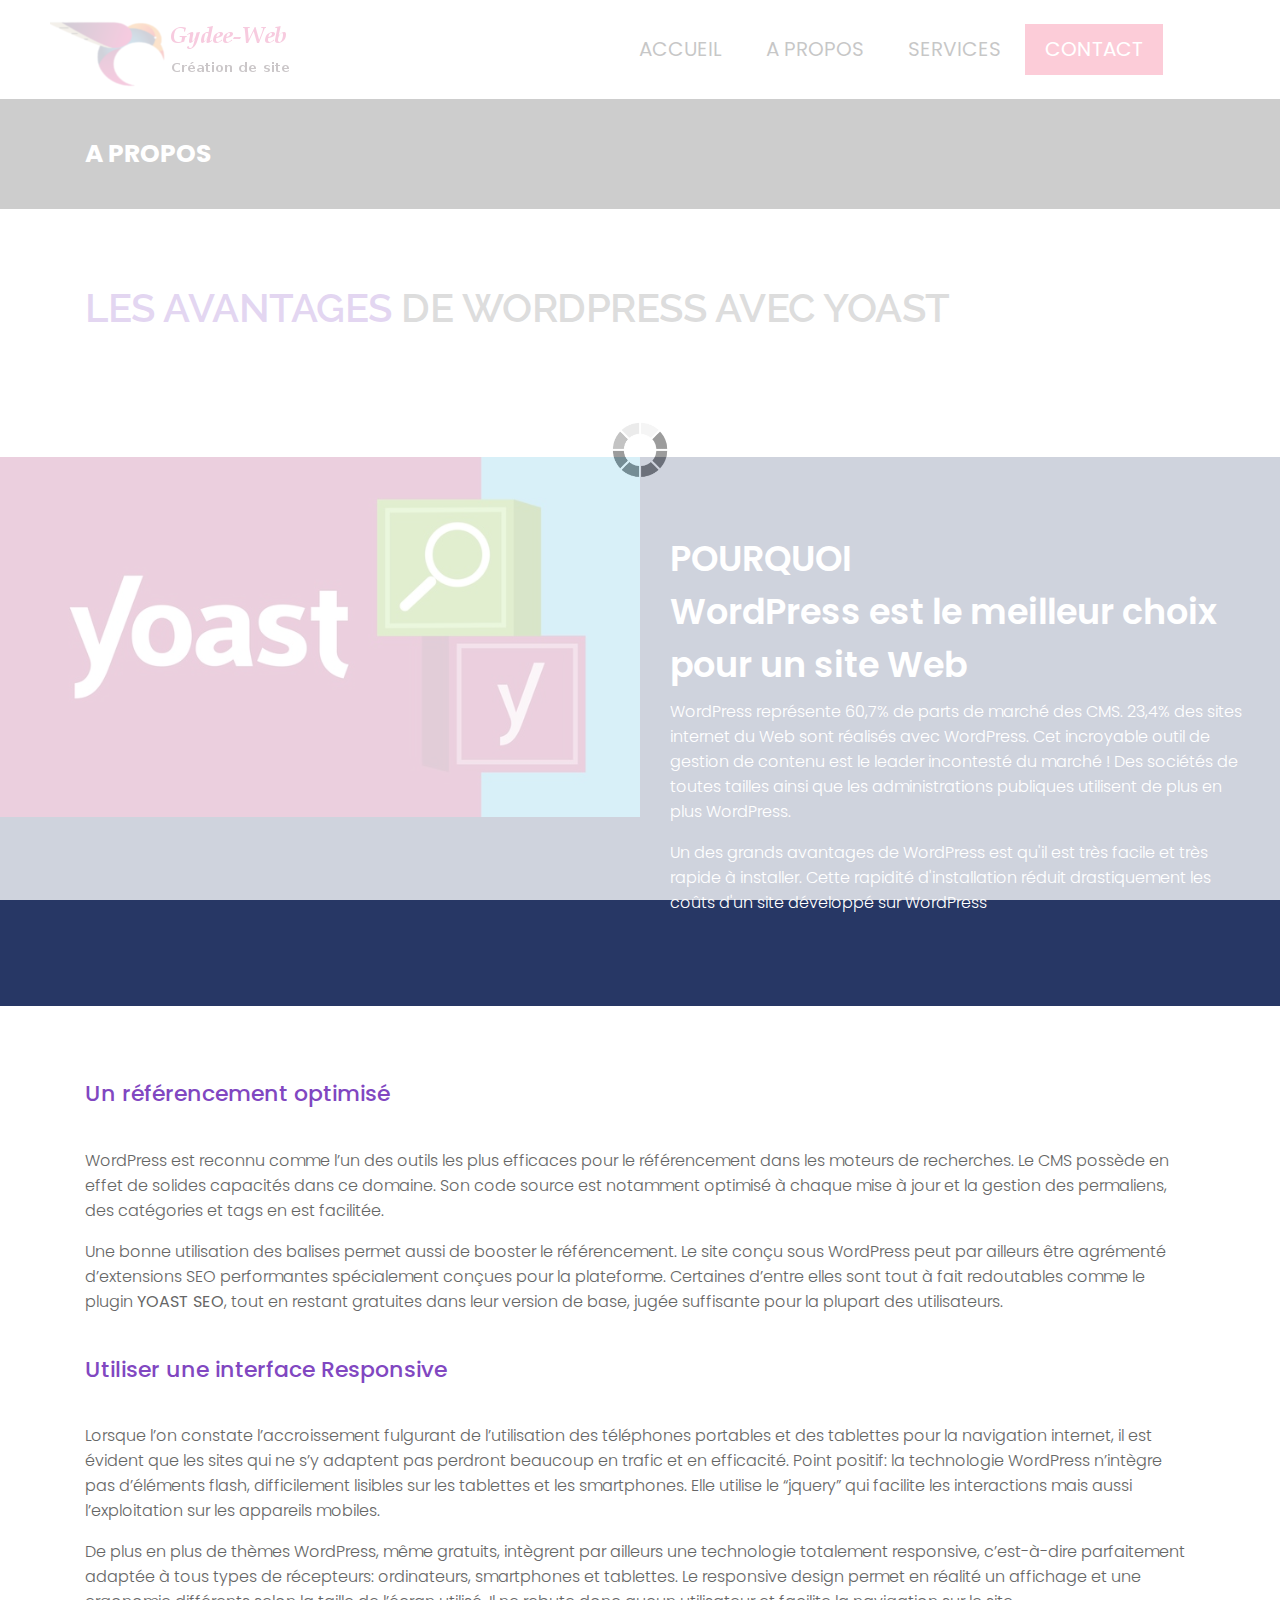
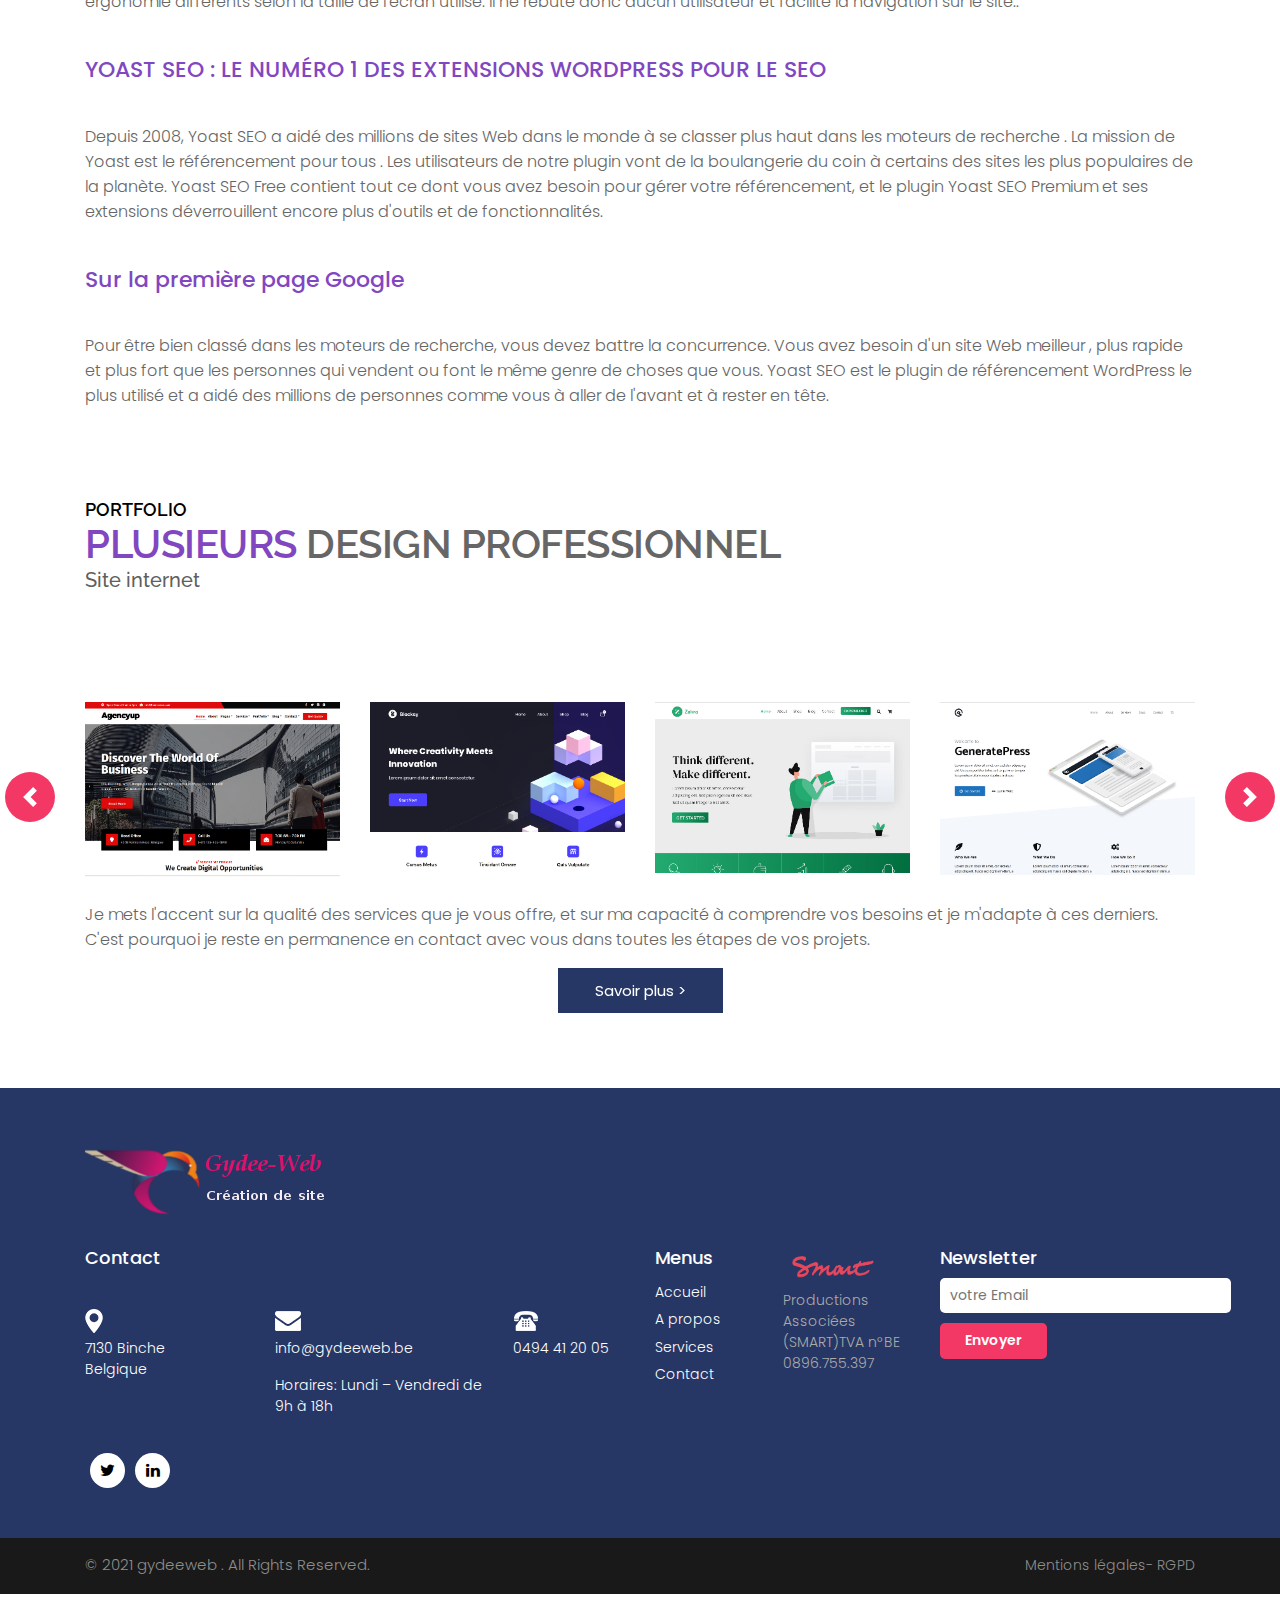
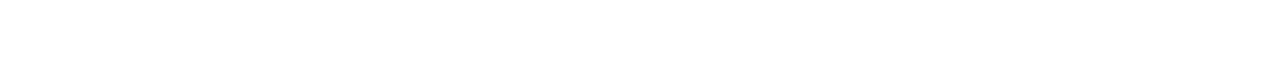
<file: about.html>
<!DOCTYPE html>
<html lang="fr">
<!-- Basic -->

<head>
    <meta charset="utf-8">
    <meta http-equiv="X-UA-Compatible" content="IE=edge">

    <!-- Mobile Metas -->
    <meta name="viewport" content="width=device-width, minimum-scale=1.0, maximum-scale=1.0, user-scalable=no">

    <!-- Site Metas -->
    <title> 🚀 Création de votre site internet vitrine et E-commerce 🛒 Wordpress avec Référencement[ SEO ] 🧲  </title>
    <meta name="keywords" content="premier sur google, yoast et Wordpress, agence,freelance, web, bruxelles, Namur, liège, nivelles, charleroi, recherche,
 création, réalisation, conception, siteweb, website, site, internet, web, e-commerce, vitrine, intranet, 
professionnel, intégration, developper, webdesigner, programmer, expert, pc, tablet, tablette, mobile, smartphone,
 responsive, html, css, javascript, php, wordpress, yoast seo">
    <meta name="description" content="Je vous aide à être premier sur Google grâce à Wordpress et Yoast, E-commerce, référencement SEO en Belgique, Mons, La Louvière, Nivelles, Namur, Liège, Bruxelles">
    <meta name="author" content="Gydeeweb">
	
	<!-- Google Tag Manager -->
<script>(function(w,d,s,l,i){w[l]=w[l]||[];w[l].push({'gtm.start':
new Date().getTime(),event:'gtm.js'});var f=d.getElementsByTagName(s)[0],
j=d.createElement(s),dl=l!='dataLayer'?'&l='+l:'';j.async=true;j.src=
'https://www.googletagmanager.com/gtm.js?id='+i+dl;f.parentNode.insertBefore(j,f);
})(window,document,'script','dataLayer','GTM-W44BK55');</script>
<!-- End Google Tag Manager -->

    <!-- Site Icons -->
     <link rel="icon" href="images/favicon.png" type="image/png">
    <link rel="shortcut icon" href="#" type="image/x-icon" />
    <link rel="apple-touch-icon" href="#" />

    <!-- Bootstrap CSS -->
    <link rel="stylesheet" href="css/bootstrap.min.css" />
    <!-- Pogo Slider CSS -->
    <link rel="stylesheet" href="css/pogo-slider.min.css" />
    <!-- Site CSS -->
    <link rel="stylesheet" href="css/style.css" />
    <!-- Responsive CSS -->
    <link rel="stylesheet" href="css/responsive.css" />
    <!-- Custom CSS -->
    <link rel="stylesheet" href="css/custom.css" />

    <!--[if lt IE 9]>
      <script src="https://oss.maxcdn.com/libs/html5shiv/3.7.0/html5shiv.js"></script>
      <script src="https://oss.maxcdn.com/libs/respond.js/1.4.2/respond.min.js"></script>
    <![endif]-->
	<!-- Global site tag (gtag.js) - Google Analytics -->
<script async src="https://www.googletagmanager.com/gtag/js?id=G-NYQ5EG6GHR"></script>
<script>
  window.dataLayer = window.dataLayer || [];
  function gtag(){dataLayer.push(arguments);}
  gtag('js', new Date());

  gtag('config', 'G-NYQ5EG6GHR');
</script>
	<!-- Global site tag (gtag.js) - Google Analytics -->
<script async src="https://www.googletagmanager.com/gtag/js?id=UA-195971196-1">
</script>
<script>
  window.dataLayer = window.dataLayer || [];
  function gtag(){dataLayer.push(arguments);}
  gtag('js', new Date());

  gtag('config', 'UA-195971196-1');
</script>

</head>

<body id="about" class="inner_page" data-spy="scroll" data-target="#navbar-wd" data-offset="98">

	<!-- Google Tag Manager (noscript) -->
<noscript><iframe src="https://www.googletagmanager.com/ns.html?id=GTM-W44BK55"
height="0" width="0" style="display:none;visibility:hidden"></iframe></noscript>
<!-- End Google Tag Manager (noscript) -->
	
    <!-- LOADER -->
    <div id="preloader">
        <div class="loader">
            <img src="images/loader.gif" alt="#" />
        </div>
    </div>
    <!-- end loader -->
    <!-- END LOADER -->

    <!-- Start header -->
    <header class="top-header">
        <nav class="navbar header-nav navbar-expand-lg">
            <div class="container-fluid">
                <a class="navbar-brand" href="index.html"><img src="images/logo2.png" alt="image"></a>
                <button class="navbar-toggler" type="button" data-toggle="collapse" data-target="#navbar-wd" aria-controls="navbar-wd" aria-expanded="false" aria-label="Toggle navigation">
                    <span></span>
                    <span></span>
                    <span></span>
                </button>
                <div class="collapse navbar-collapse justify-content-end" id="navbar-wd">
                    <ul class="navbar-nav">
                        <li><a class="nav-link active" href="index.html">Accueil</a></li>
                        <li><a class="nav-link" href="about.html">A propos</a></li>
                        <li><a class="nav-link" href="services.html">Services</a></li>
			   
                        <li><a class="nav-link active" style="background:#f2184f;color:#fff;" href="contact.html">Contact</a></li>
                    </ul>
                </div>
               
            </div>
        </nav>
    </header>
    <!-- End header -->

    <!-- Start Banner -->
	  <div class="section inner_page_header">
	     <div class="container">
		    <div class="row">
              <div class="col-lg-12">
			     <div class="full">
				    <h3>A propos</h3>
				 </div>
			  </div>
			</div>
		 </div>
	  </div>
    <!-- end Banner -->
    
	<!-- section -->
    <div class="section layout_padding">
        <div class="container">
            <div class="row">
                <div class="col-md-12">
                    <div class="full">
                        <div class="heading_main text_align_left">
						  
						   <div class="right">
						   
                            <h2><span class="theme_color">LES AVANTAGES</span> de WORDPRESS avec YOAST</h2>
                            <p class="large"></p>
						  </div>	
                        </div>
                    </div>
                </div>
            </div>
        </div>
    </div>
	<!-- end section -->

    <!-- section -->
    <div class="section dark_bg">
        <div class="container-fluid">
            <div class="row">
                <div class="col-lg-6 col-md-12 text_align_center padding_0">
                    <div class="full">
                        <img class="img-responsive" src="img/seo.jpg" alt="seo-yoast" />
                    </div>
                </div>

                <div class="col-lg-6 col-md-12 white_fonts layout_padding padding_left_right">
                    <h3 class="small_heading">POURQUOI<br> WordPress est le meilleur choix pour un site Web</h3>
                    <p>WordPress représente 60,7% de parts de marché des CMS.  23,4% des sites internet du Web sont réalisés avec WordPress.
			    Cet incroyable outil de gestion de contenu est le leader incontesté du marché ! Des sociétés de toutes tailles ainsi que les administrations
			    publiques utilisent de plus en plus WordPress.</p>
                    <p>Un des grands avantages de WordPress est qu'il est très facile et très rapide à installer. Cette rapidité d'installation réduit drastiquement
			    les coûts d'un site développé sur WordPress</p>
                </div>
            </div>
        </div>
    </div>
    <!-- end section -->
<!-- section -->
     <div class="section layout_padding">
        <div class="container">
            <div class="row">
                <div class="col-md-12">

                            <h2><span class="theme_color"> Un référencement optimisé</span></h2>
                            <br>
                            <p>WordPress est reconnu comme l’un des outils les plus efficaces pour le référencement dans les moteurs de recherches. 
				    Le CMS possède en effet de solides capacités dans ce domaine. Son code source est notamment optimisé à chaque mise à jour
				    et la gestion des permaliens, des catégories et tags en est facilitée.</p>

<p>Une bonne utilisation des balises permet aussi de booster le référencement. Le site conçu sous WordPress peut par ailleurs être agrémenté d’extensions
	SEO performantes spécialement conçues pour la plateforme. Certaines d’entre elles sont tout à fait redoutables comme le plugin <strong>YOAST SEO</strong>, tout en restant gratuites
	dans leur version de base, jugée suffisante pour la plupart des utilisateurs.</p>
<br>

<h2><span class="theme_color"> Utiliser une interface Responsive</span></h2>
                            <br>
                            <p>Lorsque l’on constate l’accroissement fulgurant de l’utilisation des téléphones portables et des tablettes pour la navigation internet, 
				    il est évident que les sites qui ne s’y adaptent pas perdront beaucoup en trafic et en efficacité. Point positif: la technologie WordPress n’intègre pas d’éléments flash, difficilement lisibles sur les tablettes et les smartphones. Elle utilise le “jquery” qui facilite les interactions mais aussi l’exploitation sur les appareils mobiles.</p>

<p>De plus en plus de thèmes WordPress, même gratuits, intègrent par ailleurs une technologie totalement responsive, c’est-à-dire parfaitement adaptée à tous types
	de récepteurs: ordinateurs, smartphones et tablettes. Le responsive design permet en réalité un affichage et une ergonomie différents selon la taille de l’écran
	utilisé. Il ne rebute donc aucun utilisateur et facilite la navigation sur le site..</p>
			<br>
			  <h2><span class="theme_color"> YOAST SEO : LE NUMÉRO 1 DES EXTENSIONS WORDPRESS POUR LE SEO</span></h2>
                            <br>
			<p>Depuis 2008, Yoast SEO a aidé des millions de sites Web dans le monde à se classer plus haut dans les moteurs de recherche .

La mission de Yoast est le référencement pour tous . Les utilisateurs de notre plugin vont de la boulangerie du coin à certains des sites les plus populaires de la planète.

Yoast SEO Free contient tout ce dont vous avez besoin pour gérer votre référencement, et le plugin Yoast SEO Premium et ses extensions déverrouillent encore plus 
				d'outils et de fonctionnalités.</p>
			<br>

			 <h2><span class="theme_color">Sur la première page Google</span></h2>
			<br>
			<p>Pour être bien classé dans les moteurs de recherche, vous devez battre la concurrence. Vous avez besoin d'un site Web 
meilleur
, plus rapide et plus fort que les personnes qui vendent ou font le même genre de choses que vous.

Yoast SEO est le plugin de référencement WordPress le plus utilisé et a aidé des millions de personnes comme vous à aller
 de l'avant et à rester en tête.</p>
			
                </div>
            </div>
        </div>

        <!-- end section -->

	
	<!-- section -->
    <div class="section layout_padding">
        <div class="container">
            <div class="row">
                <div class="col-md-12">
                    <div class="full">
                        <div class="heading_main text_align_left">
						  
						   <div class="right">
						    <p class="small_tag">Portfolio</p>
                            <h2><span class="theme_color">Plusieurs</span> DESIGN PROFESSIONNEL</h2>
							<p class="large">Site internet</p>
                          </div>	
                        </div>
                    </div>
                </div>
            </div>
			<div class="row margin-top_30">
                <div class="col-lg-12 margin-top_30">
                    <div id="demo" class="carousel slide" data-ride="carousel">

                        <!-- The slideshow -->
                        <div class="carousel-inner">
                            <div class="carousel-item active">
                                <div class="row">
                                    <div class="col-lg-3 col-md-6 col-sm-12">
                                        <img class="img-responsive" src="images/site1.png" alt="#" />
                                    </div>
                                    <div class="col-lg-3 col-md-6 col-sm-12">
                                        <img class="img-responsive" src="images/site2.png" alt="#" />
                                    </div>
                                    <div class="col-lg-3 col-md-6 col-sm-12">
                                        <img class="img-responsive" src="images/site4.png" alt="#" />
                                    </div>
                                    <div class="col-lg-3 col-md-6 col-sm-12">
                                        <img class="img-responsive" src="images/site5.png" alt="#" />
                                    </div>
                                </div>
                            </div>
                            <div class="carousel-item">
                                <div class="row">
                                    <div class="col-lg-3 col-md-6 col-sm-12">
                                        <img class="img-responsive" src="images/site6.png" alt="#" />
                                    </div>
                                    <div class="col-lg-3 col-md-6 col-sm-12">
                                        <img class="img-responsive" src="images/site7.png" alt="#" />
                                    </div>
                                    <div class="col-lg-3 col-md-6 col-sm-12">
                                        <img class="img-responsive" src="images/site8.png" alt="#" />
                                    </div>
                                    <div class="col-lg-3 col-md-6 col-sm-12">
                                        <img class="img-responsive" src="images/site9.png" alt="#" />
                                    </div>
                                </div>
                            </div>
                        </div>

                        <!-- Left and right controls -->
                        <a class="carousel-control-prev" href="#demo" data-slide="prev">
                            <span class="carousel-control-prev-icon"></span>
                        </a>
                        <a class="carousel-control-next" href="#demo" data-slide="next">
                            <span class="carousel-control-next-icon"></span>
                        </a>

                    </div>
                </div>

                <div class="col-lg-12">
                    <p>Je mets l'accent sur la qualité des services que je vous offre, et sur ma capacité à comprendre vos besoins et je m'adapte à ces derniers. C'est pourquoi je reste en permanence en contact avec vous dans toutes les étapes de vos projets.</p>
                </div>

                <div class="col-lg-12">
                    <div class="full center">
                        <a href="contact.html" class="hvr-radial-out button-theme">Savoir plus ></a>
                    </div>
                </div>

            </div>
        </div>
    </div>
	<!-- end section -->

    <!-- Start Footer -->
    <footer class="footer-box">
        <div class="container">
            <div class="row">
                <div class="col-md-12 margin-bottom_30">
                   <img src="images/logo3.png" alt="#" />
                </div>
               <div class="col-xl-6 white_fonts">
                    <div class="row">
                    <div class="col-md-12 white_fonts margin-bottom_30">
                       <h3>Contact</h3>
                    </div>
                        <div class="col-md-4">
                            <div class="full icon">
                                <img src="images/social1.png">
                            </div>
                            <div class="full white_fonts">
                                <p>7130 Binche
                                    <br>Belgique</p>
                            </div>
                        </div>
                        <div class="col-md-5">
                            <div class="full icon">
                                <img src="images/social2.png">
                            </div>
                            <div class="full white_fonts">
                                <p>info@gydeeweb.be</p>
                                <p>Horaires: Lundi – Vendredi de 9h à 18h</p>
                                   
                            </div>
                        </div>
                        <div class="col-md-3">
                            <div class="full icon">
                                <img src="images/social3.png">
                            </div>
                            <div class="full white_fonts">
                                <p>0494 41 20 05</p>
                                    
                            </div>
                        </div>
                        <div class="col-md-12">
                           <ul class="full social_icon margin-top_20">
                              
                                <li><a href="#"><i class="fa fa-twitter"></i></a></li>
                                <li><a href="#"><i class="fa fa-linkedin"></i></a></li>
                               
                            </ul>
                        </div>
                    </div>
                </div>
                
                 <div class="col-xl-6 white_fonts">
                    <div class="row">
                       <div class="col-md-6">
                         <div class="footer_blog footer_menu">
                            <h3>Menus</h3>
                            <ul> 
                              <li><a href="index.html">Accueil</a></li>
                              <li><a href="about.html">A propos</a></li>
                              <li><a href="services.html">Services</a></li>
                              <li><a href="contact.html">Contact</a></li>
                            </ul>
                         </div>
                         <div class="footer_blog recent_post_footer">
                          
                           <img src="images/SMART_ROUGE.png" width="100" alt="logo smart">
                           <p>Productions Associées (SMART)TVA n°BE 0896.755.397</p>
                         </div>
                       </div>
                       <div class="col-md-6">
                         <div class="footer_blog full">
                             <h3>Newsletter</h3>
                             <div class="newsletter_form">
                                <form action="index.html">
                                   <input type="email" placeholder="votre Email" name="#" required />
                                   <button>Envoyer</button>
                                </form>
                             </div>
                         </div>
                       </div>
                    </div>
                 </div>

            </div>
            
        </div>
    </footer>
    <!-- End Footer -->

    <div class="footer_bottom">
        <div class="container">
            <div class="row">
                <div class="col-12">
                    <p class="crp">© 2021 gydeeweb . All Rights Reserved.</p>
                    <ul class="bottom_menu">
                        <li><a href="mentions-leg.html">Mentions légales- RGPD</a></li>
                      
                    </ul>
                </div>
            </div>
        </div>
    </div>

    <a href="#" id="scroll-to-top" class="hvr-radial-out"><i class="fa fa-angle-up"></i></a>

    <!-- ALL JS FILES -->
    <script src="js/jquery.min.js"></script>
	<script src="js/popper.min.js"></script>
    <script src="js/bootstrap.min.js"></script>
    <!-- ALL PLUGINS -->
    <script src="js/jquery.magnific-popup.min.js"></script>
    <script src="js/jquery.pogo-slider.min.js"></script>
    <script src="js/slider-index.js"></script>
    <script src="js/smoothscroll.js"></script>
    <script src="js/form-validator.min.js"></script>
    <script src="js/contact-form-script.js"></script>
    <script src="js/isotope.min.js"></script>
    <script src="js/images-loded.min.js"></script>
    <script src="js/custom.js"></script>
	<script>
	/* counter js */

(function ($) {
	$.fn.countTo = function (options) {
		options = options || {};
		
		return $(this).each(function () {
			// set options for current element
			var settings = $.extend({}, $.fn.countTo.defaults, {
				from:            $(this).data('from'),
				to:              $(this).data('to'),
				speed:           $(this).data('speed'),
				refreshInterval: $(this).data('refresh-interval'),
				decimals:        $(this).data('decimals')
			}, options);
			
			// how many times to update the value, and how much to increment the value on each update
			var loops = Math.ceil(settings.speed / settings.refreshInterval),
				increment = (settings.to - settings.from) / loops;
			
			// references & variables that will change with each update
			var self = this,
				$self = $(this),
				loopCount = 0,
				value = settings.from,
				data = $self.data('countTo') || {};
			
			$self.data('countTo', data);
			
			// if an existing interval can be found, clear it first
			if (data.interval) {
				clearInterval(data.interval);
			}
			data.interval = setInterval(updateTimer, settings.refreshInterval);
			
			// initialize the element with the starting value
			render(value);
			
			function updateTimer() {
				value += increment;
				loopCount++;
				
				render(value);
				
				if (typeof(settings.onUpdate) == 'function') {
					settings.onUpdate.call(self, value);
				}
				
				if (loopCount >= loops) {
					// remove the interval
					$self.removeData('countTo');
					clearInterval(data.interval);
					value = settings.to;
					
					if (typeof(settings.onComplete) == 'function') {
						settings.onComplete.call(self, value);
					}
				}
			}
			
			function render(value) {
				var formattedValue = settings.formatter.call(self, value, settings);
				$self.html(formattedValue);
			}
		});
	};
	
	$.fn.countTo.defaults = {
		from: 0,               // the number the element should start at
		to: 0,                 // the number the element should end at
		speed: 1000,           // how long it should take to count between the target numbers
		refreshInterval: 100,  // how often the element should be updated
		decimals: 0,           // the number of decimal places to show
		formatter: formatter,  // handler for formatting the value before rendering
		onUpdate: null,        // callback method for every time the element is updated
		onComplete: null       // callback method for when the element finishes updating
	};
	
	function formatter(value, settings) {
		return value.toFixed(settings.decimals);
	}
}(jQuery));

jQuery(function ($) {
  // custom formatting example
  $('.count-number').data('countToOptions', {
	formatter: function (value, options) {
	  return value.toFixed(options.decimals).replace(/\B(?=(?:\d{3})+(?!\d))/g, ',');
	}
  });
  
  // start all the timers
  $('.timer').each(count);  
  
  function count(options) {
	var $this = $(this);
	options = $.extend({}, options || {}, $this.data('countToOptions') || {});
	$this.countTo(options);
  }
});


	</script>
</body>

</html>
</file>
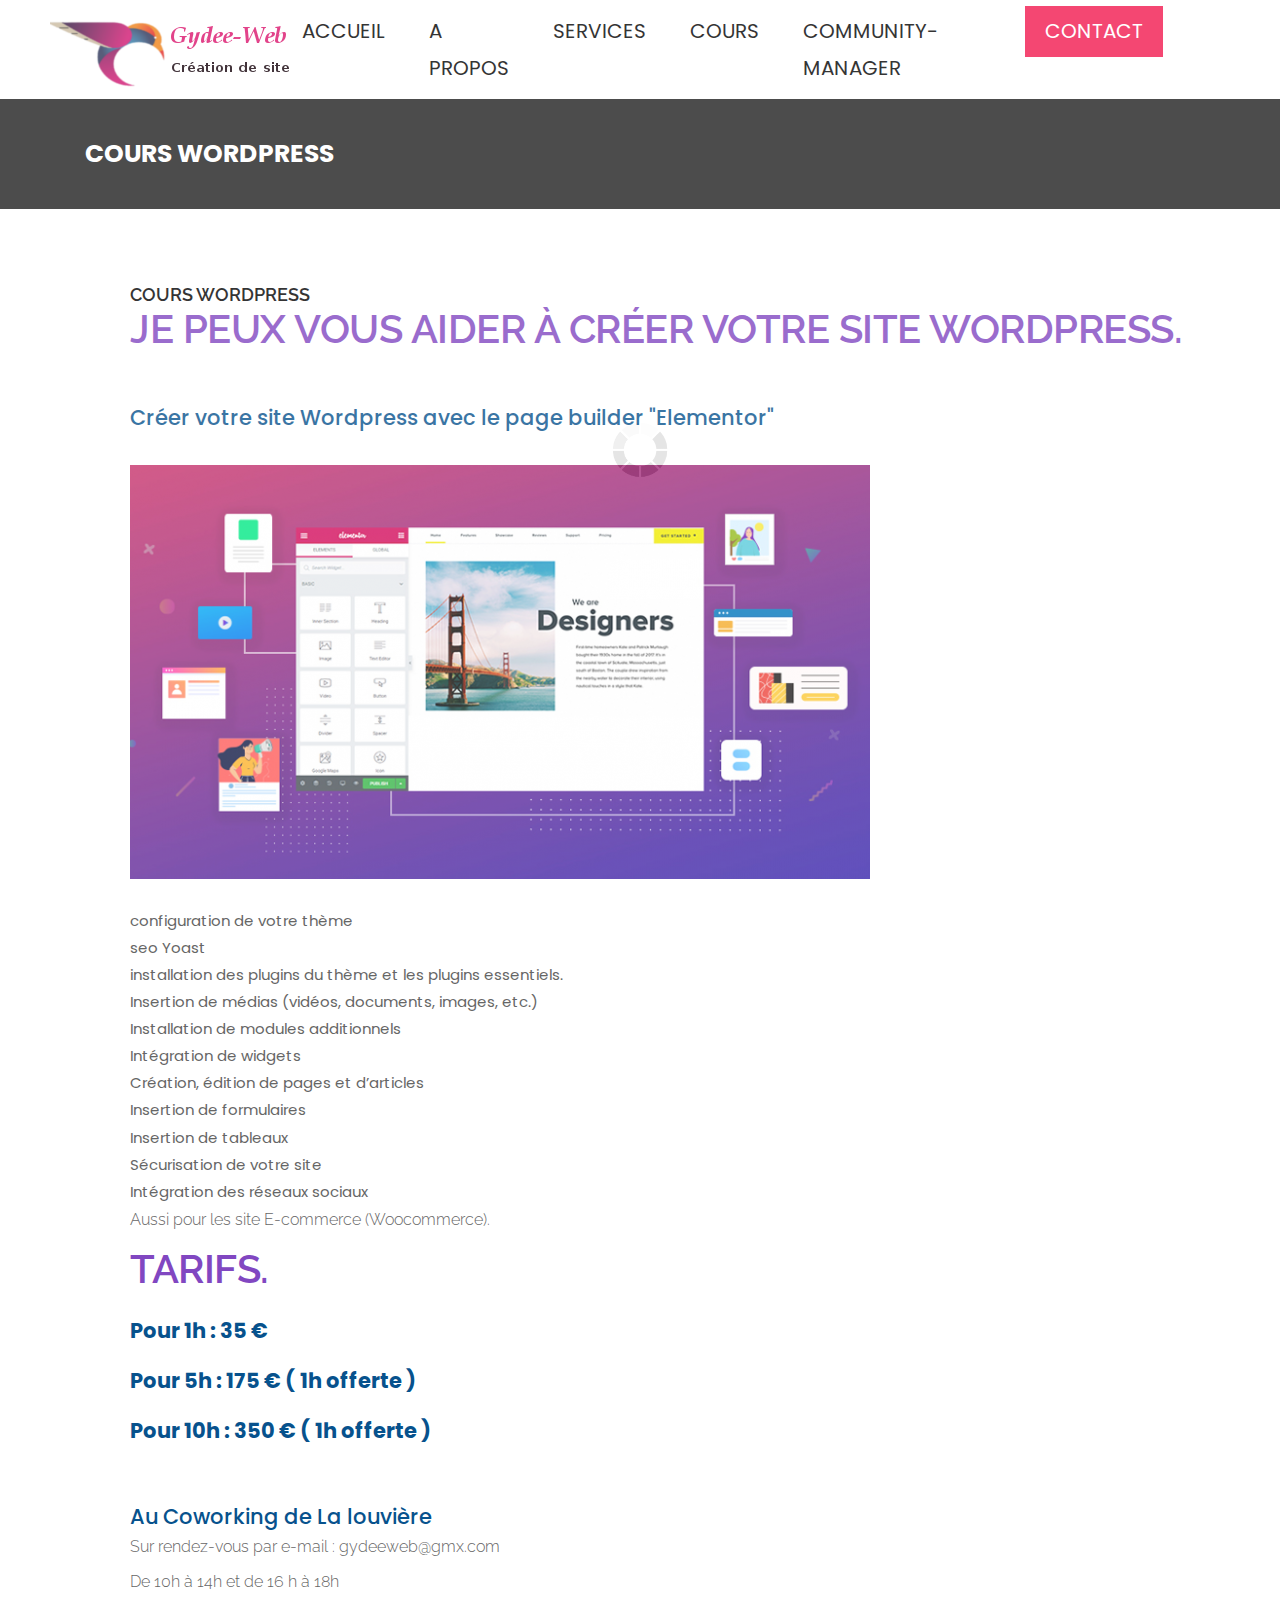
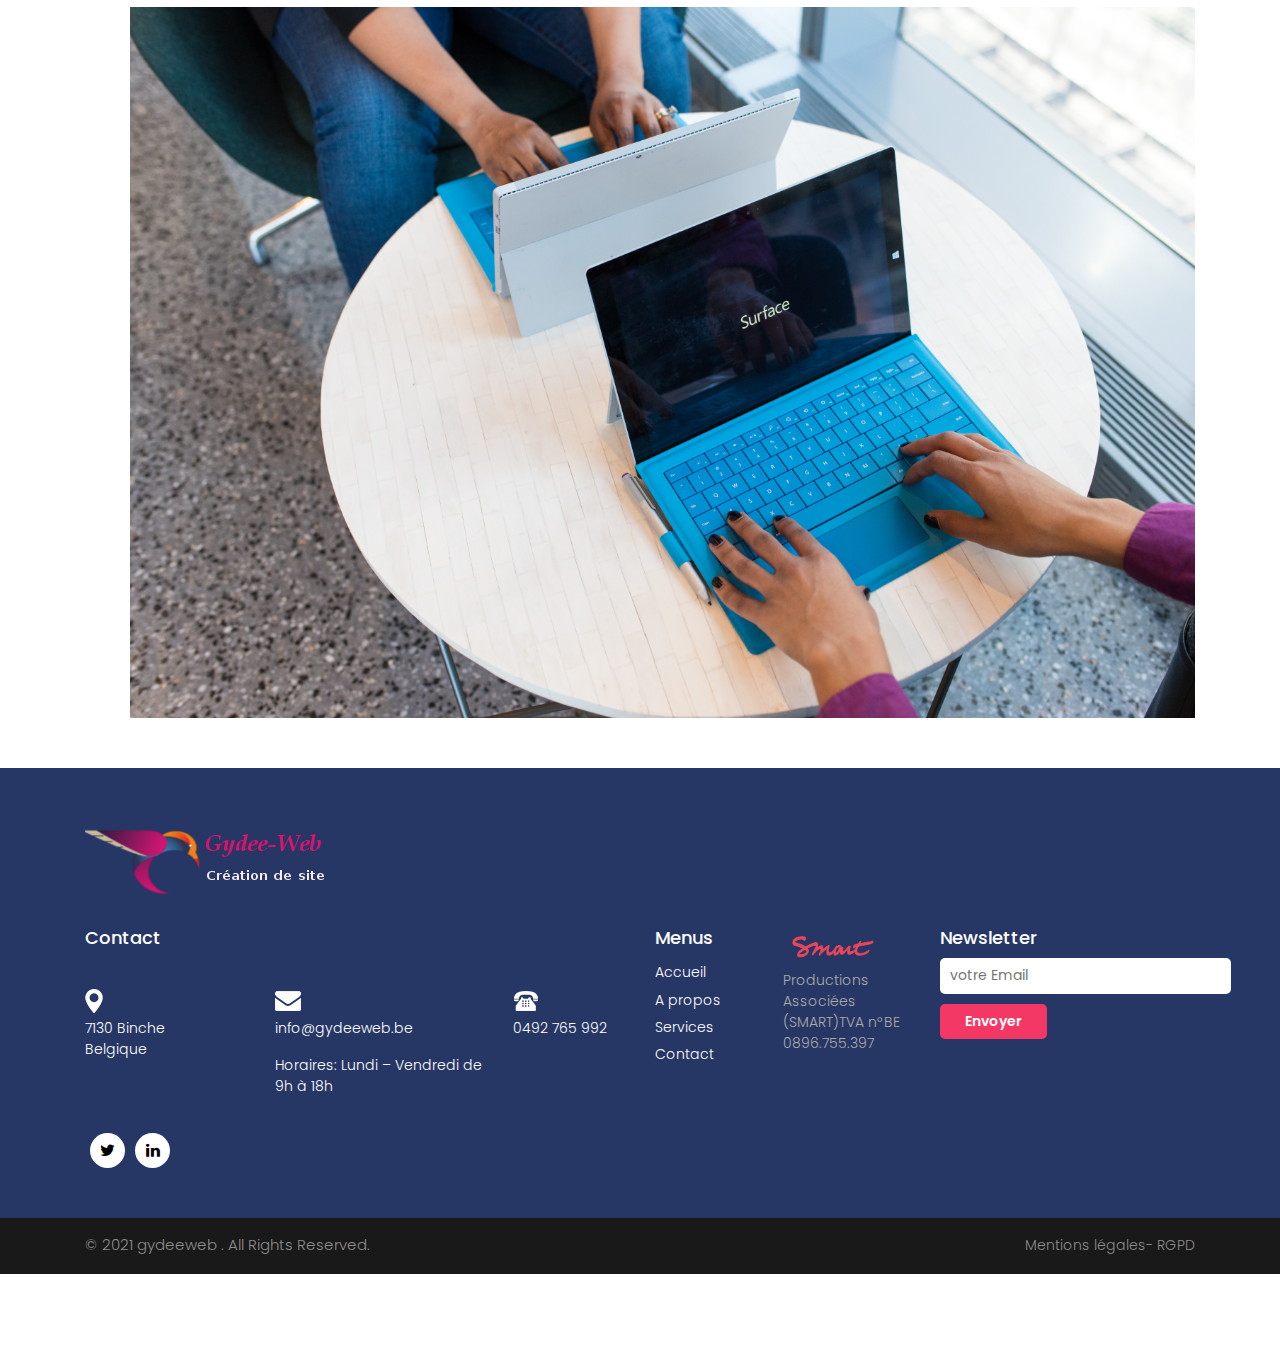
<file: cours.html>
<!DOCTYPE html>
<html lang="fr">
<!-- Basic -->

<head>
    <meta charset="utf-8">
    <meta http-equiv="X-UA-Compatible" content="IE=edge">

    <!-- Mobile Metas -->
    <meta name="viewport" content="width=device-width, minimum-scale=1.0, maximum-scale=1.0, user-scalable=no">

    <!-- Site Metas -->
   <title> 🚀 Création de votre site internet vitrine et E-commerce 🛒 Wordpress avec Référencement[ SEO ] 🧲  </title>
    <meta name="keywords" content="agence,freelance, web, bruxelles, Namur, liège, nivelles, charleroi, recherche,
 création, réalisation, conception, siteweb, website, site, internet, web, e-commerce, vitrine, intranet, 
professionnel, intégration, developper, webdesigner, programmer, expert, pc, tablet, tablette, mobile, smartphone,
 responsive, html, css, javascript, php, wordpress, yoast seo"
				   ">
    <meta name="description" content="Je vous aide à la création de site Wordpress, E-commerce, référencement SEO en Belgique, Mons, La Louvière, Nivelles, Namur, Liège, Bruxelles">
    <meta name="author" content="Gydeeweb">
	
	<!-- Google Tag Manager -->
<script>(function(w,d,s,l,i){w[l]=w[l]||[];w[l].push({'gtm.start':
new Date().getTime(),event:'gtm.js'});var f=d.getElementsByTagName(s)[0],
j=d.createElement(s),dl=l!='dataLayer'?'&l='+l:'';j.async=true;j.src=
'https://www.googletagmanager.com/gtm.js?id='+i+dl;f.parentNode.insertBefore(j,f);
})(window,document,'script','dataLayer','GTM-W44BK55');</script>
<!-- End Google Tag Manager -->

    <!-- Site Icons -->
     <link rel="icon" href="images/favicon.png" type="image/png">
    <link rel="shortcut icon" href="#" type="image/x-icon" />
    <link rel="apple-touch-icon" href="#" />

    <!-- Bootstrap CSS -->
    <link rel="stylesheet" href="css/bootstrap.min.css" />
    <!-- Pogo Slider CSS -->
    <link rel="stylesheet" href="css/pogo-slider.min.css" />
    <!-- Site CSS -->
    <link rel="stylesheet" href="css/style.css" />
    <!-- Responsive CSS -->
    <link rel="stylesheet" href="css/responsive.css" />
    <!-- Custom CSS -->
    <link rel="stylesheet" href="css/custom.css" />

    <!--[if lt IE 9]>
      <script src="https://oss.maxcdn.com/libs/html5shiv/3.7.0/html5shiv.js"></script>
      <script src="https://oss.maxcdn.com/libs/respond.js/1.4.2/respond.min.js"></script>
    <![endif]-->
	<!-- Global site tag (gtag.js) - Google Analytics -->
<script async src="https://www.googletagmanager.com/gtag/js?id=G-NYQ5EG6GHR"></script>
<script>
  window.dataLayer = window.dataLayer || [];
  function gtag(){dataLayer.push(arguments);}
  gtag('js', new Date());

  gtag('config', 'G-NYQ5EG6GHR');
</script>
	<!-- Global site tag (gtag.js) - Google Analytics -->
<script async src="https://www.googletagmanager.com/gtag/js?id=UA-195971196-1">
</script>
<script>
  window.dataLayer = window.dataLayer || [];
  function gtag(){dataLayer.push(arguments);}
  gtag('js', new Date());

  gtag('config', 'UA-195971196-1');
</script>

</head>

<body id="services" class="inner_page" data-spy="scroll" data-target="#navbar-wd" data-offset="98">

	
	<!-- Google Tag Manager (noscript) -->
<noscript><iframe src="https://www.googletagmanager.com/ns.html?id=GTM-W44BK55"
height="0" width="0" style="display:none;visibility:hidden"></iframe></noscript>
<!-- End Google Tag Manager (noscript) -->
	
    <!-- LOADER -->
    <div id="preloader">
        <div class="loader">
            <img src="images/loader.gif" alt="#" />
        </div>
    </div>
    <!-- end loader -->
    <!-- END LOADER -->

    <!-- Start header -->
    <header class="top-header">
        <nav class="navbar header-nav navbar-expand-lg">
            <div class="container-fluid">
                <a class="navbar-brand" href="index.html"><img src="images/logo2.png" alt="image"></a>
                <button class="navbar-toggler" type="button" data-toggle="collapse" data-target="#navbar-wd" aria-controls="navbar-wd" aria-expanded="false" aria-label="Toggle navigation">
                    <span></span>
                    <span></span>
                    <span></span>
                </button>
                <div class="collapse navbar-collapse justify-content-end" id="navbar-wd">
                    <ul class="navbar-nav">
                        <li><a class="nav-link active" href="index.html">Accueil</a></li>
                        <li><a class="nav-link" href="about.html">A propos</a></li>
                        <li><a class="nav-link" href="services.html">Services</a></li>
                         <li><a class="nav-link" href="cours.html">Cours</a></li>
			<li><a class="nav-link" href="manager.html">Community-manager</a></li>
                        <li><a class="nav-link active" style="background:#f2184f;color:#fff;" href="contact.html">Contact</a></li>
                    </ul>
                </div>
               
            </div>
        </nav>
    </header>
    <!-- End header -->

    <!-- Start Banner -->
	  <div class="section inner_page_header">
	     <div class="container">
		    <div class="row">
              <div class="col-lg-12">
			     <div class="full">
				    <h3>Cours Wordpress</h3>
				 </div>
			  </div>
			</div>
		 </div>
	  </div>
    <!-- end Banner -->
	
	<!-- section -->
    <div class="section layout_padding">
        <div class="container">
            <div class="row">
                <div class="col-md-12">
                    <div class="full">
                        <div class="heading_main text_align_left">
						   <div class="left">
						     <p class="section_count"></p>
						   </div>
						   <div class="right">
						    <p class="small_tag">Cours Wordpress</p>
                            <h2><span class="theme_color"> Je peux vous aider à créer votre site wordpress.</span></h2>
                            <br>
                            <h4>Créer votre site Wordpress avec le page builder "Elementor"</h4><br> <img class="img-responsive" src="images/elem.png" alt="#" /><br><br>
                            <ul>
                             <li>configuration de votre thème</li>
                             <li>seo Yoast</li>
                             <li> installation des plugins du thème et les plugins essentiels.</li>
<li>Insertion de médias (vidéos, documents, images, etc.)</li>
<li>Installation de modules additionnels</li>
<li>Intégration de widgets</li>
<li>Création, édition de pages et d’articles</li>
<li>Insertion de formulaires</li>
<li>Insertion de tableaux</li>
<li>Sécurisation de votre site</li>
<li>Intégration des réseaux sociaux</li>

</ul>
<p>Aussi pour les site E-commerce (Woocommerce).</p>
 <h2><span class="theme_color"> Tarifs.</span></h2>
 <h4><strong>Pour 1h : 35 €</strong></h4>
 <h4><strong>Pour 5h : 175 € ( 1h offerte )</strong></h4>
 <h4><strong>Pour 10h : 350 € ( 1h offerte )</strong></h4><br>
			      
			      <h4>Au Coworking de La louvière</h4>
			      <p> Sur rendez-vous par e-mail : gydeeweb@gmx.com</p>
			      <p>De 10h à 14h et de 16 h à 18h</p>


  <img class="img-responsive" src="images/cours.jpg" alt="cours wordpress" />


 
			   
			 
			  
			   
			</div>
        </div>
    </div>
	<!-- end section -->
	
	
    
	
            </div>
        </div>
    </div>
	<!-- end section -->
  

    <!-- Start Footer -->
    <footer class="footer-box">
        <div class="container">
            <div class="row">
                <div class="col-md-12 margin-bottom_30">
                   <img src="images/logo3.png" alt="#" />
                </div>
               <div class="col-xl-6 white_fonts">
                    <div class="row">
                    <div class="col-md-12 white_fonts margin-bottom_30">
                       <h3>Contact</h3>
                    </div>
                        <div class="col-md-4">
                            <div class="full icon">
                                <img src="images/social1.png">
                            </div>
                            <div class="full white_fonts">
                                <p>7130 Binche
                                    <br>Belgique</p>
                            </div>
                        </div>
                        <div class="col-md-5">
                            <div class="full icon">
                                <img src="images/social2.png">
                            </div>
                            <div class="full white_fonts">
                                <p>info@gydeeweb.be</p>
                                <p>Horaires: Lundi – Vendredi de 9h à 18h</p>
                                   
                            </div>
                        </div>
                        <div class="col-md-3">
                            <div class="full icon">
                                <img src="images/social3.png">
                            </div>
                            <div class="full white_fonts">
                                <p>0492 765 992</p>
                                    
                            </div>
                        </div>
                        <div class="col-md-12">
                           <ul class="full social_icon margin-top_20">
                              
                                <li><a href="#"><i class="fa fa-twitter"></i></a></li>
                                <li><a href="#"><i class="fa fa-linkedin"></i></a></li>
                               
                            </ul>
                        </div>
                    </div>
                </div>
                
                 <div class="col-xl-6 white_fonts">
                    <div class="row">
                       <div class="col-md-6">
                         <div class="footer_blog footer_menu">
                            <h3>Menus</h3>
                            <ul> 
                              <li><a href="index.html">Accueil</a></li>
                              <li><a href="about.html">A propos</a></li>
                              <li><a href="services.html">Services</a></li>
                              <li><a href="contact.html">Contact</a></li>
                            </ul>
                         </div>
                         <div class="footer_blog recent_post_footer">
                          
                           <img src="images/SMART_ROUGE.png" width="100" alt="logo smart">
                           <p>Productions Associées (SMART)TVA n°BE 0896.755.397</p>
                         </div>
                       </div>
                       <div class="col-md-6">
                         <div class="footer_blog full">
                             <h3>Newsletter</h3>
                             <div class="newsletter_form">
                                <form action="index.html">
                                   <input type="email" placeholder="votre Email" name="#" required />
                                   <button>Envoyer</button>
                                </form>
                             </div>
                         </div>
                       </div>
                  
            
        
    </footer>
    <!-- End Footer -->


    <div class="footer_bottom">
        <div class="container">
            <div class="row">
                <div class="col-12">
                    <p class="crp">© 2021 gydeeweb . All Rights Reserved.</p>
                    <ul class="bottom_menu">
                       <li><a href="mentions-leg.html">Mentions légales- RGPD</a></li>
                       
                    </ul>
                </div>
            </div>
        </div>
    </div>

    <a href="#" id="scroll-to-top" class="hvr-radial-out"><i class="fa fa-angle-up"></i></a>

    <!-- ALL JS FILES -->
    <script src="js/jquery.min.js"></script>
	<script src="js/popper.min.js"></script>
    <script src="js/bootstrap.min.js"></script>
    <!-- ALL PLUGINS -->
    <script src="js/jquery.magnific-popup.min.js"></script>
    <script src="js/jquery.pogo-slider.min.js"></script>
    <script src="js/slider-index.js"></script>
    <script src="js/smoothscroll.js"></script>
    <script src="js/form-validator.min.js"></script>
    <script src="js/contact-form-script.js"></script>
    <script src="js/isotope.min.js"></script>
    <script src="js/images-loded.min.js"></script>
    <script src="js/custom.js"></script>
	<script>
	/* counter js */

(function ($) {
	$.fn.countTo = function (options) {
		options = options || {};
		
		return $(this).each(function () {
			// set options for current element
			var settings = $.extend({}, $.fn.countTo.defaults, {
				from:            $(this).data('from'),
				to:              $(this).data('to'),
				speed:           $(this).data('speed'),
				refreshInterval: $(this).data('refresh-interval'),
				decimals:        $(this).data('decimals')
			}, options);
			
			// how many times to update the value, and how much to increment the value on each update
			var loops = Math.ceil(settings.speed / settings.refreshInterval),
				increment = (settings.to - settings.from) / loops;
			
			// references & variables that will change with each update
			var self = this,
				$self = $(this),
				loopCount = 0,
				value = settings.from,
				data = $self.data('countTo') || {};
			
			$self.data('countTo', data);
			
			// if an existing interval can be found, clear it first
			if (data.interval) {
				clearInterval(data.interval);
			}
			data.interval = setInterval(updateTimer, settings.refreshInterval);
			
			// initialize the element with the starting value
			render(value);
			
			function updateTimer() {
				value += increment;
				loopCount++;
				
				render(value);
				
				if (typeof(settings.onUpdate) == 'function') {
					settings.onUpdate.call(self, value);
				}
				
				if (loopCount >= loops) {
					// remove the interval
					$self.removeData('countTo');
					clearInterval(data.interval);
					value = settings.to;
					
					if (typeof(settings.onComplete) == 'function') {
						settings.onComplete.call(self, value);
					}
				}
			}
			
			function render(value) {
				var formattedValue = settings.formatter.call(self, value, settings);
				$self.html(formattedValue);
			}
		});
	};
	
	$.fn.countTo.defaults = {
		from: 0,               // the number the element should start at
		to: 0,                 // the number the element should end at
		speed: 1000,           // how long it should take to count between the target numbers
		refreshInterval: 100,  // how often the element should be updated
		decimals: 0,           // the number of decimal places to show
		formatter: formatter,  // handler for formatting the value before rendering
		onUpdate: null,        // callback method for every time the element is updated
		onComplete: null       // callback method for when the element finishes updating
	};
	
	function formatter(value, settings) {
		return value.toFixed(settings.decimals);
	}
}(jQuery));

jQuery(function ($) {
  // custom formatting example 
  $('.count-number').data('countToOptions', {
	formatter: function (value, options) {
	  return value.toFixed(options.decimals).replace(/\B(?=(?:\d{3})+(?!\d))/g, ',');
	}
  });
  
  // start all the timers
  $('.timer').each(count);  
  
  function count(options) {
	var $this = $(this);
	options = $.extend({}, options || {}, $this.data('countToOptions') || {});
	$this.countTo(options);
  }
});
	</script>
</body>

</html>
</file>
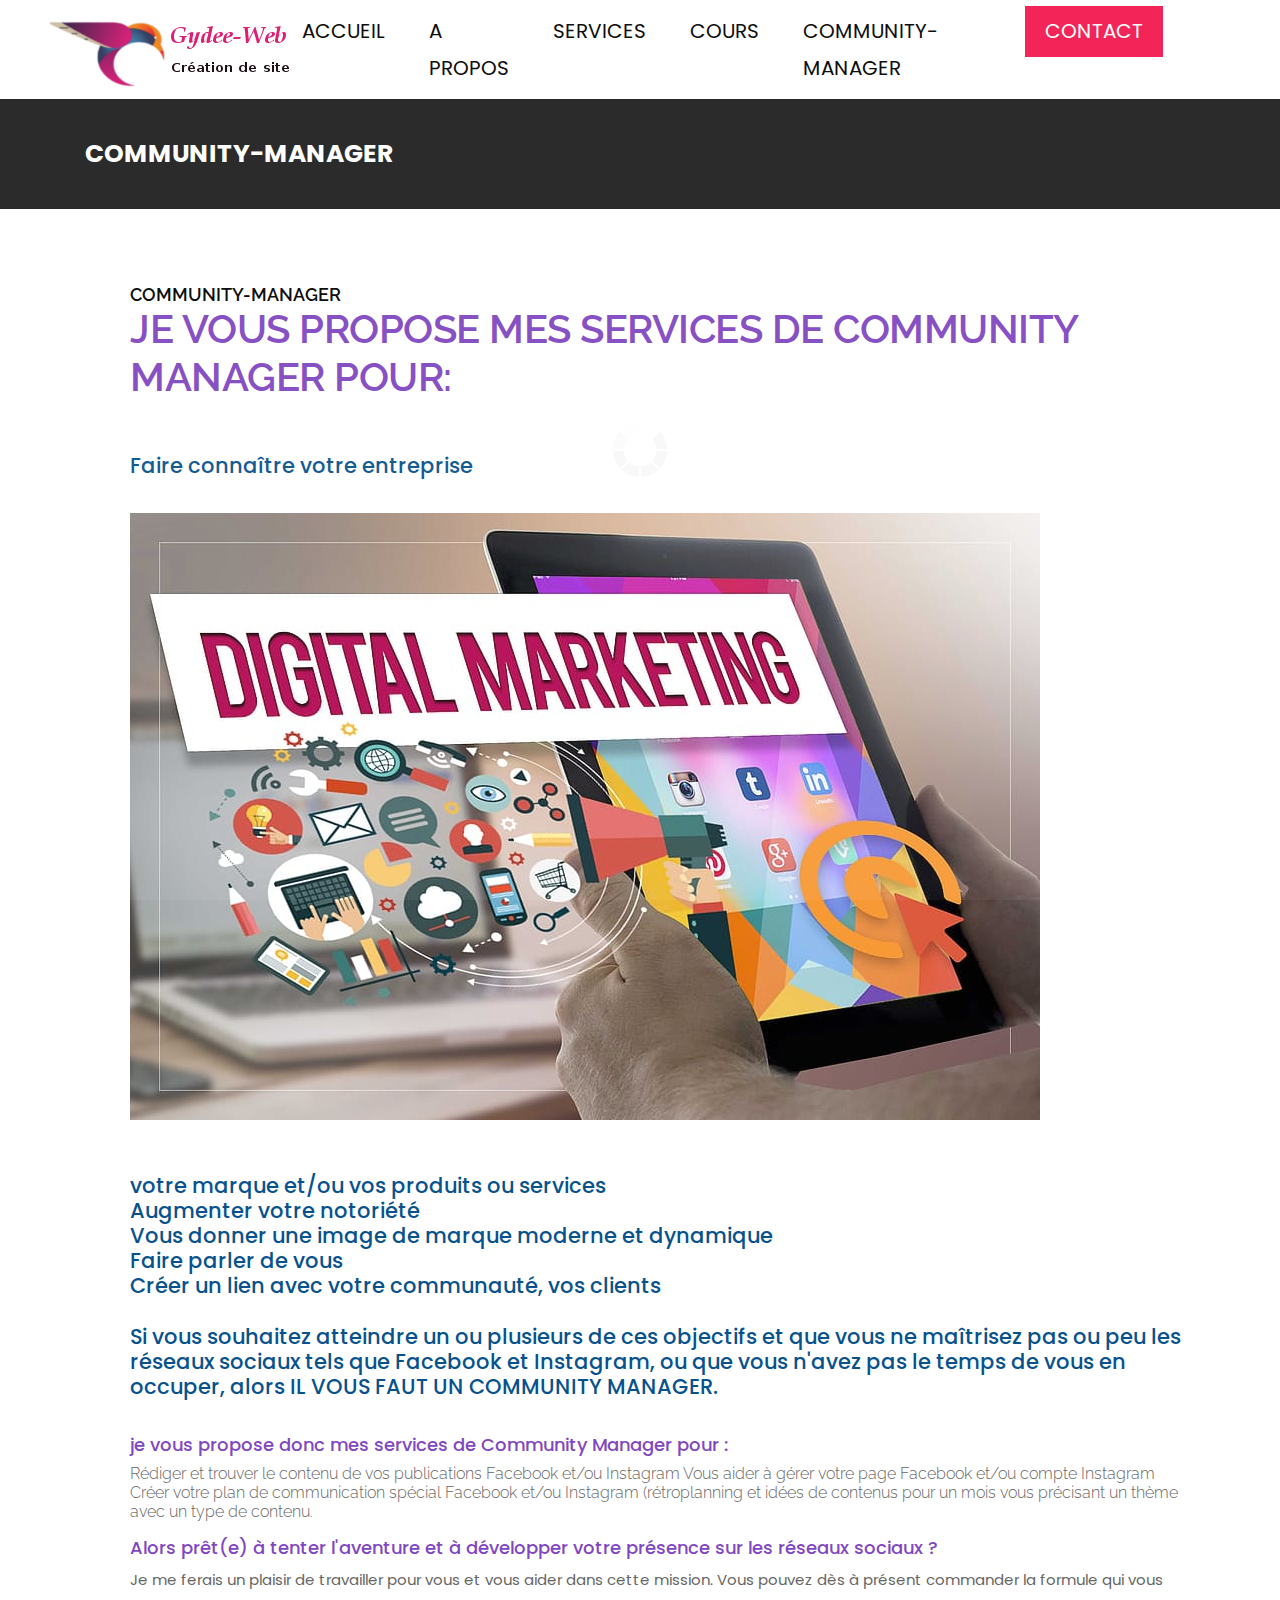
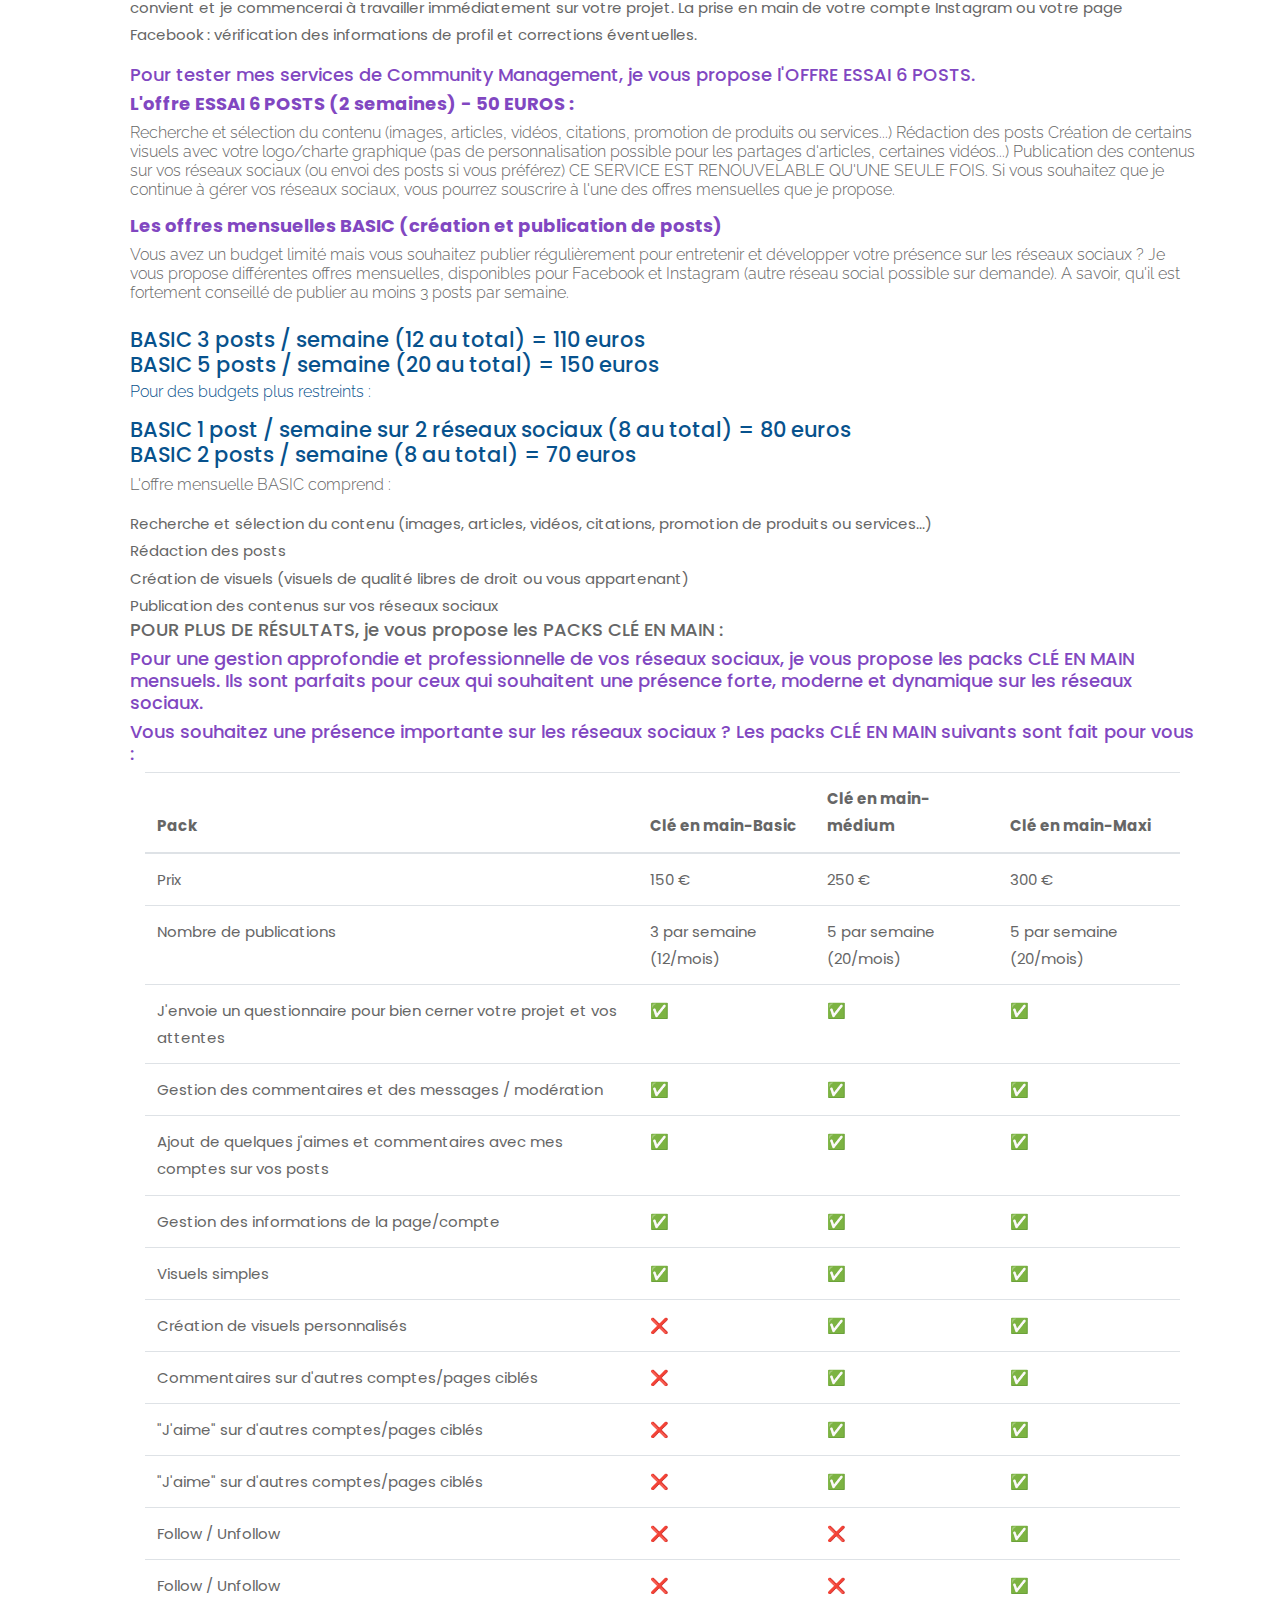
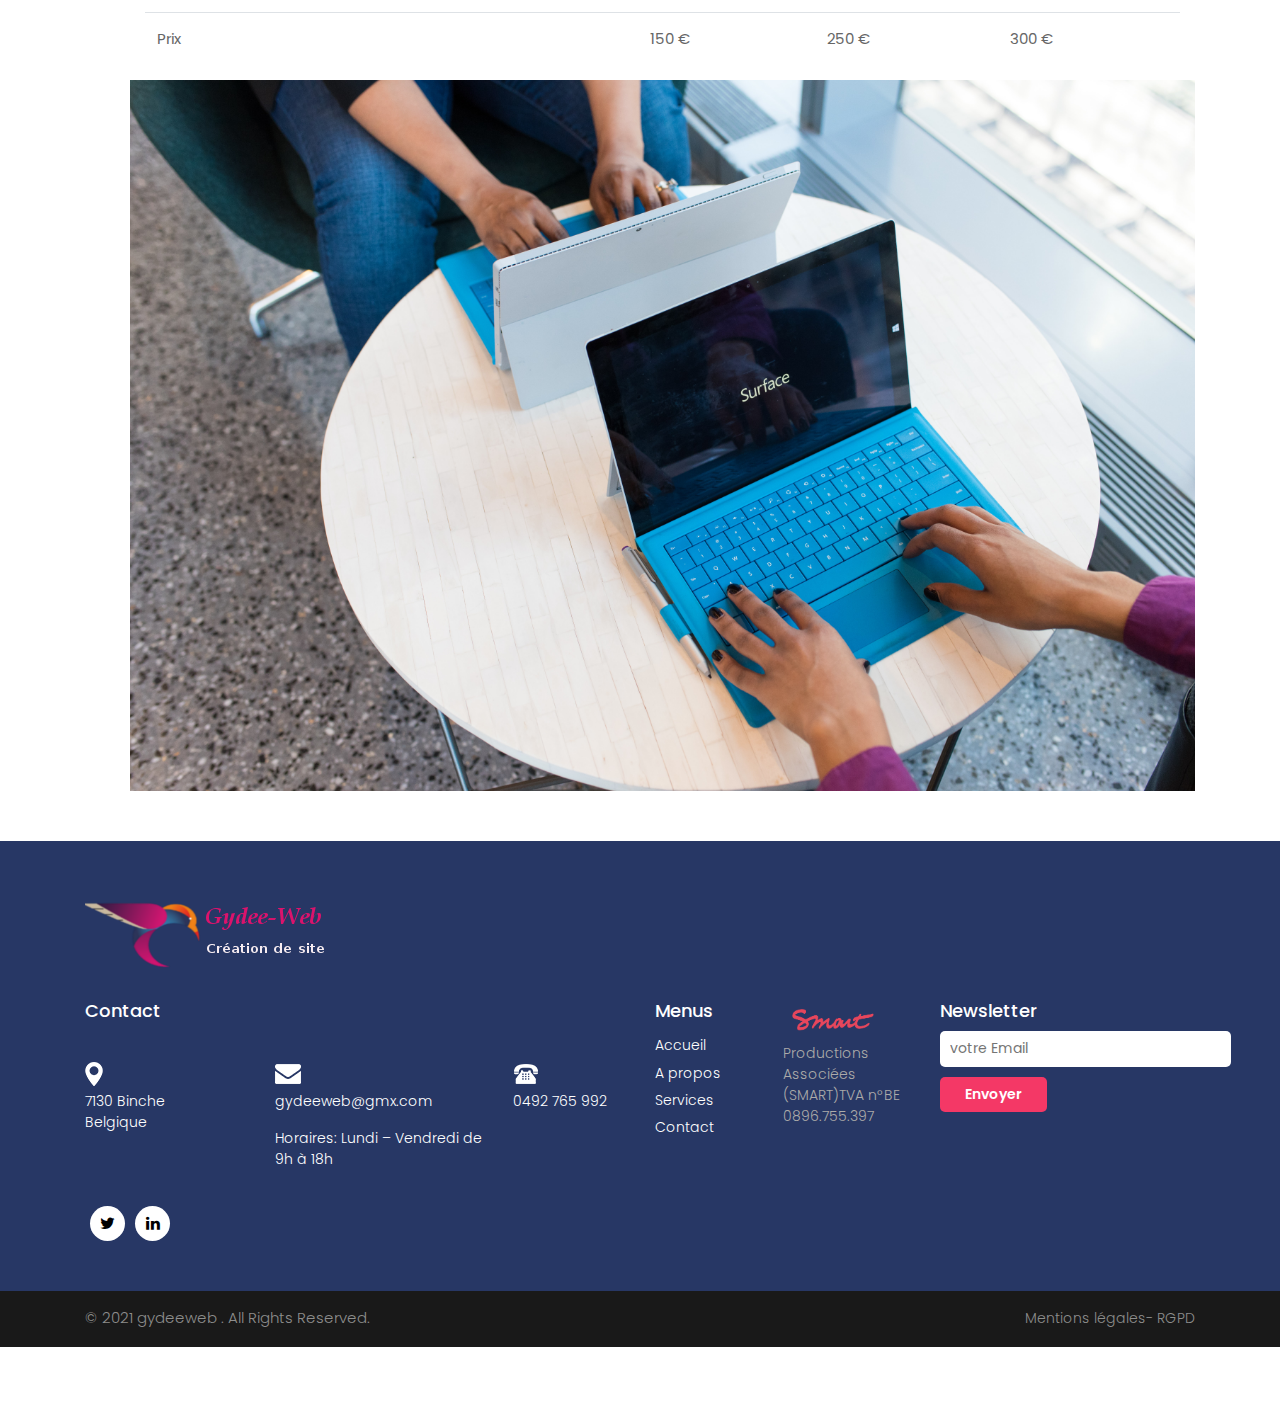
<file: manager.html>
<!DOCTYPE html>
<html lang="fr">
<!-- Basic -->

<head>
    <meta charset="utf-8">
    <meta http-equiv="X-UA-Compatible" content="IE=edge">

    <!-- Mobile Metas -->
    <meta name="viewport" content="width=device-width, minimum-scale=1.0, maximum-scale=1.0, user-scalable=no">

    <!-- Site Metas -->
   <title> 🚀 Community manager 🧲  </title>
    <meta name="keywords" content="agence,freelance,community manager, web, bruxelles, Namur, liège, nivelles, charleroi, recherche,
 création, réalisation, conception, siteweb, website, site, internet, web, e-commerce, vitrine, intranet, 
professionnel, intégration, developper, webdesigner, programmer, expert, pc, tablet, tablette, mobile, smartphone,
 responsive, html, css, javascript, php, wordpress, yoast seo"
				   ">
    <meta name="description" content="Je vous aide à la création de site Wordpress, E-commerce, community-manager, référencement SEO en Belgique, Mons, La Louvière, Nivelles, Namur, Liège, Bruxelles">
    <meta name="author" content="Gydeeweb">
	
	<!-- Google Tag Manager -->
<script>(function(w,d,s,l,i){w[l]=w[l]||[];w[l].push({'gtm.start':
new Date().getTime(),event:'gtm.js'});var f=d.getElementsByTagName(s)[0],
j=d.createElement(s),dl=l!='dataLayer'?'&l='+l:'';j.async=true;j.src=
'https://www.googletagmanager.com/gtm.js?id='+i+dl;f.parentNode.insertBefore(j,f);
})(window,document,'script','dataLayer','GTM-W44BK55');</script>
<!-- End Google Tag Manager -->

    <!-- Site Icons -->
     <link rel="icon" href="images/favicon.png" type="image/png">
    <link rel="shortcut icon" href="#" type="image/x-icon" />
    <link rel="apple-touch-icon" href="#" />

    <!-- Bootstrap CSS -->
    <link rel="stylesheet" href="css/bootstrap.min.css" />
    <!-- Pogo Slider CSS -->
    <link rel="stylesheet" href="css/pogo-slider.min.css" />
    <!-- Site CSS -->
    <link rel="stylesheet" href="css/style.css" />
    <!-- Responsive CSS -->
    <link rel="stylesheet" href="css/responsive.css" />
    <!-- Custom CSS -->
    <link rel="stylesheet" href="css/custom.css" />

    <!--[if lt IE 9]>
      <script src="https://oss.maxcdn.com/libs/html5shiv/3.7.0/html5shiv.js"></script>
      <script src="https://oss.maxcdn.com/libs/respond.js/1.4.2/respond.min.js"></script>
    <![endif]-->
	<!-- Global site tag (gtag.js) - Google Analytics -->
<script async src="https://www.googletagmanager.com/gtag/js?id=G-NYQ5EG6GHR"></script>
<script>
  window.dataLayer = window.dataLayer || [];
  function gtag(){dataLayer.push(arguments);}
  gtag('js', new Date());

  gtag('config', 'G-NYQ5EG6GHR');
</script>
	<!-- Global site tag (gtag.js) - Google Analytics -->
<script async src="https://www.googletagmanager.com/gtag/js?id=UA-195971196-1">
</script>
<script>
  window.dataLayer = window.dataLayer || [];
  function gtag(){dataLayer.push(arguments);}
  gtag('js', new Date());

  gtag('config', 'UA-195971196-1');
</script>

</head>

<body id="services" class="inner_page" data-spy="scroll" data-target="#navbar-wd" data-offset="98">

	
	<!-- Google Tag Manager (noscript) -->
<noscript><iframe src="https://www.googletagmanager.com/ns.html?id=GTM-W44BK55"
height="0" width="0" style="display:none;visibility:hidden"></iframe></noscript>
<!-- End Google Tag Manager (noscript) -->
	
    <!-- LOADER -->
    <div id="preloader">
        <div class="loader">
            <img src="images/loader.gif" alt="#" />
        </div>
    </div>
    <!-- end loader -->
    <!-- END LOADER -->

    <!-- Start header -->
    <header class="top-header">
        <nav class="navbar header-nav navbar-expand-lg">
            <div class="container-fluid">
                <a class="navbar-brand" href="index.html"><img src="images/logo2.png" alt="image"></a>
                <button class="navbar-toggler" type="button" data-toggle="collapse" data-target="#navbar-wd" aria-controls="navbar-wd" aria-expanded="false" aria-label="Toggle navigation">
                    <span></span>
                    <span></span>
                    <span></span>
                </button>
                <div class="collapse navbar-collapse justify-content-end" id="navbar-wd">
                    <ul class="navbar-nav">
                        <li><a class="nav-link active" href="index.html">Accueil</a></li>
                        <li><a class="nav-link" href="about.html">A propos</a></li>
                        <li><a class="nav-link" href="services.html">Services</a></li>
                         <li><a class="nav-link" href="cours.html">Cours</a></li>  
								  <li><a class="nav-link" href="manager.html">Community-manager</a></li>
                        <li><a class="nav-link active" style="background:#f2184f;color:#fff;" href="contact.html">Contact</a></li>
                    </ul>
                </div>
               
            </div>
        </nav>
    </header>
    <!-- End header -->

    <!-- Start Banner -->
	  <div class="section inner_page_header">
	     <div class="container">
		    <div class="row">
              <div class="col-lg-12">
			     <div class="full">
				    <h3>Community-manager</h3>
				 </div>
			  </div>
			</div>
		 </div>
	  </div>
    <!-- end Banner -->
	
	<!-- section -->
    <div class="section layout_padding">
        <div class="container">
            <div class="row">
                <div class="col-md-12">
                    <div class="full">
                        <div class="heading_main text_align_left">
						   <div class="left">
						     <p class="section_count"></p>
						   </div>
						   <div class="right">
						    <p class="small_tag">Community-manager</p>
                            <h2><span class="theme_color">je vous propose mes services de Community Manager pour:</span></h2>
                            <br>
							 <h4>Faire connaître votre entreprise</h4><br> <img class="img-responsive" src="images/com.jpg" alt="#" /><br><br>
                            <ul>
				<h4>  <li>votre marque et/ou vos produits ou services</li>
				 <li>Augmenter votre notoriété</li>
				  <li>Vous donner une image de marque moderne et dynamique</li>
				  <li>Faire parler de vous</li>
				  <li>Créer un lien avec votre communauté, vos clients</li></h4>
																

</ul>
					  <h4>Si vous souhaitez atteindre un ou plusieurs de ces objectifs et que
 vous ne maîtrisez pas ou peu les réseaux sociaux tels que Facebook et Instagram,
 ou que vous n'avez pas le temps de vous en occuper, alors IL VOUS FAUT UN COMMUNITY MANAGER.</h4><br>
																  
																   <h3><span class="theme_color">je vous propose donc mes services de Community Manager pour :</h3>
<p>Rédiger et trouver le contenu de vos publications Facebook et/ou Instagram
Vous aider à gérer votre page Facebook et/ou compte Instagram
Créer votre plan de communication spécial Facebook et/ou Instagram
 (rétroplanning et idées de contenus pour un mois vous précisant un thème
 avec un type de contenu.</p> 
																  
   <h3><span class="theme_color">Alors prêt(e) à tenter l'aventure et à développer votre présence sur les réseaux sociaux ? </h3>
Je me ferais un plaisir de travailler pour vous et vous aider dans cette mission.
Vous pouvez dès à présent commander la formule qui vous convient et je commencerai
 à travailler immédiatement sur votre projet.

La prise en main de votre compte Instagram ou votre page Facebook : vérification des informations de profil et corrections éventuelles.</p>
																  
				 <h3><span class="theme_color">Pour tester mes services de Community Management, je vous propose l'OFFRE ESSAI 6 POSTS.</h3>
																
																  
																   <h3><span class="theme_color"><strong>L'offre ESSAI 6 POSTS (2 semaines) - 50 EUROS :</strong></h3>
<p>Recherche et sélection du contenu (images, articles, vidéos, citations,
 promotion de produits ou services...)
Rédaction des posts
Création de certains visuels avec votre logo/charte graphique
 (pas de personnalisation possible pour les partages d'articles, certaines vidéos...)
Publication des contenus sur vos réseaux sociaux (ou envoi des posts si vous préférez)
CE SERVICE EST RENOUVELABLE QU'UNE SEULE FOIS.
 Si vous souhaitez que je continue à gérer vos réseaux sociaux,
 vous pourrez souscrire à l'une des offres mensuelles que je propose.</p>
																  
															
																  
																  
																  <h3><span class="theme_color"><strong>Les offres mensuelles BASIC (création et publication de posts)</strong></h3>
<p>Vous avez un budget limité mais vous souhaitez publier régulièrement pour entretenir et développer votre présence sur les réseaux sociaux ?
Je vous propose différentes offres mensuelles, disponibles pour Facebook et Instagram (autre réseau social possible sur demande).
A savoir, qu'il est fortement conseillé de publier au moins 3 posts par semaine.</p>
		
			  <ul>
		<h4>  <li>BASIC 3 posts / semaine (12 au total) = 110 euros</li>
																  <li>BASIC 5 posts / semaine (20 au total) = 150 euros</li>
																  <li<BASIC 7 posts / semaine (28 au total) = 170 euros</li>
																  
																  <p>Pour des budgets plus restreints :<p>
																  <li> BASIC 1 post / semaine sur 2 réseaux sociaux (8 au total) = 80 euros</li>
																  <li> BASIC 2 posts / semaine (8 au total) = 70 euros</li>
																  </ul>
																  <p>L'offre mensuelle BASIC comprend :</p>
<li> Recherche et sélection du contenu (images, articles, vidéos, citations, promotion de produits ou services...)</li>
																  <li>Rédaction des posts</li>
																  <li> Création de visuels (visuels de qualité libres de droit ou vous appartenant)</li>
																  <li> Publication des contenus sur vos réseaux sociaux</li>
																  <h3>POUR PLUS DE RÉSULTATS, je vous propose les PACKS CLÉ EN MAIN :</h3></h4>
 <h3><span class="theme_color">Pour une gestion approfondie et professionnelle de vos réseaux sociaux, 
je vous propose les packs CLÉ EN MAIN mensuels.
 Ils sont parfaits pour ceux qui souhaitent une présence forte,
																  moderne et dynamique sur les réseaux sociaux.</h3>

 <h3><span class="theme_color">Vous souhaitez une présence importante sur les réseaux sociaux ?
 Les packs CLÉ EN MAIN suivants sont fait pour vous :
</h3>
			      
			       <div class="container">
   
      <table class="table">
        <thead>
          <tr>
            <th>Pack</th>
            <th>Clé en main-Basic</th>
            <th>Clé en main-médium</th>
           <th>Clé en main-Maxi</th>
          </tr>
        </thead>
        <tbody>
          <tr>
            <td>Prix</td>
            <td>150 €</td>
            <td>250 €</td>
	 <td>300 €</td>
          </tr>
          <tr>
            <td>Nombre de publications</td>
            <td>3 par semaine (12/mois)</td>
            <td>5 par semaine (20/mois)</td>
	  <td>5 par semaine (20/mois)</td>
          </tr>
          <tr>
            <td>J'envoie un questionnaire pour bien cerner votre projet et vos attentes</td>
            <td>✅</td>
            <td>✅</td>
	  <td>✅</td>
          </tr>
			    <tr>
            <td>Gestion des commentaires et des messages / modération</td>
            <td>✅</td>
            <td>✅</td>
	  <td>✅</td>
          </tr>
			    <tr>
            <td>Ajout de quelques j'aimes et commentaires avec mes comptes sur vos posts</td>
            <td>✅</td>
            <td>✅</td>
	  <td>✅</td>
          </tr>
			      <tr>
            <td>Gestion des informations de la page/compte</td>
            <td>✅</td>
            <td>✅</td>
	  <td>✅</td>
          </tr>
			    <tr>
            <td>Visuels simples</td>
            <td>✅</td>
            <td>✅</td>
	  <td>✅</td>
          </tr>
			    <tr>
            <td>Création de visuels personnalisés</td>
            <td>❌</td>
            <td>✅</td>
	  <td>✅</td>
          </tr>
			    <tr>
            <td>Commentaires sur d'autres comptes/pages ciblés</td>
            <td>❌</td>
            <td>✅</td>
	  <td>✅</td>
          </tr>
			   <tr>
            <td>"J'aime" sur d'autres comptes/pages ciblés</td>
            <td>❌</td>
            <td>✅</td>
	  <td>✅</td>
          </tr>
	  <tr>
            <td>"J'aime" sur d'autres comptes/pages ciblés</td>
            <td>❌</td>
            <td>✅</td>
	  <td>✅</td>
          </tr>
	 <tr>
            <td>Follow / Unfollow</td>
            <td>❌</td>
            <td>❌</td>
	  <td>✅</td>
          </tr>
	 <tr>
            <td>Follow / Unfollow</td>
            <td>❌</td>
            <td>❌</td>
	  <td>✅</td>
          </tr>
	 <tr>
            <td>Prix</td>
            <td>150 €</td>
            <td>250 €</td>
	  <td>300 €</td>
          </tr>
        </tbody>
      </table>
    </div>

																  

  <img class="img-responsive" src="images/cours.jpg" alt="cours wordpress" />


 
			   
			 
			  
			   
			</div>
        </div>
    </div>
	<!-- end section -->
	
	
    
	
            </div>
        </div>
    </div>
	<!-- end section -->
  

    <!-- Start Footer -->
    <footer class="footer-box">
        <div class="container">
            <div class="row">
                <div class="col-md-12 margin-bottom_30">
                   <img src="images/logo3.png" alt="#" />
                </div>
               <div class="col-xl-6 white_fonts">
                    <div class="row">
                    <div class="col-md-12 white_fonts margin-bottom_30">
                       <h3>Contact</h3>
                    </div>
                        <div class="col-md-4">
                            <div class="full icon">
                                <img src="images/social1.png">
                            </div>
                            <div class="full white_fonts">
                                <p>7130 Binche
                                    <br>Belgique</p>
                            </div>
                        </div>
                        <div class="col-md-5">
                            <div class="full icon">
                                <img src="images/social2.png">
                            </div>
                            <div class="full white_fonts">
                                <p>gydeeweb@gmx.com</p>
                                <p>Horaires: Lundi – Vendredi de 9h à 18h</p>
                                   
                            </div>
                        </div>
                        <div class="col-md-3">
                            <div class="full icon">
                                <img src="images/social3.png">
                            </div>
                            <div class="full white_fonts">
                                <p>0492 765 992</p>
                                    
                            </div>
                        </div>
                        <div class="col-md-12">
                           <ul class="full social_icon margin-top_20">
                              
                                <li><a href="#"><i class="fa fa-twitter"></i></a></li>
                                <li><a href="#"><i class="fa fa-linkedin"></i></a></li>
                               
                            </ul>
                        </div>
                    </div>
                </div>
                
                 <div class="col-xl-6 white_fonts">
                    <div class="row">
                       <div class="col-md-6">
                         <div class="footer_blog footer_menu">
                            <h3>Menus</h3>
                            <ul> 
                              <li><a href="index.html">Accueil</a></li>
                              <li><a href="about.html">A propos</a></li>
                              <li><a href="services.html">Services</a></li>
                              <li><a href="contact.html">Contact</a></li>
                            </ul>
                         </div>
                         <div class="footer_blog recent_post_footer">
                          
                           <img src="images/SMART_ROUGE.png" width="100" alt="logo smart">
                           <p>Productions Associées (SMART)TVA n°BE 0896.755.397</p>
                         </div>
                       </div>
                       <div class="col-md-6">
                         <div class="footer_blog full">
                             <h3>Newsletter</h3>
                             <div class="newsletter_form">
                                <form action="index.html">
                                   <input type="email" placeholder="votre Email" name="#" required />
                                   <button>Envoyer</button>
                                </form>
                             </div>
                         </div>
                       </div>
                  
            
        
    </footer>
    <!-- End Footer -->


    <div class="footer_bottom">
        <div class="container">
            <div class="row">
                <div class="col-12">
                    <p class="crp">© 2021 gydeeweb . All Rights Reserved.</p>
                    <ul class="bottom_menu">
                       <li><a href="mentions-leg.html">Mentions légales- RGPD</a></li>
                       
                    </ul>
                </div>
            </div>
        </div>
    </div>

    <a href="#" id="scroll-to-top" class="hvr-radial-out"><i class="fa fa-angle-up"></i></a>

    <!-- ALL JS FILES -->
    <script src="js/jquery.min.js"></script>
	<script src="js/popper.min.js"></script>
    <script src="js/bootstrap.min.js"></script>
    <!-- ALL PLUGINS -->
    <script src="js/jquery.magnific-popup.min.js"></script>
    <script src="js/jquery.pogo-slider.min.js"></script>
    <script src="js/slider-index.js"></script>
    <script src="js/smoothscroll.js"></script>
    <script src="js/form-validator.min.js"></script>
    <script src="js/contact-form-script.js"></script>
    <script src="js/isotope.min.js"></script>
    <script src="js/images-loded.min.js"></script>
    <script src="js/custom.js"></script>
	<script>
	/* counter js */

(function ($) {
	$.fn.countTo = function (options) {
		options = options || {};
		
		return $(this).each(function () {
			// set options for current element
			var settings = $.extend({}, $.fn.countTo.defaults, {
				from:            $(this).data('from'),
				to:              $(this).data('to'),
				speed:           $(this).data('speed'),
				refreshInterval: $(this).data('refresh-interval'),
				decimals:        $(this).data('decimals')
			}, options);
			
			// how many times to update the value, and how much to increment the value on each update
			var loops = Math.ceil(settings.speed / settings.refreshInterval),
				increment = (settings.to - settings.from) / loops;
			
			// references & variables that will change with each update
			var self = this,
				$self = $(this),
				loopCount = 0,
				value = settings.from,
				data = $self.data('countTo') || {};
			
			$self.data('countTo', data);
			
			// if an existing interval can be found, clear it first
			if (data.interval) {
				clearInterval(data.interval);
			}
			data.interval = setInterval(updateTimer, settings.refreshInterval);
			
			// initialize the element with the starting value
			render(value);
			
			function updateTimer() {
				value += increment;
				loopCount++;
				
				render(value);
				
				if (typeof(settings.onUpdate) == 'function') {
					settings.onUpdate.call(self, value);
				}
				
				if (loopCount >= loops) {
					// remove the interval
					$self.removeData('countTo');
					clearInterval(data.interval);
					value = settings.to;
					
					if (typeof(settings.onComplete) == 'function') {
						settings.onComplete.call(self, value);
					}
				}
			}
			
			function render(value) {
				var formattedValue = settings.formatter.call(self, value, settings);
				$self.html(formattedValue);
			}
		});
	};
	
	$.fn.countTo.defaults = {
		from: 0,               // the number the element should start at
		to: 0,                 // the number the element should end at
		speed: 1000,           // how long it should take to count between the target numbers
		refreshInterval: 100,  // how often the element should be updated
		decimals: 0,           // the number of decimal places to show
		formatter: formatter,  // handler for formatting the value before rendering
		onUpdate: null,        // callback method for every time the element is updated
		onComplete: null       // callback method for when the element finishes updating
	};
	
	function formatter(value, settings) {
		return value.toFixed(settings.decimals);
	}
}(jQuery));

jQuery(function ($) {
  // custom formatting example 
  $('.count-number').data('countToOptions', {
	formatter: function (value, options) {
	  return value.toFixed(options.decimals).replace(/\B(?=(?:\d{3})+(?!\d))/g, ',');
	}
  });
  
  // start all the timers
  $('.timer').each(count);  
  
  function count(options) {
	var $this = $(this);
	options = $.extend({}, options || {}, $this.data('countToOptions') || {});
	$this.countTo(options);
  }
});
	</script>
</body>

</html>
</file>
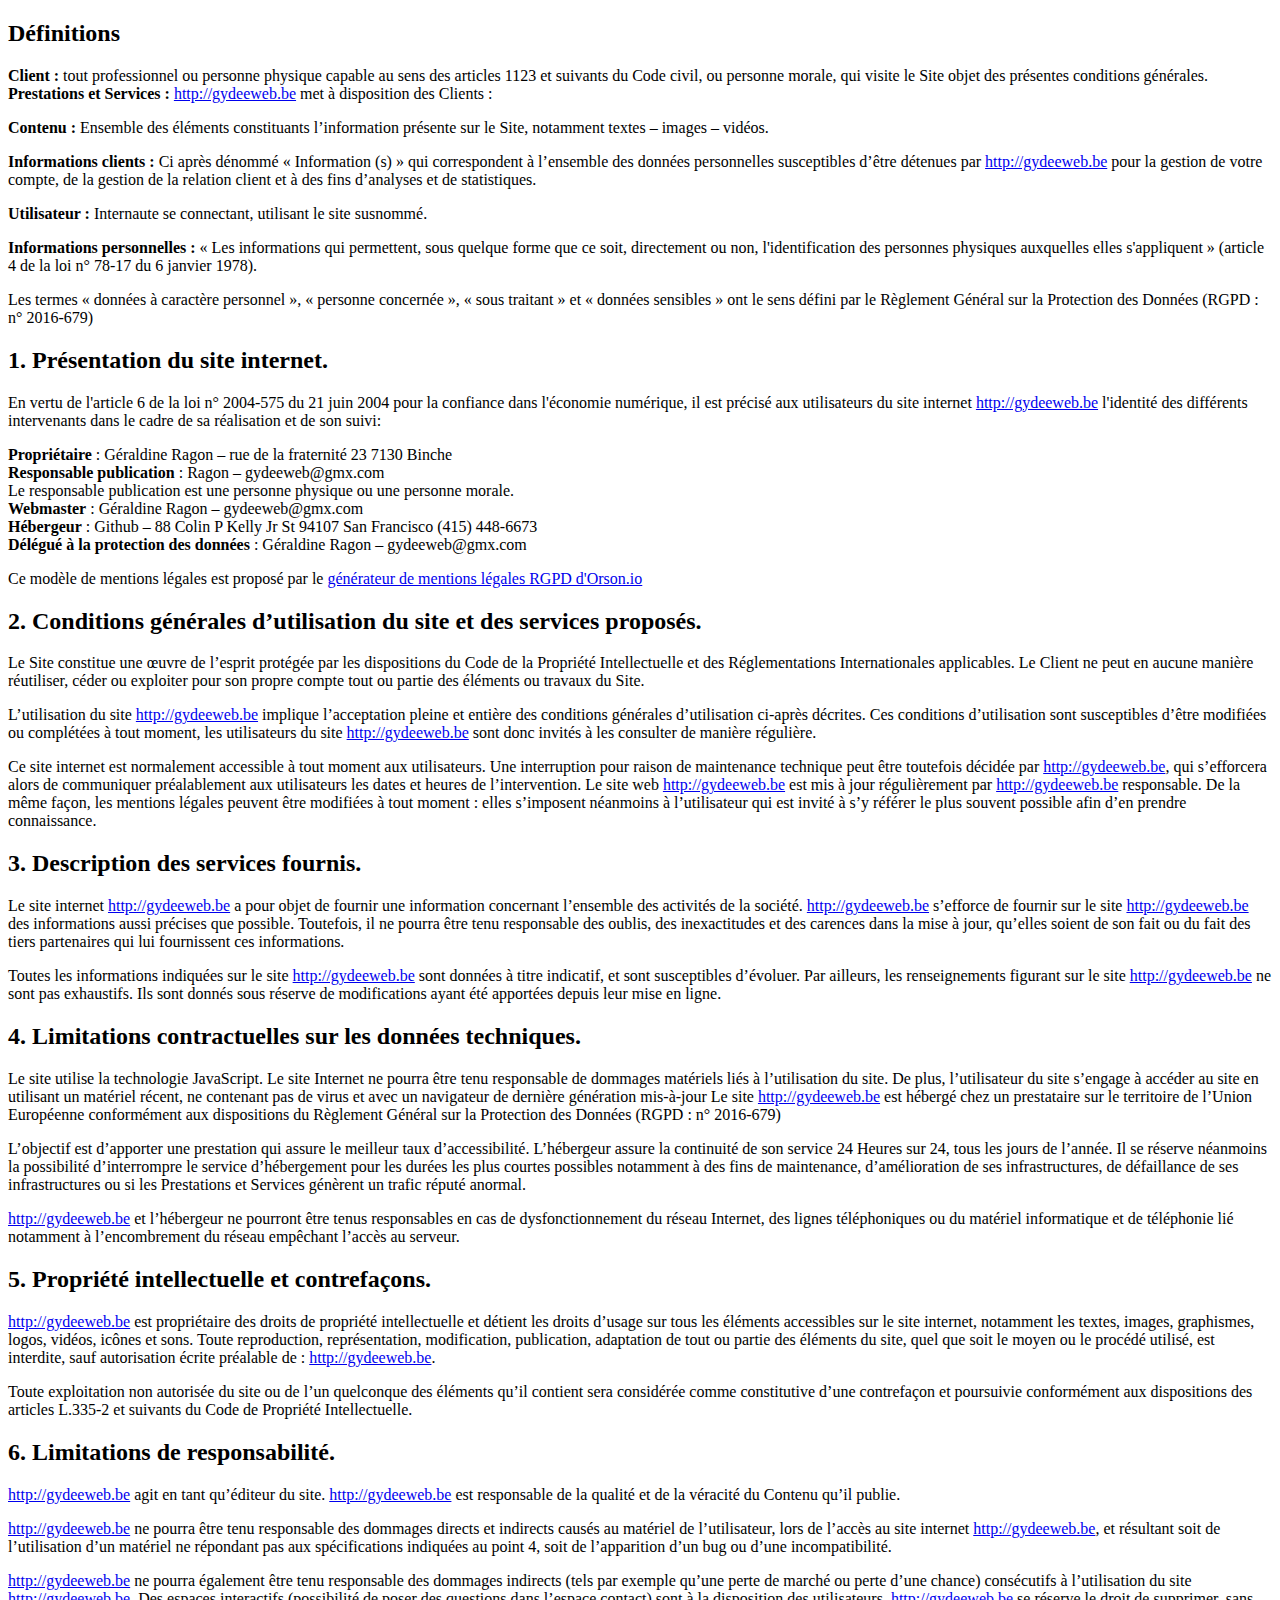
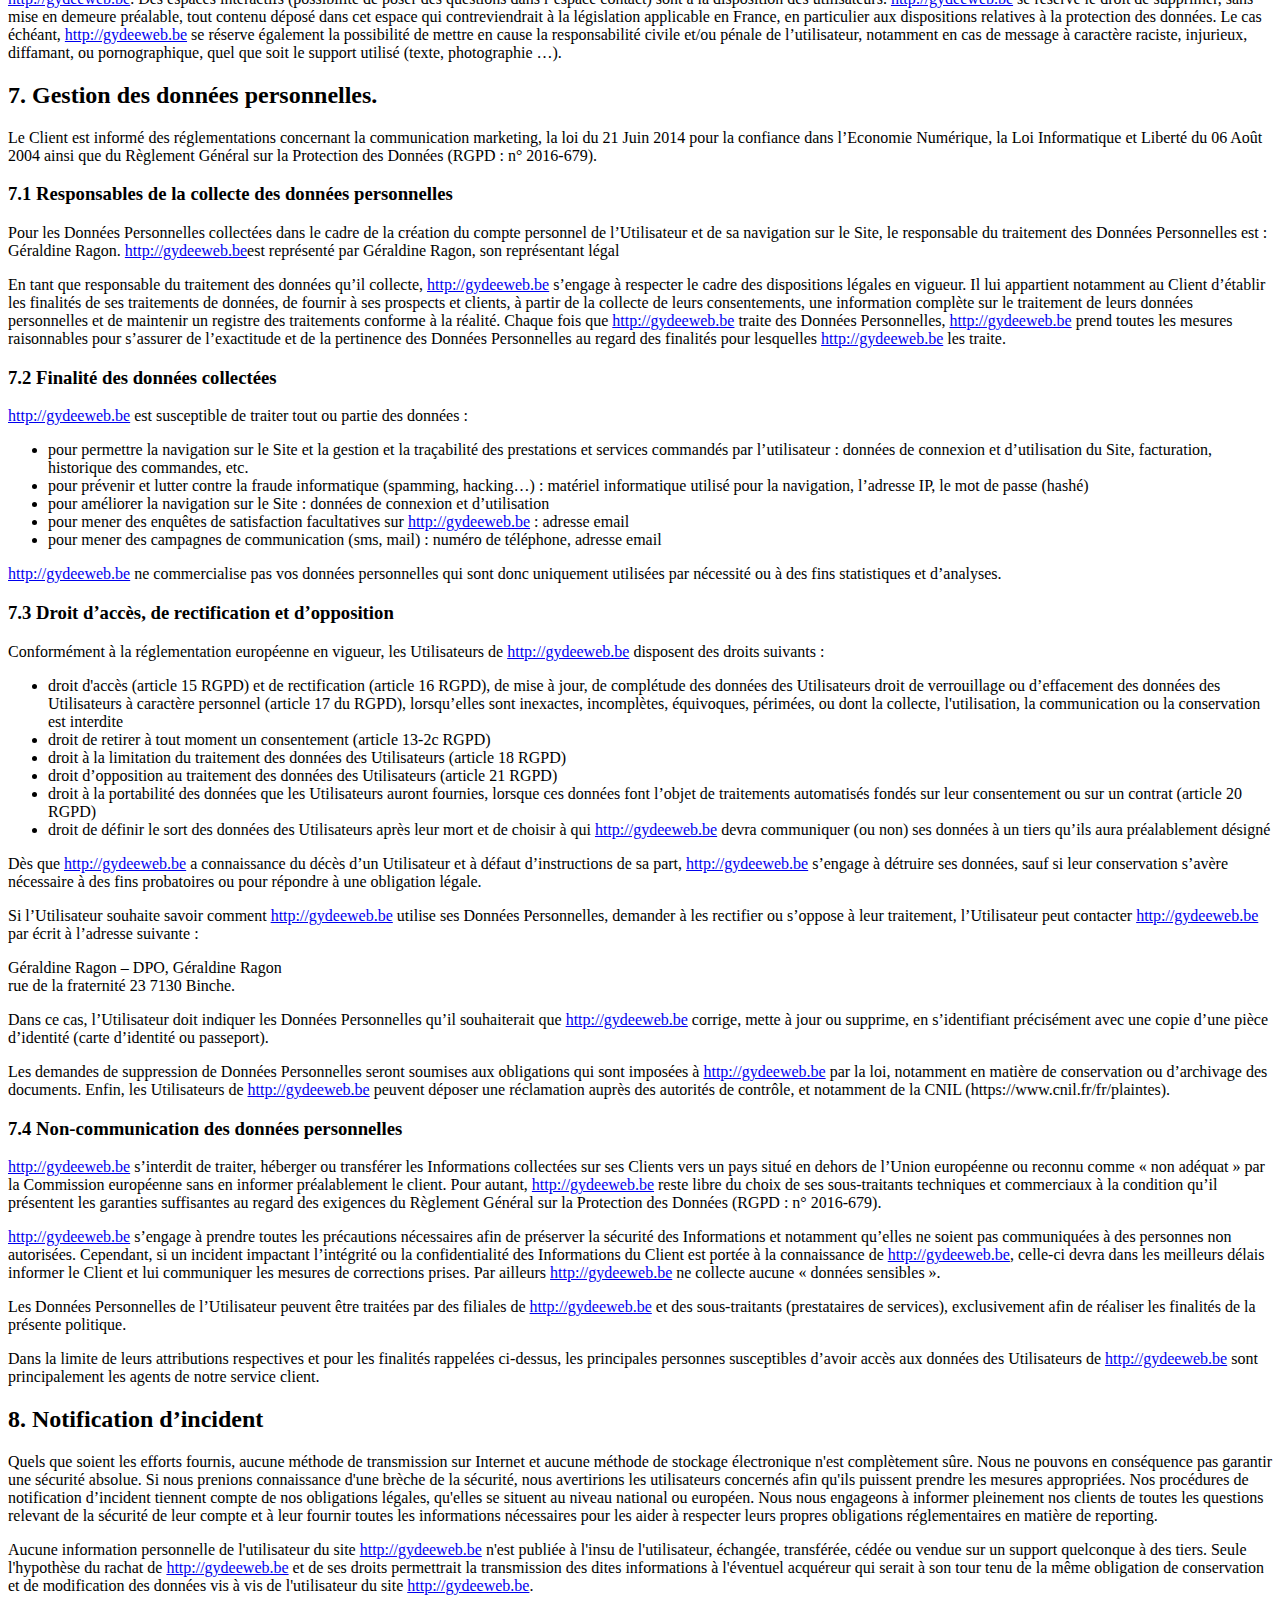
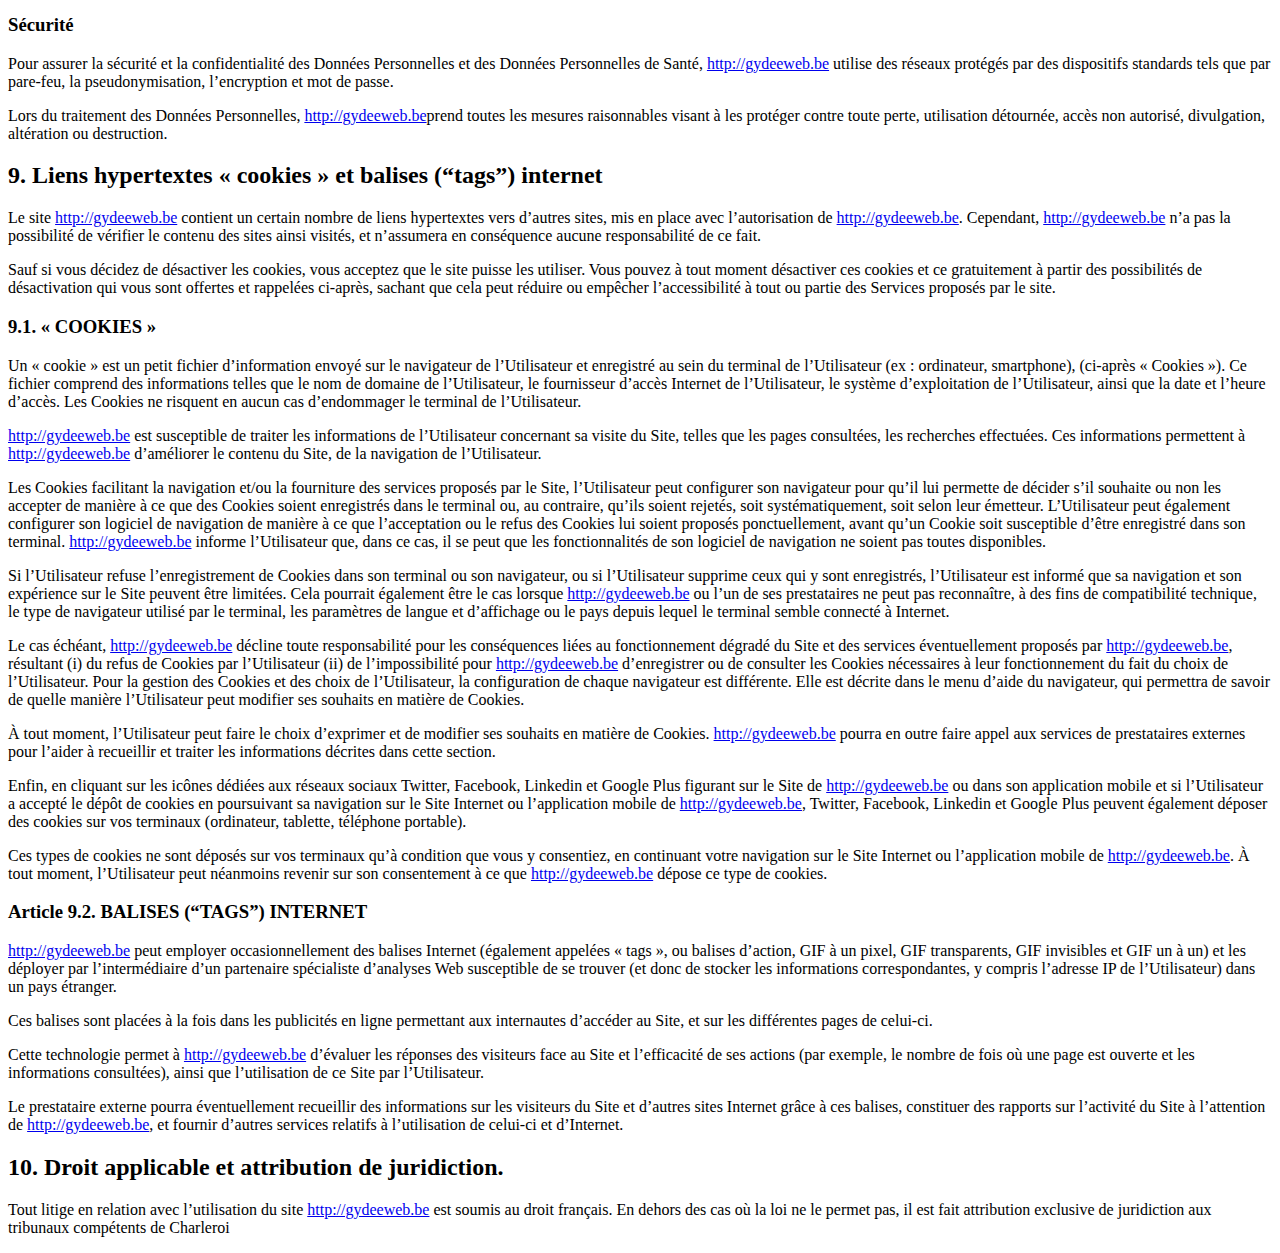
<file: mentions-leg.html>
<!DOCTYPE html>
<html lang="en">
<head>
    <meta charset="UTF-8">
    <meta name="viewport" content="width=device-width, initial-scale=1.0">
    <title>Mentions légales</title>
</head>
<body>
    



                <h2>Définitions</h2>
                <p><b>Client :</b> tout professionnel ou personne physique capable au sens des articles 1123 et suivants du Code civil, ou personne morale, qui visite le Site objet des présentes conditions générales.<br>
                <b>Prestations et Services :</b> <a href="http://gydeeweb.be">http://gydeeweb.be</a> met à disposition des Clients :</p>

                <p><b>Contenu :</b> Ensemble des éléments constituants l’information présente sur le Site, notamment textes – images – vidéos.</p>

                <p><b>Informations clients :</b> Ci après dénommé « Information (s) » qui correspondent à l’ensemble des données personnelles susceptibles d’être détenues par <a href="http://gydeeweb.be">http://gydeeweb.be</a> pour la gestion de votre compte, de la gestion de la relation client et à des fins d’analyses et de statistiques.</p>


                <p><b>Utilisateur :</b> Internaute se connectant, utilisant le site susnommé.</p>
                <p><b>Informations personnelles :</b> « Les informations qui permettent, sous quelque forme que ce soit, directement ou non, l'identification des personnes physiques auxquelles elles s'appliquent » (article 4 de la loi n° 78-17 du 6 janvier 1978).</p>
                <p>Les termes « données à caractère personnel », « personne concernée », « sous traitant » et « données sensibles » ont le sens défini par le Règlement Général sur la Protection des Données (RGPD : n° 2016-679)</p>

                <h2>1. Présentation du site internet.</h2>
                <p>En vertu de l'article 6 de la loi n° 2004-575 du 21 juin 2004 pour la confiance dans l'économie numérique, il est précisé aux utilisateurs du site internet <a href="http://gydeeweb.be">http://gydeeweb.be</a> l'identité des différents intervenants dans le cadre de sa réalisation et de son suivi:
                </p><p><strong>Propriétaire</strong> :   Géraldine Ragon   – rue de la fraternité 23 7130 Binche<br>
                              
                <strong>Responsable publication</strong> : Ragon – gydeeweb@gmx.com<br>
                Le responsable publication est une personne physique ou une personne morale.<br>
                <strong>Webmaster</strong> : Géraldine Ragon – gydeeweb@gmx.com<br>
                <strong>Hébergeur</strong> : Github – 88 Colin P Kelly Jr St 94107 San Francisco (415) 448-6673<br>
                <strong>Délégué à la protection des données</strong> : Géraldine Ragon – gydeeweb@gmx.com<br>
                </p>

                <div ng-bind-html="linkHTML"><p>Ce modèle de mentions légales est proposé par le <a href="https://fr.orson.io/1371/generateur-mentions-legales" title="générateur de mentions légales RGPD d">générateur de mentions légales RGPD d'Orson.io</a></p></div>



                <h2>2. Conditions générales d’utilisation du site et des services proposés.</h2>

                <p>Le Site constitue une œuvre de l’esprit protégée par les dispositions du Code de la Propriété Intellectuelle et des Réglementations Internationales applicables. 
                Le Client ne peut en aucune manière réutiliser, céder ou exploiter pour son propre compte tout ou partie des éléments ou travaux du Site.</p>

                <p>L’utilisation du site <a href="http://gydeeweb.be">http://gydeeweb.be</a> implique l’acceptation pleine et entière des conditions générales d’utilisation ci-après décrites. Ces conditions d’utilisation sont susceptibles d’être modifiées ou complétées à tout moment, les utilisateurs du site <a href="http://gydeeweb.be">http://gydeeweb.be</a> sont donc invités à les consulter de manière régulière.</p>

                <p>Ce site internet est normalement accessible à tout moment aux utilisateurs. Une interruption pour raison de maintenance technique peut être toutefois décidée par <a href="http://gydeeweb.be">http://gydeeweb.be</a>, qui s’efforcera alors de communiquer préalablement aux utilisateurs les dates et heures de l’intervention.
                Le site web <a href="http://gydeeweb.be">http://gydeeweb.be</a> est mis à jour régulièrement par <a href="http://gydeeweb.be">http://gydeeweb.be</a> responsable. De la même façon, les mentions légales peuvent être modifiées à tout moment : elles s’imposent néanmoins à l’utilisateur qui est invité à s’y référer le plus souvent possible afin d’en prendre connaissance.</p>

                <h2>3. Description des services fournis.</h2>

                <p>Le site internet <a href="http://gydeeweb.be">http://gydeeweb.be</a> a pour objet de fournir une information concernant l’ensemble des activités de la société.
                <a href="http://gydeeweb.be">http://gydeeweb.be</a> s’efforce de fournir sur le site <a href="http://gydeeweb.be">http://gydeeweb.be</a> des informations aussi précises que possible. Toutefois, il ne pourra être tenu responsable des oublis, des inexactitudes et des carences dans la mise à jour, qu’elles soient de son fait ou du fait des tiers partenaires qui lui fournissent ces informations.</p>

                <p>Toutes les informations indiquées sur le site <a href="http://gydeeweb.be">http://gydeeweb.be</a> sont données à titre indicatif, et sont susceptibles d’évoluer. Par ailleurs, les renseignements figurant sur le site <a href="http://gydeeweb.be">http://gydeeweb.be</a> ne sont pas exhaustifs. Ils sont donnés sous réserve de modifications ayant été apportées depuis leur mise en ligne.</p>

                <h2>4. Limitations contractuelles sur les données techniques.</h2>

                <p>Le site utilise la technologie JavaScript.

                Le site Internet ne pourra être tenu responsable de dommages matériels liés à l’utilisation du site. De plus, l’utilisateur du site s’engage à accéder au site en utilisant un matériel récent, ne contenant pas de virus et avec un navigateur de dernière génération mis-à-jour
                Le site <a href="http://gydeeweb.be">http://gydeeweb.be</a> est hébergé chez un prestataire sur le territoire de l’Union Européenne conformément aux dispositions du Règlement Général sur la Protection des Données (RGPD : n° 2016-679)</p>

                <p>L’objectif est d’apporter une prestation qui assure le meilleur taux d’accessibilité. L’hébergeur assure la continuité de son service 24 Heures sur 24, tous les jours de l’année. Il se réserve néanmoins la possibilité d’interrompre le service d’hébergement pour les durées les plus courtes possibles notamment à des fins de maintenance, d’amélioration de ses infrastructures, de défaillance de ses infrastructures ou si les Prestations et Services génèrent un trafic réputé anormal.</p>

                <p><a href="http://gydeeweb.be">http://gydeeweb.be</a> et l’hébergeur ne pourront être tenus responsables en cas de dysfonctionnement du réseau Internet, des lignes téléphoniques ou du matériel informatique et de téléphonie lié notamment à l’encombrement du réseau empêchant l’accès au serveur.</p>

                <h2>5. Propriété intellectuelle et contrefaçons.</h2>

                <p><a href="http://gydeeweb.be">http://gydeeweb.be</a> est propriétaire des droits de propriété intellectuelle et détient les droits d’usage sur tous les éléments accessibles sur le site internet, notamment les textes, images, graphismes, logos, vidéos, icônes et sons.
                Toute reproduction, représentation, modification, publication, adaptation de tout ou partie des éléments du site, quel que soit le moyen ou le procédé utilisé, est interdite, sauf autorisation écrite préalable de : <a href="http://gydeeweb.be">http://gydeeweb.be</a>.</p>

                <p>Toute exploitation non autorisée du site ou de l’un quelconque des éléments qu’il contient sera considérée comme constitutive d’une contrefaçon et poursuivie conformément aux dispositions des articles L.335-2 et suivants du Code de Propriété Intellectuelle.</p>

                <h2>6. Limitations de responsabilité.</h2>

                <p><a href="http://gydeeweb.be">http://gydeeweb.be</a> agit en tant qu’éditeur du site. <a href="http://gydeeweb.be">http://gydeeweb.be</a>  est responsable de la qualité et de la véracité du Contenu qu’il publie. </p>

                <p><a href="http://gydeeweb.be">http://gydeeweb.be</a> ne pourra être tenu responsable des dommages directs et indirects causés au matériel de l’utilisateur, lors de l’accès au site internet <a href="http://gydeeweb.be">http://gydeeweb.be</a>, et résultant soit de l’utilisation d’un matériel ne répondant pas aux spécifications indiquées au point 4, soit de l’apparition d’un bug ou d’une incompatibilité.</p>

                <p><a href="http://gydeeweb.be">http://gydeeweb.be</a> ne pourra également être tenu responsable des dommages indirects (tels par exemple qu’une perte de marché ou perte d’une chance) consécutifs à l’utilisation du site <a href="http://gydeeweb.be">http://gydeeweb.be</a>.
                Des espaces interactifs (possibilité de poser des questions dans l’espace contact) sont à la disposition des utilisateurs. <a href="http://gydeeweb.be">http://gydeeweb.be</a> se réserve le droit de supprimer, sans mise en demeure préalable, tout contenu déposé dans cet espace qui contreviendrait à la législation applicable en France, en particulier aux dispositions relatives à la protection des données. Le cas échéant, <a href="http://gydeeweb.be">http://gydeeweb.be</a> se réserve également la possibilité de mettre en cause la responsabilité civile et/ou pénale de l’utilisateur, notamment en cas de message à caractère raciste, injurieux, diffamant, ou pornographique, quel que soit le support utilisé (texte, photographie …).</p>

                <h2>7. Gestion des données personnelles.</h2>

                <p>Le Client est informé des réglementations concernant la communication marketing, la loi du 21 Juin 2014 pour la confiance dans l’Economie Numérique, la Loi Informatique et Liberté du 06 Août 2004 ainsi que du Règlement Général sur la Protection des Données (RGPD : n° 2016-679). </p>

                <h3>7.1 Responsables de la collecte des données personnelles</h3>

                <p>Pour les Données Personnelles collectées dans le cadre de la création du compte personnel de l’Utilisateur et de sa navigation sur le Site, le responsable du traitement des Données Personnelles est : Géraldine Ragon. <a href="http://gydeeweb.be">http://gydeeweb.be</a>est représenté par Géraldine Ragon, son représentant légal</p>

                <p>En tant que responsable du traitement des données qu’il collecte, <a href="http://gydeeweb.be">http://gydeeweb.be</a> s’engage à respecter le cadre des dispositions légales en vigueur. Il lui appartient notamment au Client d’établir les finalités de ses traitements de données, de fournir à ses prospects et clients, à partir de la collecte de leurs consentements, une information complète sur le traitement de leurs données personnelles et de maintenir un registre des traitements conforme à la réalité.
                Chaque fois que <a href="http://gydeeweb.be">http://gydeeweb.be</a> traite des Données Personnelles, <a href="http://gydeeweb.be">http://gydeeweb.be</a> prend toutes les mesures raisonnables pour s’assurer de l’exactitude et de la pertinence des Données Personnelles au regard des finalités pour lesquelles <a href="http://gydeeweb.be">http://gydeeweb.be</a> les traite.</p>
                 
                <h3>7.2 Finalité des données collectées</h3>
                 
                <p><a href="http://gydeeweb.be">http://gydeeweb.be</a> est susceptible de traiter tout ou partie des données : </p>

                <ul>
                  
                <li>pour permettre la navigation sur le Site et la gestion et la traçabilité des prestations et services commandés par l’utilisateur : données de connexion et d’utilisation du Site, facturation, historique des commandes, etc. </li>
                 
                <li>pour prévenir et lutter contre la fraude informatique (spamming, hacking…) : matériel informatique utilisé pour la navigation, l’adresse IP, le mot de passe (hashé) </li>
                 
                <li>pour améliorer la navigation sur le Site : données de connexion et d’utilisation </li>
                 
                <li>pour mener des enquêtes de satisfaction facultatives sur <a href="http://gydeeweb.be">http://gydeeweb.be</a> : adresse email </li>
                <li>pour mener des campagnes de communication (sms, mail) : numéro de téléphone, adresse email</li>


                </ul>

                <p><a href="http://gydeeweb.be">http://gydeeweb.be</a> ne commercialise pas vos données personnelles qui sont donc uniquement utilisées par nécessité ou à des fins statistiques et d’analyses.</p>
                 
                <h3>7.3 Droit d’accès, de rectification et d’opposition</h3>
                 
                <p>
                Conformément à la réglementation européenne en vigueur, les Utilisateurs de <a href="http://gydeeweb.be">http://gydeeweb.be</a> disposent des droits suivants : </p>
                 <ul>

                <li>droit d'accès (article 15 RGPD) et de rectification (article 16 RGPD), de mise à jour, de complétude des données des Utilisateurs droit de verrouillage ou d’effacement des données des Utilisateurs à caractère personnel (article 17 du RGPD), lorsqu’elles sont inexactes, incomplètes, équivoques, périmées, ou dont la collecte, l'utilisation, la communication ou la conservation est interdite </li>
                 
                <li>droit de retirer à tout moment un consentement (article 13-2c RGPD) </li>
                 
                <li>droit à la limitation du traitement des données des Utilisateurs (article 18 RGPD) </li>
                 
                <li>droit d’opposition au traitement des données des Utilisateurs (article 21 RGPD) </li>
                 
                <li>droit à la portabilité des données que les Utilisateurs auront fournies, lorsque ces données font l’objet de traitements automatisés fondés sur leur consentement ou sur un contrat (article 20 RGPD) </li>
                 
                <li>droit de définir le sort des données des Utilisateurs après leur mort et de choisir à qui <a href="http://gydeeweb.be">http://gydeeweb.be</a> devra communiquer (ou non) ses données à un tiers qu’ils aura préalablement désigné</li>
                 </ul>

                <p>Dès que <a href="http://gydeeweb.be">http://gydeeweb.be</a> a connaissance du décès d’un Utilisateur et à défaut d’instructions de sa part, <a href="http://gydeeweb.be">http://gydeeweb.be</a> s’engage à détruire ses données, sauf si leur conservation s’avère nécessaire à des fins probatoires ou pour répondre à une obligation légale.</p>
                 
                <p>Si l’Utilisateur souhaite savoir comment <a href="http://gydeeweb.be">http://gydeeweb.be</a> utilise ses Données Personnelles, demander à les rectifier ou s’oppose à leur traitement, l’Utilisateur peut contacter <a href="http://gydeeweb.be">http://gydeeweb.be</a> par écrit à l’adresse suivante : </p>
                 
                Géraldine Ragon – DPO, Géraldine Ragon <br>
                rue de la fraternité 23 7130 Binche.
                 
                <p>Dans ce cas, l’Utilisateur doit indiquer les Données Personnelles qu’il souhaiterait que <a href="http://gydeeweb.be">http://gydeeweb.be</a> corrige, mette à jour ou supprime, en s’identifiant précisément avec une copie d’une pièce d’identité (carte d’identité ou passeport). </p>

                <p>
                Les demandes de suppression de Données Personnelles seront soumises aux obligations qui sont imposées à <a href="http://gydeeweb.be">http://gydeeweb.be</a> par la loi, notamment en matière de conservation ou d’archivage des documents. Enfin, les Utilisateurs de <a href="http://gydeeweb.be">http://gydeeweb.be</a> peuvent déposer une réclamation auprès des autorités de contrôle, et notamment de la CNIL (https://www.cnil.fr/fr/plaintes).</p>
                 
                <h3>7.4 Non-communication des données personnelles</h3>

                <p>
                <a href="http://gydeeweb.be">http://gydeeweb.be</a> s’interdit de traiter, héberger ou transférer les Informations collectées sur ses Clients vers un pays situé en dehors de l’Union européenne ou reconnu comme « non adéquat » par la Commission européenne sans en informer préalablement le client. Pour autant, <a href="http://gydeeweb.be">http://gydeeweb.be</a> reste libre du choix de ses sous-traitants techniques et commerciaux à la condition qu’il présentent les garanties suffisantes au regard des exigences du Règlement Général sur la Protection des Données (RGPD : n° 2016-679).</p>

                <p>
                <a href="http://gydeeweb.be">http://gydeeweb.be</a> s’engage à prendre toutes les précautions nécessaires afin de préserver la sécurité des Informations et notamment qu’elles ne soient pas communiquées à des personnes non autorisées. Cependant, si un incident impactant l’intégrité ou la confidentialité des Informations du Client est portée à la connaissance de <a href="http://gydeeweb.be">http://gydeeweb.be</a>, celle-ci devra dans les meilleurs délais informer le Client et lui communiquer les mesures de corrections prises. Par ailleurs <a href="http://gydeeweb.be">http://gydeeweb.be</a> ne collecte aucune « données sensibles ».</p>

                <p>
                Les Données Personnelles de l’Utilisateur peuvent être traitées par des filiales de <a href="http://gydeeweb.be">http://gydeeweb.be</a> et des sous-traitants (prestataires de services), exclusivement afin de réaliser les finalités de la présente politique.</p>
                <p>
                Dans la limite de leurs attributions respectives et pour les finalités rappelées ci-dessus, les principales personnes susceptibles d’avoir accès aux données des Utilisateurs de <a href="http://gydeeweb.be">http://gydeeweb.be</a> sont principalement les agents de notre service client.</p>
                
                <div ng-bind-html="rgpdHTML"></div>


                <h2>8. Notification d’incident</h2>
                <p>
                Quels que soient les efforts fournis, aucune méthode de transmission sur Internet et aucune méthode de stockage électronique n'est complètement sûre. Nous ne pouvons en conséquence pas garantir une sécurité absolue. 
                Si nous prenions connaissance d'une brèche de la sécurité, nous avertirions les utilisateurs concernés afin qu'ils puissent prendre les mesures appropriées. Nos procédures de notification d’incident tiennent compte de nos obligations légales, qu'elles se situent au niveau national ou européen. Nous nous engageons à informer pleinement nos clients de toutes les questions relevant de la sécurité de leur compte et à leur fournir toutes les informations nécessaires pour les aider à respecter leurs propres obligations réglementaires en matière de reporting.</p>
                <p>
                Aucune information personnelle de l'utilisateur du site <a href="http://gydeeweb.be">http://gydeeweb.be</a> n'est publiée à l'insu de l'utilisateur, échangée, transférée, cédée ou vendue sur un support quelconque à des tiers. Seule l'hypothèse du rachat de <a href="http://gydeeweb.be">http://gydeeweb.be</a> et de ses droits permettrait la transmission des dites informations à l'éventuel acquéreur qui serait à son tour tenu de la même obligation de conservation et de modification des données vis à vis de l'utilisateur du site <a href="http://gydeeweb.be">http://gydeeweb.be</a>.</p>

                <h3>Sécurité</h3>

                <p>
                Pour assurer la sécurité et la confidentialité des Données Personnelles et des Données Personnelles de Santé, <a href="http://gydeeweb.be">http://gydeeweb.be</a> utilise des réseaux protégés par des dispositifs standards tels que par pare-feu, la pseudonymisation, l’encryption et mot de passe. </p>
                 
                <p>
                Lors du traitement des Données Personnelles, <a href="http://gydeeweb.be">http://gydeeweb.be</a>prend toutes les mesures raisonnables visant à les protéger contre toute perte, utilisation détournée, accès non autorisé, divulgation, altération ou destruction.</p>
                 
                <h2>9. Liens hypertextes « cookies » et balises (“tags”) internet</h2>
                <p>
                Le site <a href="http://gydeeweb.be">http://gydeeweb.be</a> contient un certain nombre de liens hypertextes vers d’autres sites, mis en place avec l’autorisation de <a href="http://gydeeweb.be">http://gydeeweb.be</a>. Cependant, <a href="http://gydeeweb.be">http://gydeeweb.be</a> n’a pas la possibilité de vérifier le contenu des sites ainsi visités, et n’assumera en conséquence aucune responsabilité de ce fait.</p>
                Sauf si vous décidez de désactiver les cookies, vous acceptez que le site puisse les utiliser. Vous pouvez à tout moment désactiver ces cookies et ce gratuitement à partir des possibilités de désactivation qui vous sont offertes et rappelées ci-après, sachant que cela peut réduire ou empêcher l’accessibilité à tout ou partie des Services proposés par le site.
                <p></p>

                <h3>9.1. « COOKIES »</h3>
                 <p>
                Un « cookie » est un petit fichier d’information envoyé sur le navigateur de l’Utilisateur et enregistré au sein du terminal de l’Utilisateur (ex : ordinateur, smartphone), (ci-après « Cookies »). Ce fichier comprend des informations telles que le nom de domaine de l’Utilisateur, le fournisseur d’accès Internet de l’Utilisateur, le système d’exploitation de l’Utilisateur, ainsi que la date et l’heure d’accès. Les Cookies ne risquent en aucun cas d’endommager le terminal de l’Utilisateur.</p>
                 <p>
                <a href="http://gydeeweb.be">http://gydeeweb.be</a> est susceptible de traiter les informations de l’Utilisateur concernant sa visite du Site, telles que les pages consultées, les recherches effectuées. Ces informations permettent à <a href="http://gydeeweb.be">http://gydeeweb.be</a> d’améliorer le contenu du Site, de la navigation de l’Utilisateur.</p>
                 <p>
                Les Cookies facilitant la navigation et/ou la fourniture des services proposés par le Site, l’Utilisateur peut configurer son navigateur pour qu’il lui permette de décider s’il souhaite ou non les accepter de manière à ce que des Cookies soient enregistrés dans le terminal ou, au contraire, qu’ils soient rejetés, soit systématiquement, soit selon leur émetteur. L’Utilisateur peut également configurer son logiciel de navigation de manière à ce que l’acceptation ou le refus des Cookies lui soient proposés ponctuellement, avant qu’un Cookie soit susceptible d’être enregistré dans son terminal. <a href="http://gydeeweb.be">http://gydeeweb.be</a> informe l’Utilisateur que, dans ce cas, il se peut que les fonctionnalités de son logiciel de navigation ne soient pas toutes disponibles.</p>
                 <p>
                Si l’Utilisateur refuse l’enregistrement de Cookies dans son terminal ou son navigateur, ou si l’Utilisateur supprime ceux qui y sont enregistrés, l’Utilisateur est informé que sa navigation et son expérience sur le Site peuvent être limitées. Cela pourrait également être le cas lorsque <a href="http://gydeeweb.be">http://gydeeweb.be</a> ou l’un de ses prestataires ne peut pas reconnaître, à des fins de compatibilité technique, le type de navigateur utilisé par le terminal, les paramètres de langue et d’affichage ou le pays depuis lequel le terminal semble connecté à Internet.</p>
                 <p>
                Le cas échéant, <a href="http://gydeeweb.be">http://gydeeweb.be</a> décline toute responsabilité pour les conséquences liées au fonctionnement dégradé du Site et des services éventuellement proposés par <a href="http://gydeeweb.be">http://gydeeweb.be</a>, résultant (i) du refus de Cookies par l’Utilisateur (ii) de l’impossibilité pour <a href="http://gydeeweb.be">http://gydeeweb.be</a> d’enregistrer ou de consulter les Cookies nécessaires à leur fonctionnement du fait du choix de l’Utilisateur. Pour la gestion des Cookies et des choix de l’Utilisateur, la configuration de chaque navigateur est différente. Elle est décrite dans le menu d’aide du navigateur, qui permettra de savoir de quelle manière l’Utilisateur peut modifier ses souhaits en matière de Cookies.</p>
                 <p>
                À tout moment, l’Utilisateur peut faire le choix d’exprimer et de modifier ses souhaits en matière de Cookies. <a href="http://gydeeweb.be">http://gydeeweb.be</a> pourra en outre faire appel aux services de prestataires externes pour l’aider à recueillir et traiter les informations décrites dans cette section.</p>
                 <p>
                Enfin, en cliquant sur les icônes dédiées aux réseaux sociaux Twitter, Facebook, Linkedin et Google Plus figurant sur le Site de <a href="http://gydeeweb.be">http://gydeeweb.be</a> ou dans son application mobile et si l’Utilisateur a accepté le dépôt de cookies en poursuivant sa navigation sur le Site Internet ou l’application mobile de <a href="http://gydeeweb.be">http://gydeeweb.be</a>, Twitter, Facebook, Linkedin et Google Plus peuvent également déposer des cookies sur vos terminaux (ordinateur, tablette, téléphone portable).</p>
                 <p>
                Ces types de cookies ne sont déposés sur vos terminaux qu’à condition que vous y consentiez, en continuant votre navigation sur le Site Internet ou l’application mobile de <a href="http://gydeeweb.be">http://gydeeweb.be</a>. À tout moment, l’Utilisateur peut néanmoins revenir sur son consentement à ce que <a href="http://gydeeweb.be">http://gydeeweb.be</a> dépose ce type de cookies.</p>
                 
                <h3>Article 9.2. BALISES (“TAGS”) INTERNET</h3>
                 

                <p>

                <a href="http://gydeeweb.be">http://gydeeweb.be</a> peut employer occasionnellement des balises Internet (également appelées « tags », ou balises d’action, GIF à un pixel, GIF transparents, GIF invisibles et GIF un à un) et les déployer par l’intermédiaire d’un partenaire spécialiste d’analyses Web susceptible de se trouver (et donc de stocker les informations correspondantes, y compris l’adresse IP de l’Utilisateur) dans un pays étranger.</p>
                 
                <p>
                Ces balises sont placées à la fois dans les publicités en ligne permettant aux internautes d’accéder au Site, et sur les différentes pages de celui-ci. 
                 </p>
                <p>
                Cette technologie permet à <a href="http://gydeeweb.be">http://gydeeweb.be</a> d’évaluer les réponses des visiteurs face au Site et l’efficacité de ses actions (par exemple, le nombre de fois où une page est ouverte et les informations consultées), ainsi que l’utilisation de ce Site par l’Utilisateur. </p>
                 <p>
                Le prestataire externe pourra éventuellement recueillir des informations sur les visiteurs du Site et d’autres sites Internet grâce à ces balises, constituer des rapports sur l’activité du Site à l’attention de <a href="http://gydeeweb.be">http://gydeeweb.be</a>, et fournir d’autres services relatifs à l’utilisation de celui-ci et d’Internet.</p>
                 <p>
                </p><h2>10. Droit applicable et attribution de juridiction.</h2>  
                 <p>
                Tout litige en relation avec l’utilisation du site <a href="http://gydeeweb.be">http://gydeeweb.be</a> est soumis au droit français. 
                En dehors des cas où la loi ne le permet pas, il est fait attribution exclusive de juridiction aux tribunaux compétents de Charleroi</p>


</body>
</html>
</file>
<file: css/style.css>
/*------------------------------------------------------------------ 
    IMPORT FONTS 
-------------------------------------------------------------------*/

@import url('https://fonts.googleapis.com/css?family=Poppins:100,100i,200,200i,300,300i,400,400i,500,500i,600,600i,700,700i,800,800i,900,900i');
@import url('https://fonts.googleapis.com/css?family=Montserrat:100,100i,200,200i,300,300i,400,400i,500,500i,600,600i,700,700i,800,800i');
@import url('https://fonts.googleapis.com/css?family=Great+Vibes');
@import url('https://fonts.googleapis.com/css?family=Raleway:100,100i,200,200i,300,300i,400,400i,500,500i,600,600i,700,700i,800,800i,900,900i');

/*------------------------------------------------------------------ 
    IMPORT FILES 
-------------------------------------------------------------------*/

@import url(animate.css);
@import url(font-awesome.min.css);
@import url(magnific-popup.css);
@import url(responsiveslides.css);
@import url(timeline.css);
@import url(flaticon.css);

/*------------------------------------------------------------------ 
    SKELETON
-------------------------------------------------------------------*/

body {
	color: #666666;
	font-size: 15px;
	font-family: 'Poppins', sans-serif;
	line-height: 1.80857;
}

a {
	color: #1f1f1f;
	text-decoration: none !important;
	outline: none !important;
	-webkit-transition: all .3s ease-in-out;
	-moz-transition: all .3s ease-in-out;
	-ms-transition: all .3s ease-in-out;
	-o-transition: all .3s ease-in-out;
	transition: all .3s ease-in-out;
}
.budget {
	font-weight: 800;
}

	


}

h1,
h2,
h3,
h4,
h5,
h6 {
	letter-spacing: 0;
	font-weight: normal;
	position: relative;
	padding: 0 0 10px 0;
	font-weight: normal;
	line-height: 120% !important;
	color: #1f1f1f;
	margin: 0
}

h1 {
	font-size: 24px
}

h2 {
	font-size: 22px
}

h3 {
	font-size: 18px
}

h4 {
	font-size: 21px;
	color: #07528d;
	margin-top: 25px;
}

h5 {
	font-size: 14px
}

h6 {
	font-size: 13px
}

h1 a,
h2 a,
h3 a,
h4 a,
h5 a,
h6 a {
	color: #212121;
	text-decoration: none!important;
	opacity: 1
}

h1 a:hover,
h2 a:hover,
h3 a:hover,
h4 a:hover,
h5 a:hover,
h6 a:hover {
	opacity: .8
}

a {
	color: #1f1f1f;
	text-decoration: none;
	outline: none;
}

.dark_bg {
	background: #273765;
}

.padding_left_right {
	padding-left: 30px;
	padding-right: 30px;
}

a,
.btn {
	text-decoration: none !important;
	outline: none !important;
	-webkit-transition: all .3s ease-in-out;
	-moz-transition: all .3s ease-in-out;
	-ms-transition: all .3s ease-in-out;
	-o-transition: all .3s ease-in-out;
	transition: all .3s ease-in-out;
}

.btn-custom {
	margin-top: 20px;
	background-color: transparent !important;
	border: 2px solid #ddd;
	padding: 12px 40px;
	font-size: 16px;
}

.lead {
	font-size: 18px;
	line-height: 30px;
	color: #767676;
	margin: 0;
	padding: 0;
}

blockquote {
	margin: 20px 0 20px;
	padding: 30px;
}

ul,
li,
ol {
	list-style: none;
	margin: 0px;
	padding: 0px;
}

button:focus {
	outline: none;
}

.form-control::-moz-placeholder {
	color: #ffffff;
	opacity: 1;
}


/*------------------------------------------------------------------ 
   LOADER 
-------------------------------------------------------------------*/

#preloader {
	width: 100%;
	height: 100%;
	top: 0;
	right: 0;
	bottom: 0;
	left: 0;
	z-index: 11000;
	position: fixed;
	display: block;
	display: flex;
	justify-content: center;
	align-items: center;
	background: #fff;
}

.loader {
    display: block;
    flex-wrap: wrap;
    width: 250px;
    height: auto;
    -webkit-transform-style: preserve-3d;
}

.loader img {
    width: 100%;
    height: auto;
}

.box {
	position: absolute;
	top: 0;
	left: 0;
	width: 75px;
	height: 75px;
	background-image: none;
	background-size: auto auto;
	background-image: none;
	-webkit-animation: move 2s ease-in-out infinite both;
	animation: move 2s ease-in-out infinite both;
	animation-delay: 0s;
	animation-delay: 0s;
	animation-delay: 0s;
	background-image: url('../images/gb.png');
	background-size: 100% 100%;
}

.box:nth-child(1) {
	-webkit-animation-delay: -1s;
	animation-delay: -1s;
}

.box:nth-child(2) {
	-webkit-animation-delay: -2s;
	animation-delay: -2s;
}

.box:nth-child(3) {
	-webkit-animation-delay: -3s;
	animation-delay: -3s;
}

@-webkit-keyframes move {
	0%,
	100% {
		-webkit-transform: none;
		transform: none;
	}
	12.5% {
		-webkit-transform: translate(40px, 0);
		transform: translate(40px, 0);
	}
	25% {
		-webkit-transform: translate(80px, 0);
		transform: translate(80px, 0);
	}
	37.5% {
		-webkit-transform: translate(80px, 40px);
		transform: translate(80px, 40px);
	}
	50% {
		-webkit-transform: translate(80px, 40px);
		transform: translate(80px, 40px);
	}
	62.5% {
		-webkit-transform: translate(30px, 60px);
		transform: translate(30px, 60px);
	}
	75% {
		-webkit-transform: translate(0, 80px);
		transform: translate(0, 40px);
	}
	87.5% {
		-webkit-transform: translate(0, 40px);
		transform: translate(0, 40px);
	}
}

@keyframes move {
	0%,
	100% {
		-webkit-transform: none;
		transform: none;
	}
	12.5% {
		-webkit-transform: translate(40px, 0);
		transform: translate(40px, 0);
	}
	25% {
		-webkit-transform: translate(80px, 0);
		transform: translate(80px, 0);
	}
	37.5% {
		-webkit-transform: translate(80px, 40px);
		transform: translate(80px, 40px);
	}
	50% {
		-webkit-transform: translate(80px, 80px);
		transform: translate(80px, 80px);
	}
	62.5% {
		-webkit-transform: translate(40px, 80px);
		transform: translate(40px, 80px);
	}
	75% {
		-webkit-transform: translate(0, 80px);
		transform: translate(0, 80px);
	}
	87.5% {
		-webkit-transform: translate(0, 40px);
		transform: translate(0, 40px);
	}
}

#scroll-to-top {
	width: 40px;
	height: 40px;
	position: fixed;
	bottom: 10px;
	right: 20px;
	display: none;
	font-size: 25px;
	border-radius: 0;
	transition: .2s;
	letter-spacing: 1px;
	text-align: center;
	line-height: 40px;
	color: #ffffff;
	font-weight: 900;
	border-radius: 100%;
}


/*------------------------------------------------------------------ HEADER -------------------------------------------------------------------*/

.top-header .navbar {
	padding: 5px 0px;
}

.top-header {
    position: absolute;
    top: 0px;
    left: 0px;
    width: 100%;
    margin: 0 auto;
    z-index: 20;
    background-position: left;
    background-repeat: no-repeat;
    background-color: transparent;
    background-size: auto 100%;
}

.top-header .navbar .navbar-collapse ul li a {
	text-transform: uppercase;
	font-size: 20px;
	padding: 7px 20px;
	position: relative;
	font-weight: 400;
	overflow: hidden;
	color: #000;
}

a.navbar-brand {
	left: 35px;
	position: relative;
}

.top-header .navbar .navbar-collapse ul li a.active {}

.top-header .navbar .navbar-collapse ul li a:hover,
.top-header .navbar .navbar-collapse ul li a:focus {
	background: transparent;
	color: #f2184f;
}

.search_icon.nav-link img {
	width: 25px;
}

.top-header .navbar .navbar-collapse ul li {
	margin: 0 2px;
}

.top-header.fixed-menu {
	width: 100%;
	position: fixed;
	box-shadow: 0px 3px 6px 3px rgba(0, 0, 0, 0.06);
	-webkit-animation-duration: 1s;
	animation-duration: 1s;
	-webkit-animation-fill-mode: both;
	animation-fill-mode: both;
	-webkit-animation-name: fadeInDown;
	animation-name: fadeInDown;
	background: #fff;
	z-index: 20;
}

.navbar-toggler {
	border: 2px solid #f43866;
	border-radius: 0;
	margin: 15px 15px;
	padding: 8px 8px;
	-webkit-transition: all 0.2s linear;
	-moz-transition: all 0.2s linear;
	-o-transition: all 0.2s linear;
	transition: all 0.2s linear;
}

.navbar-toggler span {
	background: #f43866;
	display: block;
	width: 22px;
	height: 2px;
	margin: 0 auto;
	margin-top: 0px;
	margin-top: 0px;
	-webkit-border-radius: 1px;
	-moz-border-radius: 1px;
	border-radius: 1px;
	-webkit-transition: all 0.2s linear;
	-moz-transition: all 0.2s linear;
	-o-transition: all 0.2s linear;
	transition: all 0.2s linear;
}

.navbar-toggler span+span {
	margin-top: 5px;
}

.navbar-toggler:hover {
	border: 2px solid #f43866;
}

.navbar-toggler:hover span {
	background: #f43866;
}


/* search bar */

.search-box {
	position: absolute;
	top: 0;
	right: 50px;
	height: auto;
	padding: 0;
	margin-top: 29px;
}

.search-box:hover .search-txt {
	width: 240px;
	padding: 0 10px;
}

.top-header #navbar-wd {
	padding-right: 100px;
}

.search-btn {
	float: right;
	width: 41px;
	height: 41px;
	background: transparent;
	display: flex;
	justify-content: center;
	align-items: center;
	background: #111;
}

.search-txt {
	border: none;
	outline: none;
	float: left;
	padding: 0;
	color: #000;
	font-size: 14px;
	line-height: 41px;
	width: 0;
	transition: width 400ms;
	background: #fff;
	padding: 0;
	font-weight: 300;
}

.theme_color {
	color: #8147c1;
}


/*------------------------------------------------------------------ Banner -------------------------------------------------------------------*/

.home-slider {
	position: relative;
	height: 540px;
}

.lbox-caption {
	display: table;
	height: 100% !important;
	width: 100% !important;
	left: 0 !important;
}

.lbox-caption {
	position: absolute;
	margin: 0 auto;
	left: 0;
	right: 0;
	z-index: 10;
}

.lbox-details {
	display: table-cell;
	text-align: center;
	vertical-align: middle;
	position: absolute;
	top: 0px;
	left: 0;
	right: 0;
	height: 100%;
	padding: 22% 0%;
}

.lbox-details::before {
	content: "";
	position: absolute;
	top: 0px;
	left: 0px;
	width: 100%;
	height: 100%;
	z-index: 2;
}

.lbox-details h1 {
	font-size: 54px;
	font-family: 'Montserrat', sans-serif;
	color: #ffffff;
	font-weight: 600;
	position: relative;
	z-index: 3;
}

.lbox-details h2 {
	font-size: 48px;
	color: #ffffff;
	font-weight: 300;
	position: relative;
	z-index: 3;
}

.lbox-details p {
	color: #ffffff;
	position: relative;
	z-index: 3;
}

.lbox-details p strong {
	color: #70c6eb;
	font-size: 40px;
	font-family: 'Montserrat', sans-serif;
}

.lbox-details a.btn {
	background: #ffffff;
	padding: 10px 20px;
	font-size: 20px;
	text-transform: capitalize;
	color: #3a4149;
	border-radius: 0px;
	position: relative;
	z-index: 3;
}

.lbox-details a.btn:hover {
	background: #70c6eb;
}

.pogoSlider-nav-btn {
	background: #000;
}

.pogoSlider-nav-btn--selected {
	background: #f2184f !important;
}

.pogoSlider--navBottom .pogoSlider-nav {
	bottom: 20px;
}

.pogoSlider--dirCenterHorizontal .pogoSlider-dir-btn {
	display: none;
}

.img-responsive {
	max-width: 100%;
}

.slide_text h3 {
    font-size: 50px;
    font-weight: 700;
    padding: 0;
    line-height: 45px !important;
    text-transform: uppercase;
}

.slide_text h4 {
    font-size: 30px;
    font-weight: 700;
    margin: 0;
    padding: 0;
    text-transform: uppercase;
}

.slide_text p {
    color: #f2184f;
    font-size: 20px;
    font-weight: 300;
    padding-top: 0;
    line-height: normal;
    margin-bottom: 0;
}

.contact_bt {
    width: 180px;
    height: 50px;
    background: #f2184f;
    color: #fff;
    float: left;
    line-height: 50px;
    text-align: center;
    font-size: 18px;
    font-weight: 500;
    margin-top: 50px;
    border-radius: 5px;
}

.contact_bt:hover,
.contact_bt:focus {
    color: #fff;
}

.dark_bg .contact_bt {
    margin-top: 30px;
}

.slide_text {
    margin-top: 220px;
    padding-left: 80px;
}

/*------------------------------------------------------------------ About -------------------------------------------------------------------*/

.tooltip-1 {
	display: inline-block;
	position: relative;
	color: #70c6eb;
	opacity: 1;
}

.tooltip__wave {
	width: 30%;
	height: 20px;
	position: absolute;
	bottom: -10px;
	left: 0;
	right: 0px;
	margin: 0 auto;
	overflow: hidden;
}

.tooltip__wave span {
	position: absolute;
	left: -100%;
	width: 200%;
	height: 100%;
	background: url(../images/wave.svg) repeat-x center center;
	background-size: 50% auto;
}

.about-box {
	padding: 70px 0px;
}

.title-box {
	text-align: center;
	margin-bottom: 30px;
}

.title-box h2 {
	font-size: 75px;
	font-family: 'Great Vibes', cursive;
	color: #e91327;
	font-weight: 400;
	padding: 0;
}

.title-box h2 span {
	color: #70c6eb;
	text-decoration: underline;
}

.about-main-info h2 span {
	color: #70c6eb;
	text-decoration: underline;
}

.about-main-info {
	margin-bottom: 30px;
}

.about-m {}

.about-img {
	padding: 30px 0px;
}

.about-img img {
	border-radius: 10px;
}

.about-m ul {
	display: block;
	text-align: center;
	padding-bottom: 30px;
}

.about-m ul li {
	display: inline-block;
	text-align: center;
}

.about-m ul li a {
	background: #528780;
	color: #ffffff;
	width: 38px;
	height: 38px;
	text-align: center;
	line-height: 38px;
	display: block;
	border-radius: 50px;
	margin: 0px 5px;
}

.about-m ul li a:hover {
	background: #333333;
	color: #ffffff;
}

.about-main-info h2 {
	font-size: 45px;
	color: #e91327;
	font-weight: 600;
}

.about-main-info a {
	border-radius: 2px;
	transition: .2s;
	padding: 10px 25px;
	background: #e91327;
	color: #ffffff;
	font-weight: 300;
	font-size: 15px;
	border-radius: 0 15px;
	margin-top: 10px;
}

.about-main-info a:hover {
	color: #ffffff;
}

.about-main-info div.full>img {
	height: 500px;
}

.hvr-radial-out {
	display: inline-block;
	vertical-align: middle;
	-webkit-transform: perspective(1px) translateZ(0);
	transform: perspective(1px) translateZ(0);
	box-shadow: 0 0 1px rgba(0, 0, 0, 0);
	position: relative;
	overflow: hidden;
	background: #273765;
	-webkit-transition-property: color;
	transition-property: color;
	-webkit-transition-duration: 0.3s;
	transition-duration: 0.3s;
	color: #fff;
	float: left;
	width: 165px;
	height: 45px;
	text-align: center;
	line-height: 45px;
}

.hvr-radial-out::before {
	content: "";
	position: absolute;
	z-index: -1;
	top: 0;
	left: 0;
	right: 0;
	bottom: 0;
	background: #f43866;
	border-radius: 100%;
	-webkit-transform: scale(0);
	transform: scale(0);
	-webkit-transition-property: transform;
	transition-property: transform;
	-webkit-transition-duration: 0.3s;
	transition-duration: 0.3s;
	-webkit-transition-timing-function: ease-out;
	transition-timing-function: ease-out;
}

.hvr-radial-out:hover::before,
.hvr-radial-out:focus::before,
.hvr-radial-out:active::before {
	-webkit-transform: scale(2);
	transform: scale(2);
}

a.hvr-radial-out:hover,
a.hvr-radial-out:focus {
	color: #fff;
}


/*------------------------------------------------------------------ Services -------------------------------------------------------------------*/

.service_blog {
    float: left;
    width: 100%;
    border: solid #555 1px;
    padding: 30px;
    margin-top: 30px;
    transition: ease all 0.2s;
}

.service_blog:hover, .service_blog:focus {
    box-shadow: 0 0 30px 0 rgba(0,0,0,.2);
    transform: scale(1.02);
}

.service_blog h4 {
    font-weight: 600;
    text-transform: uppercase;
    font-size: 18px;
    border-bottom: solid #222 2px;
    color: #222;
    margin-bottom: 15px;
}

.effect-service {
	position: relative;
	height: auto;
	text-align: center;
	cursor: pointer;
	border: 8px solid #eee;
	margin-bottom: 30px;
}

figure.effect-service {
	background: -webkit-linear-gradient(-45deg, #EC65B7 0%, #05E0D8 100%);
	background: linear-gradient(-45deg, #EC65B7 0%, #05E0D8 100%);
}

figure img {
	position: relative;
	display: block;
	min-height: 100%;
	max-width: 100%;
	opacity: 0.8;
}

figure.effect-service img {
	opacity: 0.85;
	-webkit-transition: opacity 0.35s;
	transition: opacity 0.35s;
}

figure figcaption,
.grid figure figcaption>a {
	position: absolute;
	top: 0;
	left: 0;
	width: 100%;
	height: 100%;
}

figure figcaption {
	padding: 10px;
	color: #fff;
	text-transform: capitalize;
	font-size: 1.25em;
	-webkit-backface-visibility: hidden;
	backface-visibility: hidden;
}

figure.effect-service h2 {
	padding: 20px;
	width: 50%;
	height: 50%;
	text-align: left;
	-webkit-transition: -webkit-transform 0.35s;
	transition: transform 0.35s;
	-webkit-transform: translate3d(10px, 10px, 0);
	transform: translate3d(10px, 10px, 0);
}

figure.effect-service h2 {
	background: #e91327;
	padding: 13px;
	width: 94%;
	height: 58px;
	border: 0;
	margin: 0;
	font-weight: 200;
	font-size: 34px;
	color: #ffffff;
	text-align: center;
	font-family: 'Great Vibes', cursive;
}

figure.effect-service p {
	padding: 15px;
	width: 100%;
	height: 80%;
	font-size: 14px;
	border: 2px solid #fff;
	margin: 0;
	font-weight: 300;
	display: none;
}

figure.effect-service p {
	float: right;
	padding: 20px;
	text-align: left;
	opacity: 0;
	-webkit-transition: opacity 0.35s, -webkit-transform 0.35s;
	transition: opacity 0.35s, transform 0.35s;
	-webkit-transform: translate3d(-50%, -50%, 0);
	transform: translate3d(-50%, -50%, 0);
}

figure figcaption>a {
	z-index: 1000;
	text-indent: 200%;
	white-space: nowrap;
	font-size: 0;
	opacity: 0;
}

figure.effect-service:hover img {
	opacity: 0.6;
}

figure.effect-service:hover p {
	opacity: 1;
}

figure.effect-service:hover {
	border: 8px solid #e91327;
}


/*------------------------------------------------------------------ Gallery -------------------------------------------------------------------*/

.gallery-box {
	padding: 70px 0px 120px;
}

.gallery-box ul {}

.gallery-box ul li {
	position: relative;
	width: 31.33%;
	margin: 0 1% 20px !important;
	padding: 0px;
	float: left;
	border: none;
	overflow: hidden;
	margin-bottom: 0px;
}

.gallery-box ul li a {
	position: relative;
	display: inline-block;
	border: 4px solid #ffffff;
}

.gallery-box ul li a::before {
	content: "";
	position: absolute;
	background: rgba(233, 19, 39, 0.9);
	width: 100%;
	height: 100%;
	left: 0px;
	top: 100%;
	opacity: 0;
	transition: all 0.3s ease-in-out;
	-webkit-transition: all 0.3s ease-in-out;
	-moz-transition: all 0.3s ease-in-out;
	-o-transition: all 0.3s ease-in-out;
	-moz-transition: all 0.3s ease-in-out;
}

.gallery-box ul li a .overlay {
	background: #70c6eb;
	color: #3a4149;
	font-size: 22px;
	text-align: center;
	width: 38px;
	height: 38px;
	display: inline-block;
	position: absolute;
	left: 50%;
	top: 50%;
	transform: translate(-50%, -50%);
	opacity: 0;
	transition: all 0.3s ease-in-out;
	-webkit-transition: all 0.3s ease-in-out;
	-moz-transition: all 0.3s ease-in-out;
	-o-transition: all 0.3s ease-in-out;
	-moz-transition: all 0.3s ease-in-out;
}

.gallery-box ul li a:hover::before {
	top: 0;
	opacity: 1;
}

.gallery-box ul li a:hover .overlay {
	opacity: 1;
}

.gallery-box ul li a:hover {
	border: 4px solid #e91327;
}

.gallery-box ul li a .overlay {
	background: #fff;
	color: #e91327;
}


/*------------------------------------------------------------------ Properties -------------------------------------------------------------------*/

.properties-box {
	padding: 70px 0px;
	background-color: #f2f3f5;
}

.single-team-member {
	position: relative;
	margin-top: 30px;
	border: 10px solid #fff;
	box-shadow: 0 2px 5px rgba(0, 0, 0, .1);
}

.filter-button-group {
	margin-bottom: 30px;
}

.filter-button-group button {
	border-radius: 2px;
	transition: .2s;
	letter-spacing: 1px;
	padding: 10px 18px;
	background: #57cef8;
	color: #ffffff;
	cursor: pointer;
	border: none;
}

.filter-button-group button:hover {
	color: #ffffff;
}

.properties-single {
	margin-bottom: 30px;
	background: #ffffff;
	transition: all 0.5s ease 0s;
}

.fuit {
	position: absolute;
	left: 50%;
	top: 50%;
	transform: translate(-50%, -50%);
	z-index: 100;
}

.fuit a {
	background: #57cef8;
	width: 40px;
	height: 40px;
	line-height: 40px;
	text-align: center;
	display: inline-block;
	color: #ffffff;
}

.for-sal {
	background: #3a4149;
	position: absolute;
	top: 10px;
	right: 10px;
	color: #ffffff;
	border-radius: 2px;
	padding: 5px 10px;
	font-size: 13px;
	z-index: 10;
}

.pro-price {
	background: #57cef8;
	position: absolute;
	bottom: 10px;
	left: 10px;
	color: #ffffff;
	border-radius: 2px;
	padding: 5px 10px;
	font-size: 13px;
	z-index: 10;
}

.properties-img {
	position: relative;
	overflow: hidden;
}

.properties-img img {
	-webkit-transition: all 1.5s;
	-moz-transition: all 1.5s;
	-o-transition: all 1.5s;
	-ms-transition: all 1.5s;
	transition: all 1.5s;
	transition-delay: 0s;
	-webkit-transition-delay: .5s;
	-moz-transition-delay: .5s;
	-o-transition-delay: .5s;
	-ms-transition-delay: .5s;
	transition-delay: .5s;
}

.properties-single:hover .properties-img img {
	-webkit-transform: scale(1.1);
	-moz-transform: scale(1.1);
	-o-transform: scale(1.1);
	-ms-transform: scale(1.1);
	transform: scale(1.1);
}

.hover-box {
	-ms-filter: progid:DXImageTransform.Microsoft.Alpha(Opacity=0);
	filter: alpha(opacity=0);
	opacity: 0;
	position: absolute;
	height: 100%;
	width: 100%;
	background: rgba(0, 0, 0, .5);
	color: #fff;
	-webkit-transition: all .9s ease;
	-moz-transition: all .9s ease;
	-o-transition: all .9s ease;
	-ms-transition: all .9s ease;
	transition: all .9s ease;
	transition-delay: 0s;
	-webkit-transition-delay: .5s;
	-moz-transition-delay: .5s;
	-o-transition-delay: .5s;
	-ms-transition-delay: .5s;
	transition-delay: .5s;
}

.properties-single:hover .hover-box {
	-ms-filter: progid:DXImageTransform.Microsoft.Alpha(Opacity=100);
	filter: alpha(opacity=100);
	opacity: 1;
	top: 0;
}

.properties-dit {
	padding: 15px;
}

.properties-dit h3 {
	font-size: 20px;
}

.properties-dit ul {
	padding: 10px 0px;
}

.properties-dit ul li {
	float: left;
	width: 33.33%;
	font-size: 12px;
	line-height: 30px;
}

.properties-dit ul li i {
	float: right;
	padding: 7px 10px;
	font-size: 15px;
	color: #57cef8;
}

.properties-dit p {
	margin: 0px;
}

.properties-dit p i {
	padding-right: 10px;
}

/*------------------------------------------------------------------ counter ----------------------------------------------------------------*/

h2.timer.count-title.count-number {
    color: #f43866;
    font-size: 60px;
    font-weight: 600;
    margin: 0;
    padding: 0;
    line-height: 60px;
}

p.count-text {
    color: #f43866;
    font-size: 22px;
    font-weight: 600;
    line-height: 20px;
    border-bottom: solid #fff 5px;
    padding-bottom: 10px;
    width: 50%;
}

/*------------------------------------------------------------------ Team -------------------------------------------------------------------*/

.team-box {
	padding: 70px 0px;
}

.team_member_img img {
    border: solid #ece9e2 20px;
    border-radius: 100%;
    width: 300px;
    height: 300px;
}

#team_slider h3 {
    margin-bottom: 10px;
    color: #000;
    font-size: 22px;
    font-weight: 600;
    padding: 0;
    margin-top: 25px;
}

#team_slider p {
    padding: 0 43px;
}

.team_member_img {
    position: relative;
}

.team_member_img .social_icon_team {
    position: absolute;
    top: 19px;
    left: 42px;
    width: 76%;
    height: 87%;
    display: flex;
    justify-content: center;
    align-items: center;
    border-radius: 100%;
    background: rgba(244,56,102,0.7);
	opacity:0;
	transition: ease all 0.2s;
}

.team_member_img:hover .social_icon_team,
.team_member_img:focus .social_icon_team {
	opacity: 1;
}

.our-team {
	text-align: center;
	overflow: hidden;
	position: relative;
	z-index: 1;
}

.our-team:before,
.our-team:after {
	content: "";
	width: 130px;
	height: 150px;
	background: #57cef8;
	position: absolute;
	z-index: -1;
}

.our-team:before {
	bottom: -20px;
	left: 0;
}

.our-team:after {
	top: -20px;
	right: 0;
}

.our-team .pic {
	margin: 8px;
	position: relative;
	border: 3px solid #57cef8;
	transition: all 0.5s ease 0s;
}

.our-team:hover .pic {
	border-color: #3a4149;
}

.our-team .pic:after {
	content: "";
	width: 100%;
	height: 0;
	background: #57cef8;
	position: absolute;
	top: 0;
	left: 0;
	opacity: 0;
	transform-origin: 0 0 0;
	transition: all 0.5s ease 0s;
}

.our-team:hover .pic:after {
	height: 100%;
	opacity: 0.85;
}

.our-team img {
	width: 100%;
	height: auto;
}

.our-team .team-content {
	width: 100%;
	position: absolute;
	top: -50%;
	left: 0;
	transition: all 0.5s ease 0.2s;
}

.our-team:hover .team-content {
	top: 38%;
}

.our-team .title {
	font-size: 18px;
	font-weight: 600;
	color: #fff;
	text-transform: capitalize;
	margin: 0px;
}

.our-team .post {
	font-size: 14px;
	color: #fff;
	line-height: 26px;
	text-transform: capitalize;
}

.our-team .social {
	padding: 0;
	margin: 40px 0 0 0;
	list-style: none;
}

.our-team .social li {
	display: inline-block;
}

.our-team .social li a {
	display: inline-block;
	width: 35px;
	height: 35px;
	line-height: 35px;
	border-radius: 50%;
	border: 1px solid #fff;
	font-size: 18px;
	color: #fff;
	margin: 0 7px;
	transition: all 0.5s ease 0s;
}

.our-team .social li a:hover {
	background: #fff;
	color: #00bed3;
}

@media only screen and (max-width: 990px) {
	.our-team {
		margin-bottom: 30px;
	}
}


/*------------------------------------------------------------------ Blog -------------------------------------------------------------------*/

.blog-box {
	padding: 70px 0px;
	background-color: #f2f3f5;
}

.blog-inner {
	background: #ffffff;
	text-align: center;
	margin-bottom: 30px;
	border: 10px solid #fff;
	box-shadow: 0 2px 5px rgba(0, 0, 0, .1);
}

.blog-img {
	margin-bottom: 15px;
	overflow: hidden;
}

.blog-img img {
	transition: all 0.9s ease 0s;
}

.blog-inner:hover .blog-img img {
	-moz-transform: scale(1.5) rotate(-10deg);
	-webkit-transform: scale(1.5) rotate(-10deg);
	-ms-transform: scale(1.5) rotate(-10deg);
	-o-transform: scale(1.5) rotate(-10deg);
	transform: scale(1.5) rotate(-10deg);
}

.blog-inner a {
	border-radius: 2px;
	transition: .2s;
	letter-spacing: 1px;
	padding: 10px 18px;
	background: #57cef8;
	color: #ffffff;
}

.blog-inner a:hover {
	color: #ffffff;
}


/*------------------------------------------------------------------ Contact -------------------------------------------------------------------*/

.contact-box {
	padding: 70px 0px;
}

.left-contact h2 {
	font-size: 22px;
	font-weight: 500;
	padding-bottom: 30px;
}

.cont-line {
	overflow: hidden;
	margin-bottom: 30px;
}

.icon-b {
	width: 55px;
	height: 55px;
	text-align: center;
	line-height: 55px;
	font-size: 25px;
	margin-right: 15px;
	color: #fff;
	border-radius: 100%;
	background: #f2184f;
}

.dit-right h4 {
	font-size: 16px;
	color: #3a4149;
	font-weight: 500;
	margin: 0;
	padding: 0;
}

.dit-right p {
	font-size: 14px;
	margin-top: 0;
}

.dit-right a {
	font-size: 14px;
	color: #3a4149;
	font-weight: 300;
	line-height: normal;
}

.dit-right a:hover {
	color: #57cef8;
}

.contact-block {}

.contact-block .form-group .form-control {
	background: #333;
	height: 48px;
	font-size: 14px;
	border: 0;
	padding: 5px 20px;
	-webkit-box-shadow: none;
	box-shadow: none;
	border-radius: 0;
	font-weight: 200;
	letter-spacing: 0px;
}

.submit-button .btn-common {
	background-color: #f2184f;
	height: 45px;
	line-height: 45px;
	font-size: 14px;
	font-weight: 400;
	color: #fff;
	padding: 0 20px;
	border: 0;
	outline: 0;
	text-transform: uppercase;
	border-radius: 0px;
	-webkit-transition: all 0.3s;
	-moz-transition: all 0.3s;
	-o-transition: all 0.3s;
	-ms-transition: all 0.3s;
	transition: all 0.3s;
	border-radius: 0;
	opacity: 1;
}

.contact-block .form-group textarea.form-control {
	height: 150px;
	padding-top: 15px;
}

.submit-button .btn-common:hover {
	background-color: #111;
	opacity: 1;
}

.custom-select {
	height: 45px;
	font-size: 16px;
}

select.form-control:not([size]):not([multiple]) {
	height: calc(45px + 2px);
}

.help-block ul li {
	color: red;
}

.footer-box {
    background: #273765;
    padding: 50px 0;
}

.footer-box .footer-company-name {
	text-align: center;
	margin: 0px;
	color: #333;
	font-size: 13px;
	font-weight: 400;
	padding-top: 2px;
}

.footer-box .footer-company-name a {
	color: #333;
	text-decoration: underline !important;
}

.footer-box .footer-company-name a:hover {
	color: #e91327;
}


/*------------------------------------------------------------------ Subscribe -------------------------------------------------------------------*/

.subscribe-box {
	padding: 70px 0px;
	background: #e91327;
}

.subscribe-inner {
	max-width: 500px;
	width: 100%;
	margin: 0 auto;
}

.subscribe-inner h2 {
	font-size: 80px;
	font-weight: 600;
	color: #ffffff;
	font-family: 'Great Vibes', cursive;
	padding: 0;
}

.subscribe-inner p {
	color: #cccccc;
}

.subscribe-inner .form-group .form-control-1 {
	width: 100%;
	padding: 12px 15px;
	border-radius: 0px;
	border: none;
}

.subscribe-inner .form-group button {
	border-radius: 0;
	transition: .2s;
	padding: 10px 18px;
	background: #222;
	color: #ffffff;
	border: none;
	cursor: pointer;
	font-weight: 300;
	letter-spacing: 0.1px;
	border-radius: 0 15px 0 15px;
}

.about-main-info h2 img {
	margin-top: -10px;
}

p {
	margin-top: 5px;
	margin-bottom: 1rem;
	font-size: 16px;
	font-weight: 300;
	line-height: normal;
}

.text_align_center {
	text-align: center;
}

.red_bg {
	background: #e91327;
}

.white_fonts p,
.white_fonts h1,
.white_fonts h2,
.white_fonts h3,
.white_fonts h4,
.white_fonts h5,
.white_fonts h6,
.white_fonts ul,
.white_fonts ul li,
.white_fonts ul li a,
.white_fonts ul i,
.white_fonts .post_info i,
.white_fonts div,
.white_fonts a.read_more {
	color: #fff !important;
}

.red_bg .about-main-info a {
	background: #fff;
	color: #e91327;
}

.testimonial_img {
	text-align: center;
	width: 100%;
	display: flex;
	justify-content: center;
}

.mfp-figure figure .mfp-bottom-bar {
	display: none;
}

#client_slider .carousel-indicators {
	bottom: -45px;
}

#client_slider .carousel-indicators li {
	height: 15px;
	width: 15px;
	border-radius: 100%;
	background: #999;
}

#client_slider .carousel-indicators li.active {
	background: #e91327;
}

.layout_padding {
	padding-top: 75px;
	padding-bottom: 75px;
}

.heading_main h2 {
    font-size: 40px;
    letter-spacing: -0.5px;
    font-weight: 600;
    padding: 0;
    margin: 0;
    font-family: 'Raleway', sans-serif;
    text-transform: uppercase;
}

.heading_main p.large {
    font-size: 20px;
    color: #605f5f;
    position: relative;
    padding: 0;
    font-weight: 500;
    margin: 0;
}

.heading_main p {
    font-family: 'Raleway', sans-serif;
}

.heading_main p.small_tag {
    color: #000;
    font-size: 18px;
    text-transform: uppercase;
    line-height: normal;
    font-weight: 600;
    margin: 0;
}

.center {
	display: flex;
	justify-content: center;
}

p.section_count {
    font-size: 155px;
    margin: 0 45px 0 0;
    color: #cccac5;
    font-weight: 400;
    line-height: 70px;
}

.padding_0 {
	padding: 0;
}

.full {
	float: left;
	width: 100%;
}

.heading_main {
    float: left;
    display: flex;
    padding-bottom: 50px;
}

.theme_bg {
	background: #07528d;
}

h3.small_heading {
	font-size: 35px;
	font-weight: 600;
	line-height: normal;
}

.margin-top_20 {
	margin-top: 20px;
}

.margin-top_30 {
	margin-top: 30px;
}

.margin-bottom_30 {
	margin-bottom: 30px;
}

.carousel a.carousel-control-prev {
    background: #f43866;
    opacity: 1;
    width: 50px;
    height: 50px;
    border-radius: 100%;
    top: 40%;
    left: -80px;
}

.carousel a.carousel-control-next {
	background: #f43866;
	opacity: 1;
	width: 50px;
	height: 50px;
	border-radius: 100%;
	top: 40%;
	right: -80px;
}

#demo {
	margin-bottom: 20px;
}

ul.social_icon li a {
    width: 35px;
    height: 35px;
    background: #fff;
    float: left;
    border-radius: 100%;
    text-align: center;
    font-size: 16px;
}

ul.social_icon li i {
	color: #000 !important;
	line-height: 35px;
}

ul.social_icon li {
	float: left;
	margin: 0 5px;
}

.inner_page .top-header {

    position: relative;

}

.inner_page .inner_page_header {

    background: #1f1f1f;
    padding: 40px 0;

}

.inner_page .inner_page_header h3 {

    color: #fff;
    margin: 0;
    padding: 0;
    font-size: 25px;
    font-weight: 700;
    text-transform: uppercase;

}

.footer_bottom {
    background: #191919;
    padding: 15px 0;
}

.footer_bottom p.crp {
	float: left;
	margin: 0;
	color: #8d8d8c;
	font-size: 15px;
}

.footer_menu ul {
    list-style: none;
    width: 100%;
    float: left;
}

.footer_blog li a {
    font-size: 14px;
    font-weight: 300 !important;
    color: #acaba9 !important;
}

.recent_post_footer p {
    color: #acaba9 !important;
    font-size: 13px;
}

.footer_blog h3 {
    margin-bottom: 10px;
}

.newsletter_form input {
    padding: 5px 10px;
    font-size: 14px;
    border: none;
    border-radius: 5px;
    margin-bottom: 10px;
}

.newsletter_form button {
    background: #f43866;
    color: #fff;
    border: none;
    font-size: 14px;
    font-weight: 600;
    padding: 5px 25px;
    border-radius: 5px;
    cursor: pointer;
}

footer.footer-box p {
    font-size: 14px;
}

.footer_blog {
    float: left;
    width: 50%;
}

ul.bottom_menu li a {
	color: #8d8d8c;
}

ul.bottom_menu li {
	float: left;
	font-size: 14px;
	font-weight: 300;
	margin-left: 20px;
}

.bottom_menu {
	float: right;
}

.innerpage_banner {
	background-color: #f9f9f9;
	min-height: 150px;
	text-align: center;
	background-image: url("../images/slider-01.jpg");
	background-size: cover;
	background-position: center center;
}

.innerpage_banner h2 {
	margin: 55px 0 0;
	padding: 0;
	font-size: 30px;
	text-align: left;
	font-weight: 500;
	position: relative;
}

#demo .img-responsive {
	width: 100%;
}

.top-header.fixed-menu .search-btn {
	background: #111;
}

.top-header.fixed-menu .search-btn img {
    width: 25px;
}

.top-header.fixed-menu .search-box:hover .search-txt {
	width: 240px;
	padding: 0 10px;
	border: solid #000 1px;
	height: 41px;
}

.top-header.fixed-menu ul li:hover a,
.top-header.fixed-menu ul li:focus a {
	color: #0892fd !important;
}
</file>
<file: css/responsive.css>
/* only small desktops */
/* tablets */
 @media (min-width: 992px) and (max-width: 1190px) {
     .countdown{
         height: 285px;
    }
     .top-header .navbar .navbar-collapse ul li a{
         font-size: 14px;
    }
     .lbox-details h2{
         font-size: 26px;
    }
     .contact_bt {
         margin-top: 25px;
    }
     .slide_text {
         margin-top: 70px;
    }
	.social_icon {
    margin-bottom: 30px;
}
.top-header .navbar .navbar-collapse ul li a {
padding: 7px 15px;
}

.team_member_img .social_icon_team {
    top: 0;
    left: 0;
    width: 300px;
    height: 100%;
}

}
/* only small tablets */
 @media (min-width: 768px) and (max-width: 991px) {
     .top-header .navbar .navbar-collapse ul li a{
         padding: 5px 15px;
    }
     .about-img{
         margin-bottom: 30px;
         margin-top: 30px;
    }
     .gallery-box ul li{
         width: 33.33%;
    }
     .top-header{
         position: relative;
    }
     .lbox-details{
         display: block;
         position: relative;
         width: 100%;
    }
     .countdown #timer div#days, .countdown #timer div#hours, .countdown #timer div#minutes, .countdown #timer div#seconds{
         position: inherit;
         margin: 12px 0px;
    }
     .lbox-details::before{
         background: rgba(0,0,0,0.9);
    }
     .countdown{
         height: 188px;
         border-radius: 0px;
    }
     .countdown #timer div{
         width: 23%;
         font-size: 24px;
    }
     figure.effect-service h2{
         font-size: 12px;
    }
     .top-header {
         background-image: none;
         background-color: #fff;
    }
     .search-box {
         top: 1px;
         right: 75px;
    }
     .search-btn {
         background: #111;
    }
     .search-box:hover .search-txt {
         width: 240px;
         padding: 0 10px;
         border: solid #000 1px;
         height: 41px;
    }
     .top-header .navbar .navbar-collapse ul li a:hover, .top-header .navbar .navbar-collapse ul li a:focus {
         color: #0892fd;
    }
     .slide_text p {
         display: none;
    }
     .contact_bt {
         margin-top: 10px;
    }
     .slide_text {
         margin-top: 60px;
    }
     .section.layout_padding h4 {
         text-align: left;
    }
	#demo .img-responsive {
       width: 100%;
       margin-bottom: 30px;
    }
	.carousel a.carousel-control-prev {
      left: 20px;
    }
	.carousel a.carousel-control-next {
      right: 20px;
    }
	.team_member_img img {

    border: solid #ece9e2 10px;
    border-radius: 100%;
    width: 210px;
    height: 210px;

}
.team_member_img .social_icon_team {
    top: 0;
    left: 0;
    width: 100%;
    height: 100%;
}

#team_slider p {
    padding: 0;
}

.social_icon {
    margin-bottom: 30px;
}

.heading_main h2 {
    font-size: 35px;
}
	.top-header #navbar-wd {
         padding-right: 0;
    }
     footer.footer-box p {
         margin-top: 5px;
         font-size: 13px;
    }
}
/* mobile or only mobile */
 @media (max-width: 767px) {
     .navbar-brand{
         margin-left: 10px;
         margin-right: 10px;
    }
     .top-header .navbar .navbar-collapse ul li a{
         padding: 5px 15px;
    }
     .lbox-details h1{
         font-size: 24px;
    }
     .lbox-details h2{
         font-size: 18px;
    }
     .lbox-details p strong{
         font-size: 20px;
    }
     .lbox-details a.btn{
         display: none;
    }
     .title-box h2{
         font-size: 38px;
    }
     .about-main-info h2{
         font-size: 24px;
    }
     .about-img{
         margin-bottom: 30px;
    }
     .main-timeline-box .separline::before{
         left: 15px !important;
    }
     .main-timeline-box .iconBackground{
         left: 15px !important;
    }
     .main-timeline-box .timeline-text-content{
         margin-left: 0px;
    }
     .main-timeline-box .reverse .timeline-text-content{
         margin-right: 0px;
    }
     .main-timeline-box .time-line-date-content{
         margin-right: 0px;
    }
     .main-timeline-box .time-line-date-content p{
         float: left;
    }
     .main-timeline-box .timeline-element{
         padding: 0px 15px;
    }
     .gallery-box ul li {
         width: 48%;
    }
     .top-header{
         position: relative;
    }
	p.section_count {
		display: none;
	}
     .lbox-details{
         position: relative;
         width: 100%;
         padding: 5% 0%;
    }
     .about-m{
         margin-top: 30px;
    }
     .countdown #timer div#days, .countdown #timer div#hours, .countdown #timer div#minutes, .countdown #timer div#seconds{
         position: inherit;
         margin: 12px 0px;
    }
     .lbox-details::before{
         background: rgba(0,0,0,0.9);
    }
     .countdown{
         height: 188px;
         border-radius: 0px;
    }
     .countdown #timer div{
         width: 23%;
         font-size: 24px;
    }
     .about-m{
         margin-bottom: 30px;
    }
     .timeLine .row .item{
         margin-bottom: 30px;
    }
     .filter-button-group button{
         margin-bottom: 5px;
    }
     .navbar-brand img {
         width: 175px;
    }
     .top-header {
         background-image: none;
         background-color: #ecedef;
    }
     .about-main-info div.full > img {
         height: auto;
         margin-bottom: 20px;
    }
     .search-box {
         position: absolute;
         top: 0;
         right: 50px;
         height: auto;
         padding: 0;
         margin-top: 29px;
         display: none;
    }
     a.navbar-brand {
         left: 0;
         position: relative;
    }
     .slide_text {
         margin-top: 10%;
		 display:none;
    }
     .slide_text h3 {
         font-size: 20px;
    }
     .slide_text h4 {
         font-size: 16px;
         margin: -20px 0;
    }
     .slide_text p {
         display: none;
    }
     .contact_bt {
         width: 90px;
         height: 35px;
         background: #07528d;
         color: #fff;
         float: left;
         line-height: 36px;
         text-align: center;
         font-size: 14px;
         font-weight: 300;
         margin-top: 5px;
    }
     .top-header #navbar-wd {
         padding-right: 0;
    }
     .heading_main {
         float: left;
         width: 100%;
    }
     .heading_main p.large {
         display: none;
    }
     h3.small_heading {
         font-size: 20px;
         font-weight: 600;
         line-height: normal;
         margin-top: 25px;
    }
     #demo .img-responsive {
         margin: 10px 0;
         width: 100%;
    }
	.team_member_img img {

    border: solid #ece9e2 20px;
    border-radius: 100%;
    width: 280px;
    height: 280px;

}
.team_member_img.text_align_center {

    width: 280px;
    margin: 0 auto;
    display: flex;
    justify-content: center;
    float: none;

}

.bottom_menu {

    float: right;
    width: 100%;
    justify-content: center;
    display: flex;

}

.carousel a.carousel-control-prev {
    left: 20px;
}

.carousel a.carousel-control-next {
    right: 20px;
}

.footer_blog {
    margin-top: 25px;
}
	.team_member_img .social_icon_team {

    position: absolute;
    top: 0;
    left: 0;
    width: 280px;
    height: 280px;
    display: flex;
    justify-content: center;
    align-items: center;
    border-radius: 100%;
    background: rgba(244,56,102,0.7);
    opacity: 0;
    transition: ease all 0.2s;

}
     .footer_bottom p.crp {
         float: left;
         width: 100%;
         text-align: center;
    }
     .heading_main h2 {
         font-size: 25px;
    }
}
</file>
<file: css/custom.css>
/** ADD YOUR AWESOME CODES HERE **/
</file>
<file: css/pogo-slider.min.css>
.pogoSlider-dir-btn:focus,
.pogoSlider-nav-btn:focus {
	outline: 0
}

.pogoSlider {
	width: 100%;
	height: 0;
	padding-bottom: 50% !important;
	position: relative;
	overflow: hidden
}

#column-left .pogoSlider,
#column-right .pogoSlider,
#content .pogoSlider {
	margin-bottom: 20px
}

.pogoSlider--banner .pogoSlider-slide {
	ms-filter: "progid:DXImageTransform.Microsoft.Alpha(Opacity=100)";
	filter: alpha(opacity=100);
	opacity: 1
}

.pogoSlider-slide {
	width: 100%;
	height: 100%;
	position: absolute;
	background-size: cover;
	-ms-filter: "progid:DXImageTransform.Microsoft.Alpha(Opacity=0)";
	filter: alpha(opacity=0);
	opacity: 0;
	-webkit-perspective: 1300px;
	perspective: 1300px;
	overflow: hidden
}

.pogoSlider-loading {
	position: absolute;
	top: 0;
	left: 0;
	width: 100%;
	height: 100%;
	background: #eaeaea;
	z-index: 11
}

.pogoSlider-loading-icon {
	position: absolute;
	top: 50%;
	margin-top: -18px;
	left: 50%;
	margin-left: -18px;
	width: 36px;
	height: 36px;
	background-image: url([data-uri])
}

.pogoSlider-slide-element {
	-webkit-animation-fill-mode: both;
	animation-fill-mode: both
}

.m-pogoSlider .pogoSlider-slide-element {
	position: absolute;
	margin: 0;
	box-sizing: border-box
}

.pogoSlider-progressBar {
	position: absolute;
	width: 100%;
	height: 5px;
	top: 0;
	left: 0;
	background: #fff;
	-ms-filter: "progid:DXImageTransform.Microsoft.Alpha(Opacity=20)";
	filter: alpha(opacity=20);
	background: rgba(255, 255, 255, .2);
	z-index: 6
}

.pogoSlider-progressBar-duration {
	position: absolute;
	height: 100%;
	left: 0;
	width: 0;
	background: #fff;
	-ms-filter: "progid:DXImageTransform.Microsoft.Alpha(Opacity=40)";
	filter: alpha(opacity=40);
	background: rgba(255, 255, 255, .4)
}

.pogoSlider-dir-btn {
	position: absolute;
	z-index: 10;
	background: 0 0;
	width: 20px;
	height: 20px;
	border-color: #eaeaea;
	border-color: rgba(255, 255, 255, .7);
	border-style: solid;
	-webkit-transform: rotate(45deg);
	-ms-transform: rotate(45deg);
	transform: rotate(45deg);
	cursor: pointer
}

.pogoSlider-dir-btn:hover {
	border-color: #fff
}

.pogoSlider--dirBottomLeft .pogoSlider-dir-btn--prev,
.pogoSlider--dirBottomRight .pogoSlider-dir-btn--prev,
.pogoSlider--dirCenterHorizontal .pogoSlider-dir-btn--prev,
.pogoSlider--dirTopLeft .pogoSlider-dir-btn--prev,
.pogoSlider--dirTopRight .pogoSlider-dir-btn--prev {
	border-width: 0 0 3px 3px
}

.pogoSlider--dirBottomLeft .pogoSlider-dir-btn--next,
.pogoSlider--dirBottomRight .pogoSlider-dir-btn--next,
.pogoSlider--dirCenterHorizontal .pogoSlider-dir-btn--next,
.pogoSlider--dirTopLeft .pogoSlider-dir-btn--next,
.pogoSlider--dirTopRight .pogoSlider-dir-btn--next {
	border-width: 3px 3px 0 0
}

.pogoSlider--dirCenterVertical .pogoSlider-dir-btn--next {
	border-width: 3px 0 0 3px
}

.pogoSlider--dirCenterVertical .pogoSlider-dir-btn--prev {
	border-width: 0 3px 3px 0
}

.pogoSlider--dirCenterVertical .pogoSlider-dir-btn--next,
.pogoSlider--dirTopLeft .pogoSlider-dir-btn,
.pogoSlider--dirTopRight .pogoSlider-dir-btn {
	top: 14px
}

.pogoSlider--dirBottomLeft .pogoSlider-dir-btn--prev,
.pogoSlider--dirCenterHorizontal .pogoSlider-dir-btn--prev,
.pogoSlider--dirTopLeft .pogoSlider-dir-btn--prev {
	left: 14px
}

.pogoSlider--dirBottomLeft .pogoSlider-dir-btn--next,
.pogoSlider--dirTopLeft .pogoSlider-dir-btn--next {
	left: 50px
}

.pogoSlider--dirBottomRight .pogoSlider-dir-btn--prev,
.pogoSlider--dirTopRight .pogoSlider-dir-btn--prev {
	right: 50px
}

.pogoSlider--dirBottomRight .pogoSlider-dir-btn--next,
.pogoSlider--dirCenterHorizontal .pogoSlider-dir-btn--next,
.pogoSlider--dirTopRight .pogoSlider-dir-btn--next {
	right: 14px
}

.pogoSlider--dirBottomLeft .pogoSlider-dir-btn,
.pogoSlider--dirBottomRight .pogoSlider-dir-btn,
.pogoSlider--dirCenterVertical .pogoSlider-dir-btn--prev {
	bottom: 14px
}

.pogoSlider--dirCenterVertical .pogoSlider-dir-btn {
	left: 50%;
	margin-left: -10px
}

.pogoSlider--dirCenterHorizontal .pogoSlider-dir-btn {
	top: 50%;
	margin-top: -10px
}

.pogoSlider-nav {
	position: absolute;
	padding: 0;
	margin: 0;
	z-index: 10
}

.pogoSlider--navBottom .pogoSlider-nav,
.pogoSlider--navTop .pogoSlider-nav {
	left: 50%;
	-webkit-transform: translateX(-50%);
	-ms-transform: translateX(-50%);
	transform: translateX(-50%)
}

.pogoSlider--navTop .pogoSlider-nav {
	top: 10px
}

.pogoSlider--navBottom .pogoSlider-nav {
	bottom: 10px
}

.pogoSlider--navBottom .pogoSlider-nav li,
.pogoSlider--navTop .pogoSlider-nav li {
	display: inline;
	margin: 0 6px
}

.pogoSlider--navLeft .pogoSlider-nav,
.pogoSlider--navRight .pogoSlider-nav {
	top: 50%;
	-webkit-transform: translateY(-50%);
	-ms-transform: translateY(-50%);
	transform: translateY(-50%)
}

.pogoSlider--navLeft .pogoSlider-nav {
	left: 10px
}

.pogoSlider--navRight .pogoSlider-nav {
	right: 10px
}

.pogoSlider--navLeft .pogoSlider-nav li,
.pogoSlider--navRight .pogoSlider-nav li {
	display: block;
	margin: 6px 0
}

.pogoSlider-nav-btn {
	background: #ccc;
	background: rgba(255, 255, 255, .5);
	border: none;
	border-radius: 10px;
	width: 40px;
	height: 10px;
	box-shadow: 0 1px 1px rgba(0, 0, 0, .1);
	cursor: pointer
}

.pogoSlider-nav-btn--selected {
	background: #fff;
	box-shadow: 0 1px 1px rgba(0, 0, 0, .3)
}

.pogoSlider-slide-slice {
	overflow: hidden;
	position: absolute;
	background-size: cover
}

.pogoSlider-slide-slice-inner {
	position: absolute;
	overflow: hidden
}

.pogoSlider-animation-slideDownIn {
	-webkit-animation-name: slideDownIn;
	animation-name: slideDownIn
}

@-webkit-keyframes slideDownIn {
	0% {
		-webkit-transform: translateY(-50px);
		transform: translateY(-50px);
		opacity: 0
	}
	100% {
		-webkit-transform: translateY(0);
		transform: translateY(0);
		opacity: 1
	}
}

@keyframes slideDownIn {
	0% {
		-webkit-transform: translateY(-50px);
		transform: translateY(-50px);
		opacity: 0
	}
	100% {
		-webkit-transform: translateY(0);
		transform: translateY(0);
		opacity: 1
	}
}

.pogoSlider-animation-slideDownOut {
	-webkit-animation-name: slideDownOut;
	animation-name: slideDownOut
}

@-webkit-keyframes slideDownOut {
	0% {
		-webkit-transform: translateY(0);
		transform: translateY(0);
		opacity: 1
	}
	100% {
		-webkit-transform: translateY(50px);
		transform: translateY(50px);
		opacity: 0
	}
}

@keyframes slideDownOut {
	0% {
		-webkit-transform: translateY(0);
		transform: translateY(0);
		opacity: 1
	}
	100% {
		-webkit-transform: translateY(50px);
		transform: translateY(50px);
		opacity: 0
	}
}

.pogoSlider-animation-slideUpIn {
	-webkit-animation-name: slideUpIn;
	animation-name: slideUpIn
}

@-webkit-keyframes slideUpIn {
	0% {
		-webkit-transform: translateY(50px);
		transform: translateY(50px);
		opacity: 0
	}
	100% {
		-webkit-transform: translateY(0);
		transform: translateY(0);
		opacity: 1
	}
}

@keyframes slideUpIn {
	0% {
		-webkit-transform: translateY(50px);
		transform: translateY(50px);
		opacity: 0
	}
	100% {
		-webkit-transform: translateY(0);
		transform: translateY(0);
		opacity: 1
	}
}

.pogoSlider-animation-slideUpOut {
	-webkit-animation-name: slideUpOut;
	animation-name: slideUpOut
}

@-webkit-keyframes slideUpOut {
	0% {
		-webkit-transform: translateY(0);
		transform: translateY(0);
		opacity: 1
	}
	100% {
		-webkit-transform: translateY(50px);
		transform: translateY(50px);
		opacity: 0
	}
}

@keyframes slideUpOut {
	0% {
		-webkit-transform: translateY(0);
		transform: translateY(0);
		opacity: 1
	}
	100% {
		-webkit-transform: translateY(50px);
		transform: translateY(50px);
		opacity: 0
	}
}

.pogoSlider-animation-slideRightIn {
	-webkit-animation-name: slideRightIn;
	animation-name: slideRightIn
}

.pogoSlider-animation-slideRightOut {
	-webkit-animation-name: slideRightOut;
	animation-name: slideRightOut
}

@-webkit-keyframes slideRightIn {
	0% {
		-webkit-transform: translateX(-50px);
		transform: translateX(-50px);
		opacity: 0
	}
	100% {
		-webkit-transform: translateX(0);
		transform: translateX(0);
		opacity: 1
	}
}

@keyframes slideRightIn {
	0% {
		-webkit-transform: translateX(-50px);
		transform: translateX(-50px);
		opacity: 0
	}
	100% {
		-webkit-transform: translateX(0);
		transform: translateX(0);
		opacity: 1
	}
}

@-webkit-keyframes slideRightOut {
	0% {
		-webkit-transform: translateX(0);
		transform: translateX(0);
		opacity: 1
	}
	100% {
		-webkit-transform: translateX(50px);
		transform: translateX(50px);
		opacity: 0
	}
}

@keyframes slideRightOut {
	0% {
		-webkit-transform: translateX(0);
		transform: translateX(0);
		opacity: 1
	}
	100% {
		-webkit-transform: translateX(50px);
		transform: translateX(50px);
		opacity: 0
	}
}

.pogoSlider-animation-slideLeftIn {
	-webkit-animation-name: slideLeftIn;
	animation-name: slideLeftIn
}

.pogoSlider-animation-slideLeftOut {
	-webkit-animation-name: slideLeftOut;
	animation-name: slideLeftOut
}

@-webkit-keyframes slideLeftIn {
	0% {
		-webkit-transform: translateX(50px);
		transform: translateX(50px);
		opacity: 0
	}
	100% {
		-webkit-transform: translateX(0);
		transform: translateX(0);
		opacity: 1
	}
}

@keyframes slideLeftIn {
	0% {
		-webkit-transform: translateX(50px);
		transform: translateX(50px);
		opacity: 0
	}
	100% {
		-webkit-transform: translateX(0);
		transform: translateX(0);
		opacity: 1
	}
}

@-webkit-keyframes slideLeftOut {
	0% {
		-webkit-transform: translateX(0);
		transform: translateX(0);
		opacity: 1
	}
	100% {
		-webkit-transform: translateX(-50px);
		transform: translateX(-50px);
		opacity: 0
	}
}

@keyframes slideLeftOut {
	0% {
		-webkit-transform: translateX(0);
		transform: translateX(0);
		opacity: 1
	}
	100% {
		-webkit-transform: translateX(-50px);
		transform: translateX(-50px);
		opacity: 0
	}
}

.pogoSlider-animation-expandIn {
	-webkit-animation-name: expandIn;
	animation-name: expandIn
}

.pogoSlider-animation-expandOut {
	-webkit-animation-name: expandOut;
	animation-name: expandOut
}

@-webkit-keyframes expandIn {
	0% {
		-webkit-transform: scale(.7);
		transform: scale(.7);
		opacity: 0
	}
	100% {
		-webkit-transform: scale(1);
		transform: scale(1);
		opacity: 1
	}
}

@keyframes expandIn {
	0% {
		-webkit-transform: scale(.7);
		transform: scale(.7);
		opacity: 0
	}
	100% {
		-webkit-transform: scale(1);
		transform: scale(1);
		opacity: 1
	}
}

@-webkit-keyframes expandOut {
	0% {
		-webkit-transform: scale(1);
		transform: scale(1);
		opacity: 1
	}
	100% {
		-webkit-transform: scale(1.5);
		transform: scale(1.5);
		opacity: 0
	}
}

@keyframes expandOut {
	0% {
		-webkit-transform: scale(1);
		transform: scale(1);
		opacity: 1
	}
	100% {
		-webkit-transform: scale(1.5);
		transform: scale(1.5);
		opacity: 0
	}
}

.pogoSlider-animation-contractIn {
	-webkit-animation-name: contractIn;
	animation-name: contractIn
}

.pogoSlider-animation-contractOut {
	-webkit-animation-name: contractOut;
	animation-name: contractOut
}

@-webkit-keyframes contractIn {
	0% {
		-webkit-transform: scale(2);
		transform: scale(2);
		opacity: 0
	}
	100% {
		-webkit-transform: scale(1);
		transform: scale(1);
		opacity: 1
	}
}

@keyframes contractIn {
	0% {
		-webkit-transform: scale(2);
		transform: scale(2);
		opacity: 0
	}
	100% {
		-webkit-transform: scale(1);
		transform: scale(1);
		opacity: 1
	}
}

@-webkit-keyframes contractOut {
	0% {
		-webkit-transform: scale(1);
		transform: scale(1);
		opacity: 1
	}
	100% {
		-webkit-transform: scale(.5);
		transform: scale(.5);
		opacity: 0
	}
}

@keyframes contractOut {
	0% {
		-webkit-transform: scale(1);
		transform: scale(1);
		opacity: 1
	}
	100% {
		-webkit-transform: scale(.5);
		transform: scale(.5);
		opacity: 0
	}
}

.pogoSlider-animation-spinIn {
	-webkit-animation-name: spinIn;
	animation-name: spinIn
}

.pogoSlider-animation-spinOut {
	-webkit-animation-name: spinOut;
	animation-name: spinOut
}

@-webkit-keyframes spinIn {
	0% {
		-webkit-backface-visibility: hidden;
		backface-visibility: hidden;
		-webkit-transform: scale(0)rotate(720deg);
		transform: scale(0)rotate(720deg)
	}
	100% {
		-webkit-backface-visibility: hidden;
		backface-visibility: hidden;
		-webkit-transform: scale(1)rotate(0);
		transform: scale(1)rotate(0)
	}
}

@keyframes spinIn {
	0% {
		-webkit-backface-visibility: hidden;
		backface-visibility: hidden;
		-webkit-transform: scale(0)rotate(720deg);
		transform: scale(0)rotate(720deg)
	}
	100% {
		-webkit-backface-visibility: hidden;
		backface-visibility: hidden;
		-webkit-transform: scale(1)rotate(0);
		transform: scale(1)rotate(0)
	}
}

@-webkit-keyframes spinOut {
	0% {
		-webkit-backface-visibility: hidden;
		backface-visibility: hidden;
		-webkit-transform: scale(1)rotate(0);
		transform: scale(1)rotate(0)
	}
	100% {
		-webkit-backface-visibility: hidden;
		backface-visibility: hidden;
		-webkit-transform: scale(0)rotate(720deg);
		transform: scale(0)rotate(720deg)
	}
}

@keyframes spinOut {
	0% {
		-webkit-backface-visibility: hidden;
		backface-visibility: hidden;
		-webkit-transform: scale(1)rotate(0);
		transform: scale(1)rotate(0)
	}
	100% {
		-webkit-backface-visibility: hidden;
		backface-visibility: hidden;
		-webkit-transform: scale(0)rotate(720deg);
		transform: scale(0)rotate(720deg)
	}
}

.pogoSlider-animation-sideFallIn {
	-webkit-transform-style: preserve-3d;
	transform-style: preserve-3d;
	-webkit-animation-name: sideFallIn;
	animation-name: sideFallIn
}

.pogoSlider-animation-sideFallOut {
	-webkit-transform-style: preserve-3d;
	transform-style: preserve-3d;
	-webkit-animation-name: sideFallOut;
	animation-name: sideFallOut
}

@-webkit-keyframes sideFallIn {
	0% {
		-webkit-transform: translate(30%)translateZ(600px)rotate(10deg);
		transform: translate(30%)translateZ(600px)rotate(10deg);
		opacity: 0
	}
	100% {
		-webkit-transform: translate(0)translateZ(0)rotate(0);
		transform: translate(0)translateZ(0)rotate(0);
		opacity: 1
	}
}

@keyframes sideFallIn {
	0% {
		-webkit-transform: translate(30%)translateZ(600px)rotate(10deg);
		transform: translate(30%)translateZ(600px)rotate(10deg);
		opacity: 0
	}
	100% {
		-webkit-transform: translate(0)translateZ(0)rotate(0);
		transform: translate(0)translateZ(0)rotate(0);
		opacity: 1
	}
}

@-webkit-keyframes sideFallOut {
	0% {
		-webkit-transform: translate(0)translateZ(0)rotate(0);
		transform: translate(0)translateZ(0)rotate(0);
		opacity: 1
	}
	100% {
		-webkit-transform: translate(30%)translateZ(600px)rotate(10deg);
		transform: translate(30%)translateZ(600px)rotate(10deg);
		opacity: 0
	}
}

@keyframes sideFallOut {
	0% {
		-webkit-transform: translate(0)translateZ(0)rotate(0);
		transform: translate(0)translateZ(0)rotate(0);
		opacity: 1
	}
	100% {
		-webkit-transform: translate(30%)translateZ(600px)rotate(10deg);
		transform: translate(30%)translateZ(600px)rotate(10deg);
		opacity: 0
	}
}

.pogoSlider-animation-horizontal3DFlipIn {
	-webkit-transform-style: preserve-3d;
	transform-style: preserve-3d;
	-webkit-animation-name: horizontal3DFlipIn;
	animation-name: horizontal3DFlipIn
}

.pogoSlider-animation-horizontal3DFlipOut {
	-webkit-transform-style: preserve-3d;
	transform-style: preserve-3d;
	-webkit-animation-name: horizontal3DFlipOut;
	animation-name: horizontal3DFlipOut
}

@-webkit-keyframes horizontal3DFlipIn {
	0% {
		-webkit-transform: rotateY(-70deg);
		transform: rotateY(-70deg);
		opacity: 0
	}
	100% {
		-webkit-transform: rotateY(0);
		transform: rotateY(0);
		opacity: 1
	}
}

@keyframes horizontal3DFlipIn {
	0% {
		-webkit-transform: rotateY(-70deg);
		transform: rotateY(-70deg);
		opacity: 0
	}
	100% {
		-webkit-transform: rotateY(0);
		transform: rotateY(0);
		opacity: 1
	}
}

@-webkit-keyframes horizontal3DFlipOut {
	0% {
		-webkit-transform: rotateY(0);
		transform: rotateY(0);
		opacity: 1
	}
	100% {
		-webkit-transform: rotateY(-70deg);
		transform: rotateY(-70deg);
		opacity: 0
	}
}

@keyframes horizontal3DFlipOut {
	0% {
		-webkit-transform: rotateY(0);
		transform: rotateY(0);
		opacity: 1
	}
	100% {
		-webkit-transform: rotateY(-70deg);
		transform: rotateY(-70deg);
		opacity: 0
	}
}

.pogoSlider-animation-vertical3DFlipIn {
	-webkit-transform-style: preserve-3d;
	transform-style: preserve-3d;
	-webkit-animation-name: vertical3DFlipIn;
	animation-name: vertical3DFlipIn
}

.pogoSlider-animation-vertical3DFlipOut {
	-webkit-transform-style: preserve-3d;
	transform-style: preserve-3d;
	-webkit-animation-name: vertical3DFlipOut;
	animation-name: vertical3DFlipOut
}

@-webkit-keyframes vertical3DFlipIn {
	0% {
		-webkit-transform: rotateX(-70deg);
		transform: rotateX(-70deg);
		opacity: 0
	}
	100% {
		-webkit-transform: rotateX(0);
		transform: rotateX(0);
		opacity: 1
	}
}

@keyframes vertical3DFlipIn {
	0% {
		-webkit-transform: rotateX(-70deg);
		transform: rotateX(-70deg);
		opacity: 0
	}
	100% {
		-webkit-transform: rotateX(0);
		transform: rotateX(0);
		opacity: 1
	}
}

@-webkit-keyframes vertical3DFlipOut {
	0% {
		-webkit-transform: rotateX(0);
		transform: rotateX(0);
		opacity: 1
	}
	100% {
		-webkit-transform: rotateX(-70deg);
		transform: rotateX(-70deg);
		opacity: 0
	}
}

@keyframes vertical3DFlipOut {
	0% {
		-webkit-transform: rotateX(0);
		transform: rotateX(0);
		opacity: 1
	}
	100% {
		-webkit-transform: rotateX(-70deg);
		transform: rotateX(-70deg);
		opacity: 0
	}
}

.pogoSlider-animation-3DPivotIn {
	-webkit-transform-style: preserve-3d;
	transform-style: preserve-3d;
	-webkit-animation-name: pivotIn;
	animation-name: pivotIn
}

.pogoSlider-animation-3DPivotOut {
	-webkit-transform-style: preserve-3d;
	transform-style: preserve-3d;
	-webkit-animation-name: pivotOut;
	animation-name: pivotOut
}

@-webkit-keyframes pivotIn {
	0% {
		-webkit-transform: rotateX(-60deg);
		transform: rotateX(-60deg);
		-webkit-transform-origin: 50% 0;
		transform-origin: 50% 0;
		opacity: 0
	}
	100% {
		-webkit-transform: rotateX(0);
		transform: rotateX(0);
		-webkit-transform-origin: 0 0;
		transform-origin: 0 0;
		opacity: 1
	}
}

@keyframes pivotIn {
	0% {
		-webkit-transform: rotateX(-60deg);
		transform: rotateX(-60deg);
		-webkit-transform-origin: 50% 0;
		transform-origin: 50% 0;
		opacity: 0
	}
	100% {
		-webkit-transform: rotateX(0);
		transform: rotateX(0);
		-webkit-transform-origin: 0 0;
		transform-origin: 0 0;
		opacity: 1
	}
}

@-webkit-keyframes pivotOut {
	0% {
		-webkit-transform: rotateX(0);
		transform: rotateX(0);
		-webkit-transform-origin: 0 0;
		transform-origin: 0 0;
		opacity: 1
	}
	100% {
		-webkit-transform: rotateX(-60deg);
		transform: rotateX(-60deg);
		-webkit-transform-origin: 50% 0;
		transform-origin: 50% 0;
		opacity: 0
	}
}

@keyframes pivotOut {
	0% {
		-webkit-transform: rotateX(0);
		transform: rotateX(0);
		-webkit-transform-origin: 0 0;
		transform-origin: 0 0;
		opacity: 1
	}
	100% {
		-webkit-transform: rotateX(-60deg);
		transform: rotateX(-60deg);
		-webkit-transform-origin: 50% 0;
		transform-origin: 50% 0;
		opacity: 0
	}
}

.pogoSlider-animation-rollLeftIn {
	-webkit-animation-name: rollLeftIn;
	animation-name: rollLeftIn
}

.pogoSlider-animation-rollLeftOut {
	-webkit-animation-name: rollLeftOut;
	animation-name: rollLeftOut
}

@-webkit-keyframes rollLeftIn {
	0% {
		opacity: 0;
		-webkit-transform: translateX(100%)rotate(120deg);
		transform: translateX(100%)rotate(120deg)
	}
	100% {
		opacity: 1;
		-webkit-transform: translateX(0)rotate(0);
		transform: translateX(0)rotate(0)
	}
}

@keyframes rollLeftIn {
	0% {
		opacity: 0;
		-webkit-transform: translateX(100%)rotate(120deg);
		transform: translateX(100%)rotate(120deg)
	}
	100% {
		opacity: 1;
		-webkit-transform: translateX(0)rotate(0);
		transform: translateX(0)rotate(0)
	}
}

@-webkit-keyframes rollLeftOut {
	0% {
		opacity: 1;
		-webkit-transform: translateX(0)rotate(0);
		transform: translateX(0)rotate(0)
	}
	100% {
		opacity: 0;
		-webkit-transform: translateX(-100%)rotate(-120deg);
		transform: translateX(-100%)rotate(-120deg)
	}
}

@keyframes rollLeftOut {
	0% {
		opacity: 1;
		-webkit-transform: translateX(0)rotate(0);
		transform: translateX(0)rotate(0)
	}
	100% {
		opacity: 0;
		-webkit-transform: translateX(-100%)rotate(-120deg);
		transform: translateX(-100%)rotate(-120deg)
	}
}

.pogoSlider-animation-rollRightIn {
	-webkit-animation-name: rollRightIn;
	animation-name: rollRightIn
}

.pogoSlider-animation-rollRightOut {
	-webkit-animation-name: rollRightOut;
	animation-name: rollRightOut
}

@-webkit-keyframes rollRightIn {
	0% {
		opacity: 0;
		-webkit-transform: translateX(-100%)rotate(-120deg);
		transform: translateX(-100%)rotate(-120deg)
	}
	100% {
		opacity: 1;
		-webkit-transform: translateX(0)rotate(0);
		transform: translateX(0)rotate(0)
	}
}

@keyframes rollRightIn {
	0% {
		opacity: 0;
		-webkit-transform: translateX(-100%)rotate(-120deg);
		transform: translateX(-100%)rotate(-120deg)
	}
	100% {
		opacity: 1;
		-webkit-transform: translateX(0)rotate(0);
		transform: translateX(0)rotate(0)
	}
}

@-webkit-keyframes rollRightOut {
	0% {
		opacity: 1;
		-webkit-transform: translateX(0)rotate(0);
		transform: translateX(0)rotate(0)
	}
	100% {
		opacity: 0;
		-webkit-transform: translateX(100%)rotate(120deg);
		transform: translateX(100%)rotate(120deg)
	}
}

@keyframes rollRightOut {
	0% {
		opacity: 1;
		-webkit-transform: translateX(0)rotate(0);
		transform: translateX(0)rotate(0)
	}
	100% {
		opacity: 0;
		-webkit-transform: translateX(100%)rotate(120deg);
		transform: translateX(100%)rotate(120deg)
	}
}

.pogoSlider-animation-glideLeftIn {
	-webkit-animation-name: glideLeftIn;
	animation-name: glideLeftIn;
	-webkit-animation-timing-function: ease-out;
	animation-timing-function: ease-out
}

.pogoSlider-animation-glideLeftOut {
	-webkit-animation-name: glideLeftOut;
	animation-name: glideLeftOut;
	-webkit-animation-timing-function: ease-in;
	animation-timing-function: ease-in
}

@-webkit-keyframes glideLeftIn {
	0% {
		-webkit-transform: translateX(100%)skewX(-30deg);
		transform: translateX(100%)skewX(-30deg);
		opacity: 0
	}
	60% {
		-webkit-transform: translateX(-20%)skewX(30deg);
		transform: translateX(-20%)skewX(30deg);
		opacity: 1
	}
	80% {
		-webkit-transform: translateX(0)skewX(-15deg);
		transform: translateX(0)skewX(-15deg);
		opacity: 1
	}
	100% {
		-webkit-transform: translateX(0)skewX(0);
		transform: translateX(0)skewX(0);
		opacity: 1
	}
}

@keyframes glideLeftIn {
	0% {
		-webkit-transform: translateX(100%)skewX(-30deg);
		transform: translateX(100%)skewX(-30deg);
		opacity: 0
	}
	60% {
		-webkit-transform: translateX(-20%)skewX(30deg);
		transform: translateX(-20%)skewX(30deg);
		opacity: 1
	}
	80% {
		-webkit-transform: translateX(0)skewX(-15deg);
		transform: translateX(0)skewX(-15deg);
		opacity: 1
	}
	100% {
		-webkit-transform: translateX(0)skewX(0);
		transform: translateX(0)skewX(0);
		opacity: 1
	}
}

@-webkit-keyframes glideLeftOut {
	0% {
		-webkit-transform: translateX(0)skewX(0);
		transform: translateX(0)skewX(0);
		opacity: 1
	}
	100% {
		-webkit-transform: translateX(-100%)skewX(30deg);
		transform: translateX(-100%)skewX(30deg);
		opacity: 0
	}
}

@keyframes glideLeftOut {
	0% {
		-webkit-transform: translateX(0)skewX(0);
		transform: translateX(0)skewX(0);
		opacity: 1
	}
	100% {
		-webkit-transform: translateX(-100%)skewX(30deg);
		transform: translateX(-100%)skewX(30deg);
		opacity: 0
	}
}

.pogoSlider-animation-glideRightIn {
	-webkit-animation-name: glideRightIn;
	animation-name: glideRightIn;
	-webkit-animation-timing-function: ease-out;
	animation-timing-function: ease-out
}

.pogoSlider-animation-glideRightOut {
	-webkit-animation-name: glideRightOut;
	animation-name: glideRightOut;
	-webkit-animation-timing-function: ease-in;
	animation-timing-function: ease-in
}

@-webkit-keyframes glideRightIn {
	0% {
		-webkit-transform: translateX(-100%)skewX(30deg);
		transform: translateX(-100%)skewX(30deg);
		opacity: 0
	}
	60% {
		-webkit-transform: translateX(20%)skewX(-30deg);
		transform: translateX(20%)skewX(-30deg);
		opacity: 1
	}
	80% {
		-webkit-transform: translateX(0)skewX(15deg);
		transform: translateX(0)skewX(15deg);
		opacity: 1
	}
	100% {
		-webkit-transform: translateX(0)skewX(0);
		transform: translateX(0)skewX(0);
		opacity: 1
	}
}

@keyframes glideRightIn {
	0% {
		-webkit-transform: translateX(-100%)skewX(30deg);
		transform: translateX(-100%)skewX(30deg);
		opacity: 0
	}
	60% {
		-webkit-transform: translateX(20%)skewX(-30deg);
		transform: translateX(20%)skewX(-30deg);
		opacity: 1
	}
	80% {
		-webkit-transform: translateX(0)skewX(15deg);
		transform: translateX(0)skewX(15deg);
		opacity: 1
	}
	100% {
		-webkit-transform: translateX(0)skewX(0);
		transform: translateX(0)skewX(0);
		opacity: 1
	}
}

@-webkit-keyframes glideRightOut {
	0% {
		-webkit-transform: translateX(0)skewX(0);
		transform: translateX(0)skewX(0);
		opacity: 1
	}
	100% {
		-webkit-transform: translateX(100%)skewX(-30deg);
		transform: translateX(100%)skewX(-30deg);
		opacity: 0
	}
}

@keyframes glideRightOut {
	0% {
		-webkit-transform: translateX(0)skewX(0);
		transform: translateX(0)skewX(0);
		opacity: 1
	}
	100% {
		-webkit-transform: translateX(100%)skewX(-30deg);
		transform: translateX(100%)skewX(-30deg);
		opacity: 0
	}
}

.pogoSlider-animation-flipXIn {
	-webkit-backface-visibility: visible!important;
	backface-visibility: visible!important;
	-webkit-animation-name: flipXIn;
	animation-name: flipXIn
}

.pogoSlider-animation-flipXOut {
	-webkit-animation-name: flipXOut;
	animation-name: flipXOut;
	-webkit-backface-visibility: visible!important;
	backface-visibility: visible!important
}

@-webkit-keyframes flipXIn {
	0% {
		-webkit-transform: perspective(400px)rotateX(90deg);
		transform: perspective(400px)rotateX(90deg);
		opacity: 0
	}
	40% {
		-webkit-transform: perspective(400px)rotateX(-10deg);
		transform: perspective(400px)rotateX(-10deg)
	}
	70% {
		-webkit-transform: perspective(400px)rotateX(10deg);
		transform: perspective(400px)rotateX(10deg)
	}
	100% {
		-webkit-transform: perspective(400px)rotateX(0);
		transform: perspective(400px)rotateX(0);
		opacity: 1
	}
}

@keyframes flipXIn {
	0% {
		-webkit-transform: perspective(400px)rotateX(90deg);
		transform: perspective(400px)rotateX(90deg);
		opacity: 0
	}
	40% {
		-webkit-transform: perspective(400px)rotateX(-10deg);
		transform: perspective(400px)rotateX(-10deg)
	}
	70% {
		-webkit-transform: perspective(400px)rotateX(10deg);
		transform: perspective(400px)rotateX(10deg)
	}
	100% {
		-webkit-transform: perspective(400px)rotateX(0);
		transform: perspective(400px)rotateX(0);
		opacity: 1
	}
}

@-webkit-keyframes flipXOut {
	0% {
		-webkit-transform: perspective(400px)rotateX(0);
		transform: perspective(400px)rotateX(0);
		opacity: 1
	}
	100% {
		-webkit-transform: perspective(400px)rotateX(90deg);
		transform: perspective(400px)rotateX(90deg);
		opacity: 0
	}
}

@keyframes flipXOut {
	0% {
		-webkit-transform: perspective(400px)rotateX(0);
		transform: perspective(400px)rotateX(0);
		opacity: 1
	}
	100% {
		-webkit-transform: perspective(400px)rotateX(90deg);
		transform: perspective(400px)rotateX(90deg);
		opacity: 0
	}
}

.pogoSlider-animation-flipYIn {
	-webkit-backface-visibility: visible!important;
	backface-visibility: visible!important;
	-webkit-animation-name: flipYIn;
	animation-name: flipYIn
}

.pogoSlider-animation-flipYOut {
	-webkit-backface-visibility: visible!important;
	backface-visibility: visible!important;
	-webkit-animation-name: flipYOut;
	animation-name: flipYOut
}

@-webkit-keyframes flipYIn {
	0% {
		-webkit-transform: perspective(400px)rotateY(90deg);
		transform: perspective(400px)rotateY(90deg);
		opacity: 0
	}
	40% {
		-webkit-transform: perspective(400px)rotateY(-10deg);
		transform: perspective(400px)rotateY(-10deg)
	}
	70% {
		-webkit-transform: perspective(400px)rotateY(10deg);
		transform: perspective(400px)rotateY(10deg)
	}
	100% {
		-webkit-transform: perspective(400px)rotateY(0);
		transform: perspective(400px)rotateY(0);
		opacity: 1
	}
}

@keyframes flipYIn {
	0% {
		-webkit-transform: perspective(400px)rotateY(90deg);
		transform: perspective(400px)rotateY(90deg);
		opacity: 0
	}
	40% {
		-webkit-transform: perspective(400px)rotateY(-10deg);
		transform: perspective(400px)rotateY(-10deg)
	}
	70% {
		-webkit-transform: perspective(400px)rotateY(10deg);
		transform: perspective(400px)rotateY(10deg)
	}
	100% {
		-webkit-transform: perspective(400px)rotateY(0);
		transform: perspective(400px)rotateY(0);
		opacity: 1
	}
}

@-webkit-keyframes flipYOut {
	0% {
		-webkit-transform: perspective(400px)rotateY(0);
		transform: perspective(400px)rotateY(0);
		opacity: 1
	}
	100% {
		-webkit-transform: perspective(400px)rotateY(90deg);
		transform: perspective(400px)rotateY(90deg);
		opacity: 0
	}
}

@keyframes flipYOut {
	0% {
		-webkit-transform: perspective(400px)rotateY(0);
		transform: perspective(400px)rotateY(0);
		opacity: 1
	}
	100% {
		-webkit-transform: perspective(400px)rotateY(90deg);
		transform: perspective(400px)rotateY(90deg);
		opacity: 0
	}
}

.pogoSlider-animation-foldInLeft {
	-webkit-animation-name: foldInLeft;
	animation-name: foldInLeft;
	-webkit-animation-fill-mode: forwards;
	animation-fill-mode: forwards;
	-webkit-backface-visibility: hidden;
	backface-visibility: hidden;
	-webkit-transform-origin: 0 0 0;
	-ms-transform-origin: 0 0 0;
	transform-origin: 0 0 0;
	-webkit-transform-style: preserve-3d;
	transform-style: preserve-3d
}

@-webkit-keyframes foldInLeft {
	0% {
		-webkit-transform: rotateY(0);
		transform: rotateY(0)
	}
	100% {
		-webkit-transform: rotateY(-180deg);
		transform: rotateY(-180deg)
	}
}

@keyframes foldInLeft {
	0% {
		-webkit-transform: rotateY(0);
		transform: rotateY(0)
	}
	100% {
		-webkit-transform: rotateY(-180deg);
		transform: rotateY(-180deg)
	}
}

.pogoSlider-animation-foldOutLeft {
	-webkit-animation-name: foldOutLeft;
	animation-name: foldOutLeft;
	-webkit-animation-fill-mode: forwards;
	animation-fill-mode: forwards;
	-webkit-backface-visibility: hidden;
	backface-visibility: hidden;
	-webkit-transform-origin: 100% 100% 0;
	-ms-transform-origin: 100% 100% 0;
	transform-origin: 100% 100% 0;
	-webkit-transform-style: preserve-3d;
	transform-style: preserve-3d
}

@-webkit-keyframes foldOutLeft {
	0% {
		-webkit-transform: rotateY(180deg);
		transform: rotateY(180deg)
	}
	100% {
		-webkit-transform: rotateY(0);
		transform: rotateY(0)
	}
}

@keyframes foldOutLeft {
	0% {
		-webkit-transform: rotateY(180deg);
		transform: rotateY(180deg)
	}
	100% {
		-webkit-transform: rotateY(0);
		transform: rotateY(0)
	}
}

.pogoSlider-animation-foldInRight {
	-webkit-animation-name: foldInRight;
	animation-name: foldInRight;
	-webkit-animation-fill-mode: forwards;
	animation-fill-mode: forwards;
	-webkit-backface-visibility: hidden;
	backface-visibility: hidden;
	-webkit-transform-origin: 100% 100% 0;
	-ms-transform-origin: 100% 100% 0;
	transform-origin: 100% 100% 0;
	-webkit-transform-style: preserve-3d;
	transform-style: preserve-3d
}

@-webkit-keyframes foldInRight {
	0% {
		-webkit-transform: rotateY(0);
		transform: rotateY(0)
	}
	100% {
		-webkit-transform: rotateY(180deg);
		transform: rotateY(180deg)
	}
}

@keyframes foldInRight {
	0% {
		-webkit-transform: rotateY(0);
		transform: rotateY(0)
	}
	100% {
		-webkit-transform: rotateY(180deg);
		transform: rotateY(180deg)
	}
}

.pogoSlider-animation-foldOutRight {
	-webkit-animation-name: foldOutRight;
	animation-name: foldOutRight;
	-webkit-animation-fill-mode: forwards;
	animation-fill-mode: forwards;
	-webkit-backface-visibility: hidden;
	backface-visibility: hidden;
	-webkit-transform-origin: 0 0 0;
	-ms-transform-origin: 0 0 0;
	transform-origin: 0 0 0;
	-webkit-transform-style: preserve-3d;
	transform-style: preserve-3d
}

@-webkit-keyframes foldOutRight {
	0% {
		-webkit-transform: rotateY(-180deg);
		transform: rotateY(-180deg)
	}
	100% {
		-webkit-transform: rotateY(0);
		transform: rotateY(0)
	}
}

@keyframes foldOutRight {
	0% {
		-webkit-transform: rotateY(-180deg);
		transform: rotateY(-180deg)
	}
	100% {
		-webkit-transform: rotateY(0);
		transform: rotateY(0)
	}
}

.pogoSlider-animation-expandReveal {
	-webkit-animation-name: expandReveal;
	animation-name: expandReveal;
	-webkit-animation-fill-mode: forwards;
	animation-fill-mode: forwards
}

@-webkit-keyframes expandReveal {
	0% {
		-webkit-transform: scale(1);
		transform: scale(1);
		opacity: 1
	}
	100% {
		-webkit-transform: scale(1.3);
		transform: scale(1.3);
		opacity: 0
	}
}

@keyframes expandReveal {
	0% {
		-webkit-transform: scale(1);
		transform: scale(1);
		opacity: 1
	}
	100% {
		-webkit-transform: scale(1.3);
		transform: scale(1.3);
		opacity: 0
	}
}

.pogoSlider-animation-shrinkReveal {
	-webkit-animation-name: shrinkReveal;
	animation-name: shrinkReveal;
	-webkit-animation-fill-mode: forwards;
	animation-fill-mode: forwards
}

@-webkit-keyframes shrinkReveal {
	0% {
		-webkit-transform: scale(1);
		transform: scale(1);
		opacity: 1
	}
	100% {
		-webkit-transform: scale(.5);
		transform: scale(.5);
		opacity: 0
	}
}

@keyframes shrinkReveal {
	0% {
		-webkit-transform: scale(1);
		transform: scale(1);
		opacity: 1
	}
	100% {
		-webkit-transform: scale(.5);
		transform: scale(.5);
		opacity: 0
	}
}

.pogoSlider-animation-blocksReveal {
	-webkit-animation-name: blocksReveal;
	animation-name: blocksReveal;
	-webkit-animation-fill-mode: forwards;
	animation-fill-mode: forwards
}

@-webkit-keyframes blocksReveal {
	0% {
		-webkit-transform: scale(1);
		transform: scale(1);
		opacity: 1
	}
	100% {
		-webkit-transform: scale(.8);
		transform: scale(.8);
		opacity: 0
	}
}

@keyframes blocksReveal {
	0% {
		-webkit-transform: scale(1);
		transform: scale(1);
		opacity: 1
	}
	100% {
		-webkit-transform: scale(.8);
		transform: scale(.8);
		opacity: 0
	}
}

.pogoSlider-animation-downIn {
	-webkit-animation-name: downIn;
	animation-name: downIn;
	-webkit-animation-fill-mode: forwards;
	animation-fill-mode: forwards
}

@-webkit-keyframes downIn {
	0% {
		-webkit-transform: translateY(-100%);
		transform: translateY(-100%)
	}
	100% {
		-webkit-transform: translateY(0);
		transform: translateY(0)
	}
}

@keyframes downIn {
	0% {
		-webkit-transform: translateY(-100%);
		transform: translateY(-100%)
	}
	100% {
		-webkit-transform: translateY(0);
		transform: translateY(0)
	}
}

.pogoSlider-animation-downOut {
	-webkit-animation-name: downOut;
	animation-name: downOut;
	-webkit-animation-fill-mode: forwards;
	animation-fill-mode: forwards
}

@-webkit-keyframes downOut {
	0% {
		-webkit-transform: translateY(0);
		transform: translateY(0)
	}
	100% {
		-webkit-transform: translateY(100%);
		transform: translateY(100%)
	}
}

@keyframes downOut {
	0% {
		-webkit-transform: translateY(0);
		transform: translateY(0)
	}
	100% {
		-webkit-transform: translateY(100%);
		transform: translateY(100%)
	}
}

.pogoSlider-animation-upIn {
	-webkit-animation-name: upIn;
	animation-name: upIn;
	-webkit-animation-fill-mode: forwards;
	animation-fill-mode: forwards
}

@-webkit-keyframes upIn {
	0% {
		-webkit-transform: translateY(100%);
		transform: translateY(100%)
	}
	100% {
		-webkit-transform: translateY(0);
		transform: translateY(0)
	}
}

@keyframes upIn {
	0% {
		-webkit-transform: translateY(100%);
		transform: translateY(100%)
	}
	100% {
		-webkit-transform: translateY(0);
		transform: translateY(0)
	}
}

.pogoSlider-animation-upOut {
	-webkit-animation-name: upOut;
	animation-name: upOut;
	-webkit-animation-fill-mode: forwards;
	animation-fill-mode: forwards
}

@-webkit-keyframes upOut {
	0% {
		-webkit-transform: translateY(0);
		transform: translateY(0)
	}
	100% {
		-webkit-transform: translateY(-100%);
		transform: translateY(-100%)
	}
}

@keyframes upOut {
	0% {
		-webkit-transform: translateY(0);
		transform: translateY(0)
	}
	100% {
		-webkit-transform: translateY(-100%);
		transform: translateY(-100%)
	}
}

.pogoSlider-animation-rightIn {
	-webkit-animation-name: rightIn;
	animation-name: rightIn;
	-webkit-animation-fill-mode: forwards;
	animation-fill-mode: forwards
}

@-webkit-keyframes rightIn {
	0% {
		-webkit-transform: translateX(-100%);
		transform: translateX(-100%)
	}
	100% {
		-webkit-transform: translateX(0);
		transform: translateX(0)
	}
}

@keyframes rightIn {
	0% {
		-webkit-transform: translateX(-100%);
		transform: translateX(-100%)
	}
	100% {
		-webkit-transform: translateX(0);
		transform: translateX(0)
	}
}

.pogoSlider-animation-rightOut {
	-webkit-animation-name: rightOut;
	animation-name: rightOut;
	-webkit-animation-fill-mode: forwards;
	animation-fill-mode: forwards
}

@-webkit-keyframes rightOut {
	0% {
		-webkit-transform: translateX(0);
		transform: translateX(0)
	}
	100% {
		-webkit-transform: translateX(100%);
		transform: translateX(100%)
	}
}

@keyframes rightOut {
	0% {
		-webkit-transform: translateX(0);
		transform: translateX(0)
	}
	100% {
		-webkit-transform: translateX(100%);
		transform: translateX(100%)
	}
}

.pogoSlider-animation-leftIn {
	-webkit-animation-name: leftIn;
	animation-name: leftIn;
	-webkit-animation-fill-mode: forwards;
	animation-fill-mode: forwards
}

@-webkit-keyframes leftIn {
	0% {
		-webkit-transform: translateX(100%);
		transform: translateX(100%)
	}
	100% {
		-webkit-transform: translateX(0);
		transform: translateX(0)
	}
}

@keyframes leftIn {
	0% {
		-webkit-transform: translateX(100%);
		transform: translateX(100%)
	}
	100% {
		-webkit-transform: translateX(0);
		transform: translateX(0)
	}
}

.pogoSlider-animation-leftOut {
	-webkit-animation-name: leftOut;
	animation-name: leftOut;
	-webkit-animation-fill-mode: forwards;
	animation-fill-mode: forwards
}

@-webkit-keyframes leftOut {
	0% {
		-webkit-transform: translateX(0);
		transform: translateX(0)
	}
	100% {
		-webkit-transform: translateX(-100%);
		transform: translateX(-100%)
	}
}

@keyframes leftOut {
	0% {
		-webkit-transform: translateX(0);
		transform: translateX(0)
	}
	100% {
		-webkit-transform: translateX(-100%);
		transform: translateX(-100%)
	}
}
</file>
